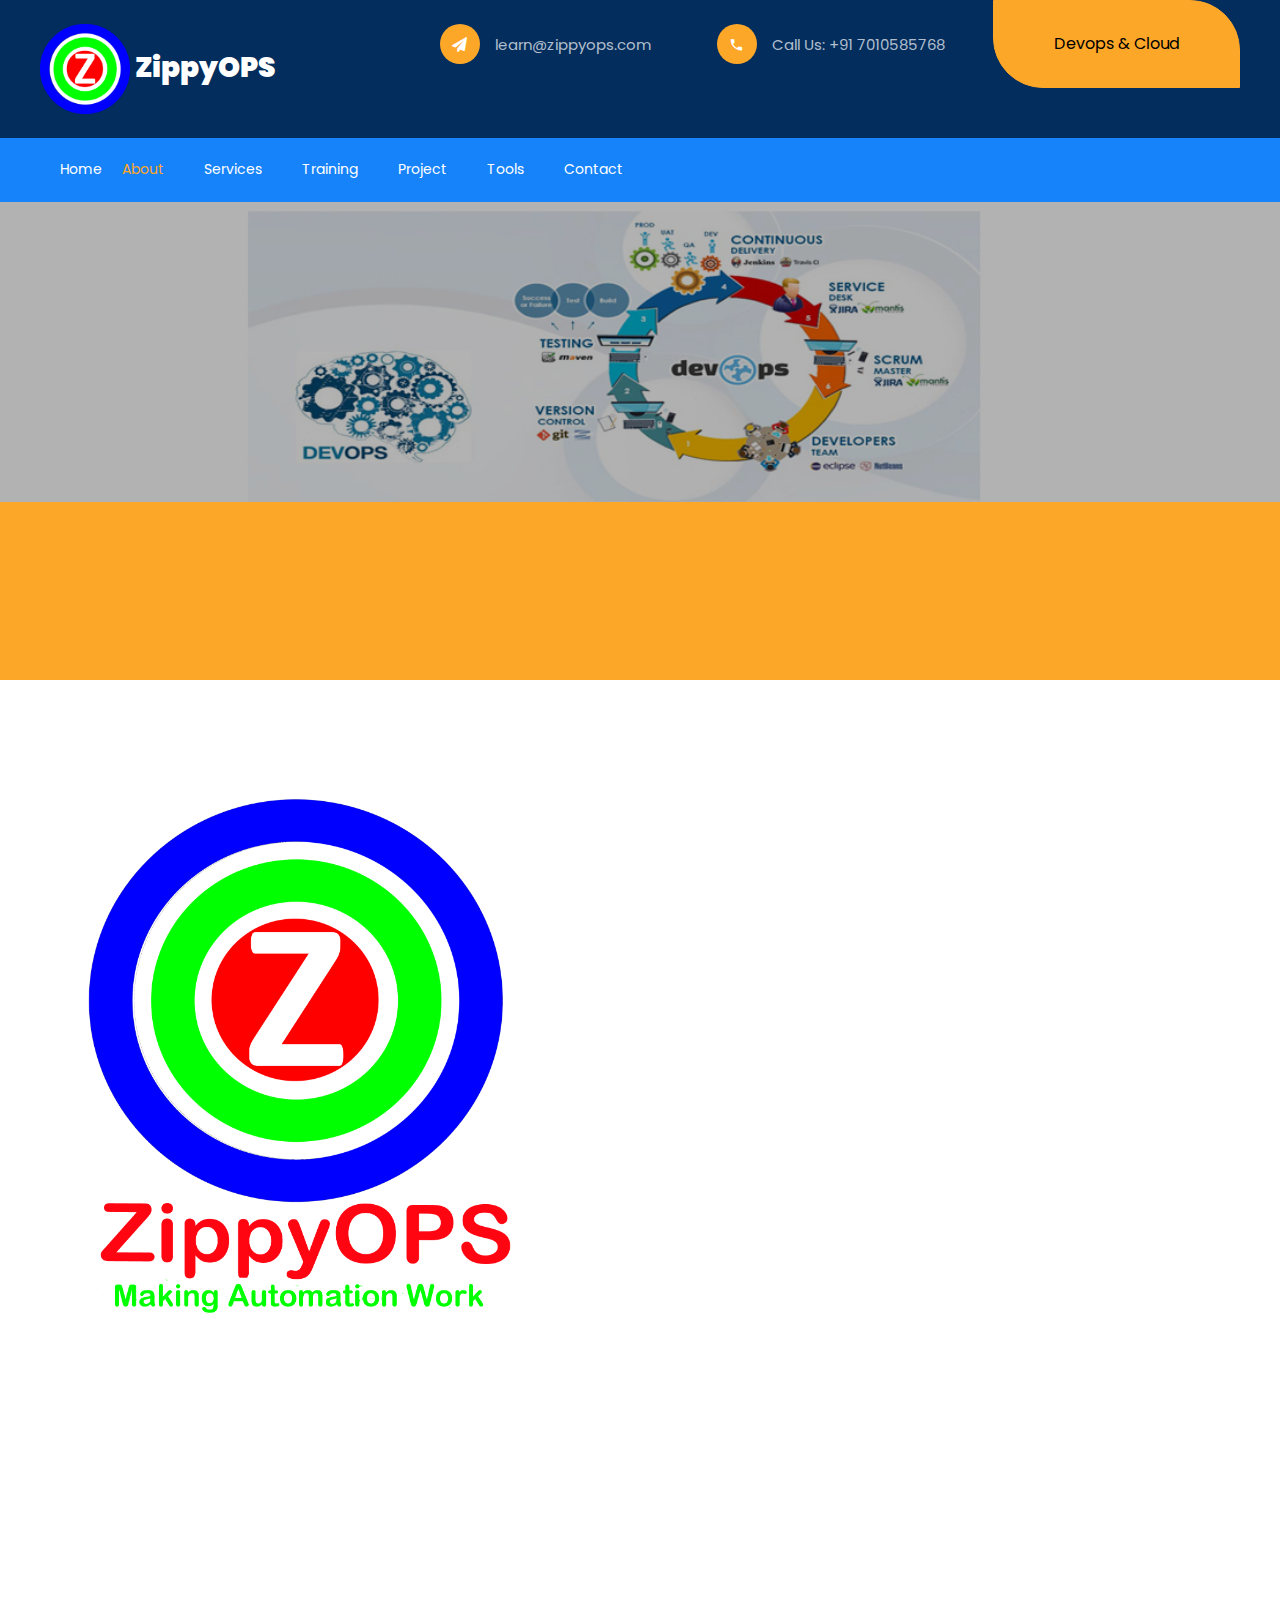
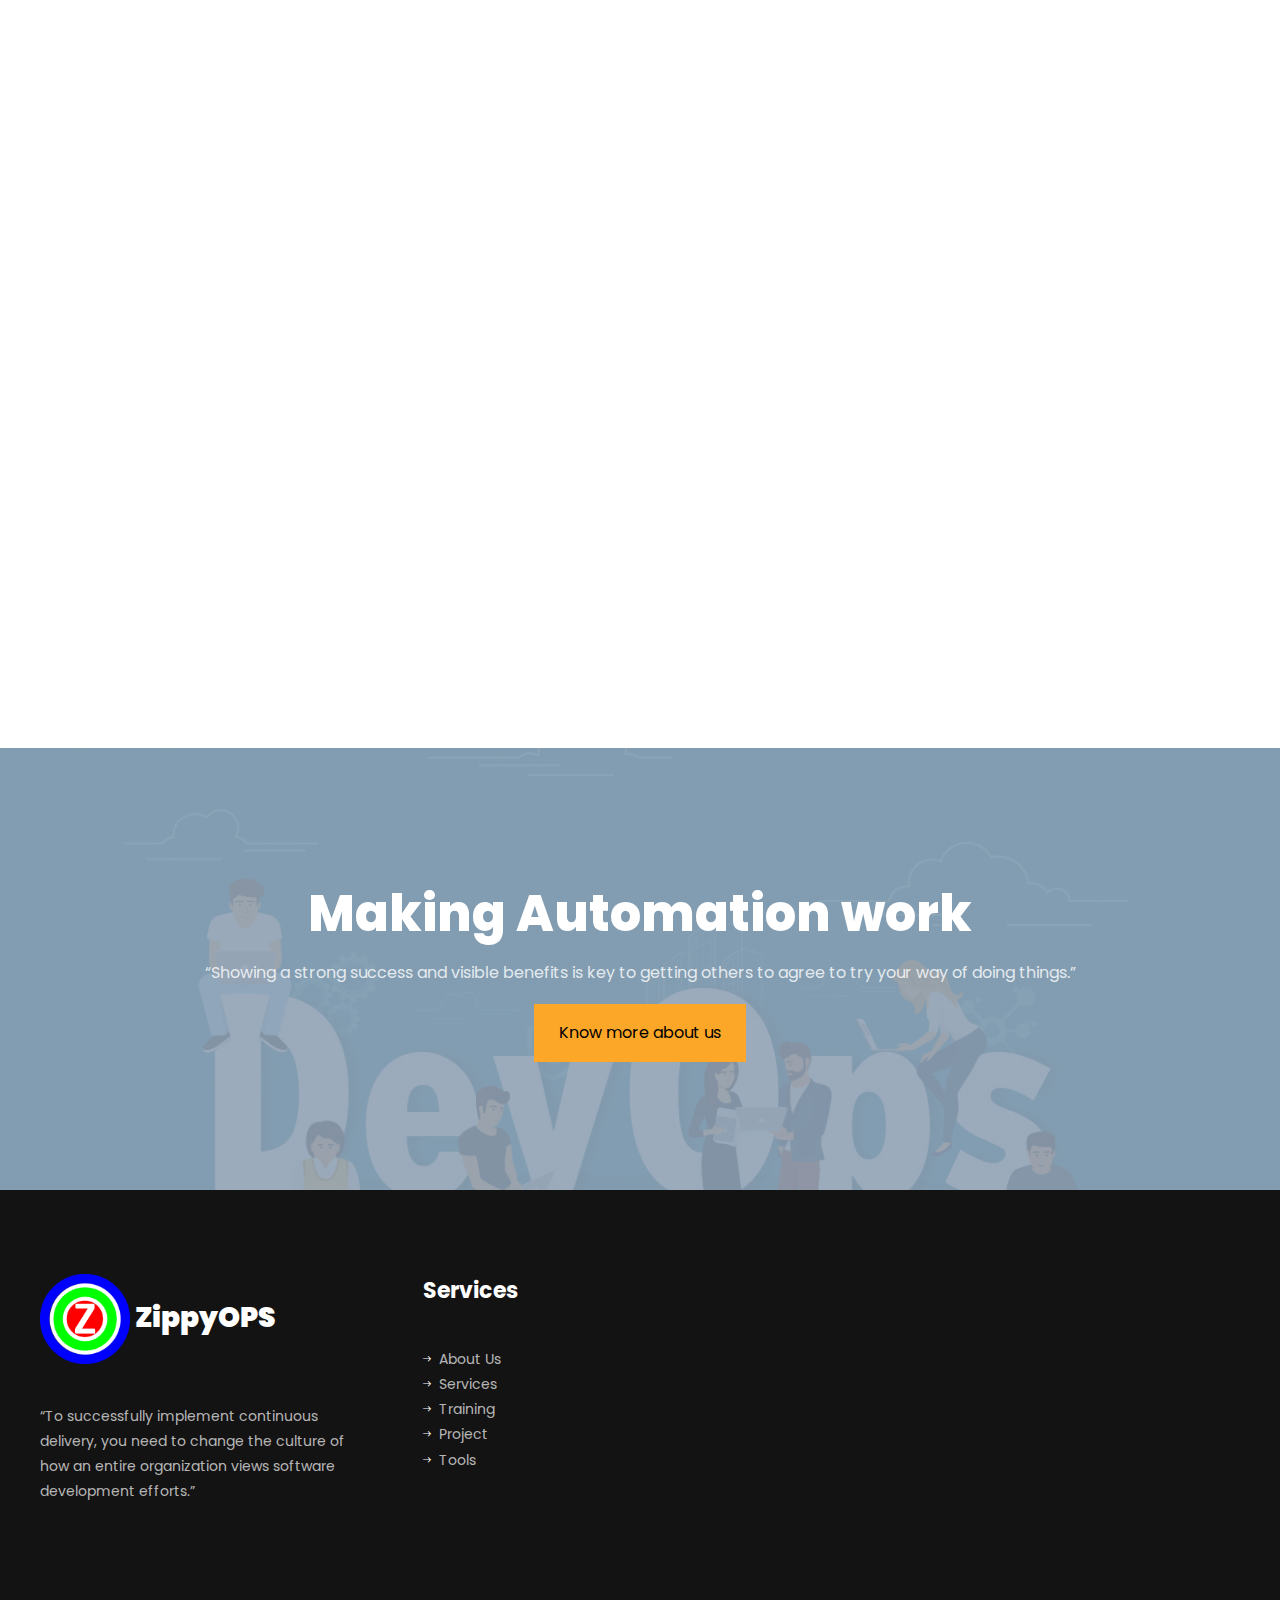
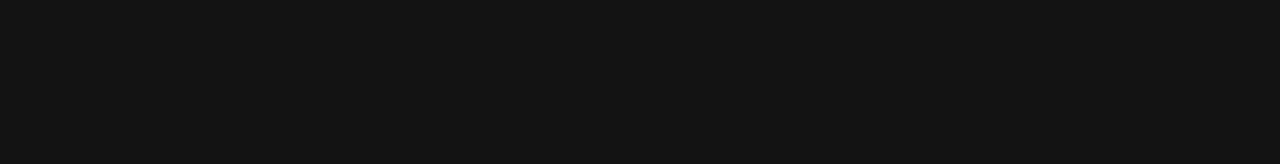
<file: about.html>
<!DOCTYPE html>
<html lang="en">
  <head>
        <title>zippyops | devops training | best devops training in chennai| devops consultant | </title>
    <meta charset="utf-8">
    <meta name="viewport" content="width=device-width, initial-scale=1, shrink-to-fit=no">
    
    <link href="https://fonts.googleapis.com/css?family=Poppins:300,400,500,600,700,800,900" rel="stylesheet">
    <link href="https://fonts.googleapis.com/css?family=Nunito+Sans:200,300,400,600,700,800,900" rel="stylesheet">

    <link rel="stylesheet" href="css/open-iconic-bootstrap.min.css">
    <link rel="stylesheet" href="css/animate.css">
    
    <link rel="stylesheet" href="css/owl.carousel.min.css">
    <link rel="stylesheet" href="css/owl.theme.default.min.css">
    <link rel="stylesheet" href="css/magnific-popup.css">

    <link rel="stylesheet" href="css/aos.css">

    <link rel="stylesheet" href="css/ionicons.min.css">

    <link rel="stylesheet" href="css/bootstrap-datepicker.css">
    <link rel="stylesheet" href="css/jquery.timepicker.css">

    
    <link rel="stylesheet" href="css/flaticon.css">
    <link rel="stylesheet" href="css/icomoon.css">
    <link rel="stylesheet" href="css/style.css">
	<link rel="shortcut icon" type="image/x-icon" href="images/logo-1981x1981.png"/>
  </head>
  <body>
   <div class="bg-top navbar-light">
    	<div class="container">
    		<div class="row no-gutters d-flex align-items-center align-items-stretch">
    			<div class="col-md-4 d-flex align-items-center py-4">
    				<a class="navbar-brand" href="index.html"><span class="flaticon"><img src="images/logo-1981x1981.png" height="90" width="90"></span>&nbsp;ZippyOPS</a>
    			</div>
	    		<div class="col-lg-8 d-block">
		    		<div class="row d-flex">
					    <div class="col-md d-flex topper align-items-center align-items-stretch py-md-4">
					    	<div class="icon d-flex justify-content-center align-items-center"><span class="icon-paper-plane"></span></div>
					    	<div class="text d-flex align-items-center">
						    	<span> learn@zippyops.com</span>
						    </div>
					    </div>
					    <div class="col-md d-flex topper align-items-center align-items-stretch py-md-4">
					    	<div class="icon d-flex justify-content-center align-items-center"><span class="icon-phone2"></span></div>
						    <div class="text d-flex align-items-center">
						    	<span>Call Us: +91 7010585768</span>
						    </div>
					    </div>
					    <div class="col-md topper d-flex align-items-center align-items-stretch">
					    	<p class="mb-0 d-flex d-block">
					    		<a href="#" class="btn btn-primary d-flex align-items-center justify-content-center">
					    			<span>Devops & Cloud</span>
					    		</a>
					    	</p>
					    </div>
				    </div>
			    </div>
		    </div>
		  </div>
    </div>
	  <nav class="navbar navbar-expand-lg navbar-dark bg-dark ftco-navbar-light" id="ftco-navbar">
	    <div class="container d-flex align-items-center">
				<button class="navbar-toggler" type="button" data-toggle="collapse" data-target="#ftco-nav" aria-controls="ftco-nav" aria-expanded="false" aria-label="Toggle navigation">
	        <span class="oi oi-menu"></span> Menu
	      </button>
	    <!--<form action="#" class="searchform order-lg-last">
          <div class="form-group d-flex">
            <input type="text" class="form-control pl-3" placeholder="Search">
            <button type="submit" placeholder="" class="form-control search"><span class="ion-ios-search"></span></button>
          </div>
        </form>-->
	      <div class="collapse navbar-collapse" id="ftco-nav">
	        <ul class="navbar-nav mr-auto">
	        	<li class="nav-item "><a href="index.html" class="nav-link">Home</a></li>
	        	<li class="nav-item active"><a href="about.html" class="nav-link  pl-0">About</a></li>
				<li class="nav-item"><a href="staff.html" class="nav-link">Services</a></li>
				<li class="nav-item"><a href="Training.html" class="nav-link">Training</a></li>

	        	<li class="nav-item"><a href="project.html" class="nav-link">Project</a></li>
	        	<li class="nav-item"><a href="blog.html" class="nav-link">Tools</a></li>
	          <li class="nav-item"><a href="contact.html" class="nav-link">Contact</a></li>
	        </ul>
	      </div>
	    </div>
	  </nav>
    <!-- END nav -->
    
    <section class="hero-wrap hero-wrap-2" style="background-image: url('images/bg_1.jpg');" data-stellar-background-ratio="0.5">
      <div class="overlay"></div>
      <div class="container">
        <div class="row no-gutters slider-text align-items-center justify-content-center">
          <div class="col-md-9 ftco-animate text-center">
            <h1 class="mb-2 bread">About Us</h1>
            <p class="breadcrumbs"><span class="mr-2"><a href="index.html">Home <i class="ion-ios-arrow-forward"></i></a></span> <span>About us <i class="ion-ios-arrow-forward"></i></span></p>
          </div>
        </div>
      </div>
    </section>

        <section class="ftco-counter img" id="section-counter" style="background-image: url(images/bg_3.jpg);" data-stellar-background-ratio="0.5">
    	<div class="container">
				<div class="row">
          <div class="col-md-6 col-lg-3 d-flex justify-content-center counter-wrap ftco-animate">
            <div class="block-18 d-flex">
              <div class="text d-flex align-items-center">
                <strong class="number" data-number="2">2</strong>
              </div>
              <div class="text-2">
              	<span>Years of <br>Experienced</span>
              </div>
            </div>
          </div>
          <div class="col-md-6 col-lg-3 d-flex justify-content-center counter-wrap ftco-animate">
            <div class="block-18 d-flex">
             <!-- <div class="text d-flex align-items-center">
                <strong class="number" data-number="1500">0</strong>
              </div>-->
              <div class="text-2">
              	<span>Automation<br>Projects</span>
              </div>
            </div>
          </div>
          <div class="col-md-6 col-lg-3 d-flex justify-content-center counter-wrap ftco-animate">
            <div class="block-18 d-flex">
              <!--<div class="text d-flex align-items-center">
                <strong class="number" data-number="100">0</strong>
              </div>-->
              <div class="text-2">
              	<span>Trainings</span>
              </div>
            </div>
          </div>
          <div class="col-md-6 col-lg-3 d-flex justify-content-center counter-wrap ftco-animate">
            <div class="block-18 d-flex">
              <!--<div class="text d-flex align-items-center">
                <strong class="number" data-number="300">0</strong>
              </div>-->
              <div class="text-2">
              	<span>Consulting</span>
              </div>
            </div>
          </div>
        </div>
    	</div>
    </section>

    <section class="ftco-section">
			<div class="container">
				<div class="row no-gutters">
					<div class="col-md-5 p-md-5 img img-2 mt-5 mt-md-0" style="background-image: url(images/main.png);">
					</div>
					<div class="col-md-7 wrap-about py-5 px-4 px-md-5 ftco-animate">
	          <div class="heading-section mb-5">
	            <h1 class="mb-4">ZippyOPS</h1>
				<h2>
				Cloud & DevOps Blog</h2>
	       
	          <div class="">
							<p>Moto of this blog is to explain complicated devops and cloud technologies in a simple way. This blog keeps you up to date with the latest industry news on devops and cloud and takes you deep into the weeds with technical how-tos and product reviews. You’ll find all types of commentary on the DevOps and cloud ecosystem, including news, product reviews and insights from the pros.</p>
							<p>Far far away, behind the word mountains, far from the countries Vokalia and Consonantia, there live the blind texts. Separated they live in Bookmarksgrove.</p>
				</div>
					</div>
				</div>
			</div>
		</section>
<style>
					.button {
    display: inline-block;
    text-align: center;
    vertical-align: middle;
    padding: 4px 6px;
    border: 3px solid #f5f5f5;
    border-radius: 25px;
    background: #333333;
    background: -webkit-gradient(linear, left top, left bottom, from(#333333), to(#f20c0c));
    background: -moz-linear-gradient(top, #333333, #f20c0c);
    background: linear-gradient(to bottom, #333333, #f20c0c);
    text-shadow: #591717 1px 1px 1px;
    font: normal normal bold 16px arial;
    color: #ffffff;
    text-decoration: none;
}
.button:hover,
.button:focus {
    background: #3d3d3d;
    background: -webkit-gradient(linear, left top, left bottom, from(#3d3d3d), to(#ff0e0e));
    background: -moz-linear-gradient(top, #3d3d3d, #ff0e0e);
    background: linear-gradient(to bottom, #3d3d3d, #ff0e0e);
    color: #ffffff;
    text-decoration: none;
}
.button:active {
    background: #1f1f1f;
    background: -webkit-gradient(linear, left top, left bottom, from(#1f1f1f), to(#f20c0c));
    background: -moz-linear-gradient(top, #1f1f1f, #f20c0c);
    background: linear-gradient(to bottom, #1f1f1f, #f20c0c);
}

					</style>
    <section class="ftco-section testimony-section ftco-no-pt">
      <div class="container">
        <div class="row ftco-animate">
        	<div class="col-md-6 col-lg-6 col-xl-4">
        		<div class="heading-section ftco-animate">
	          	<span class="subheading">Services</span>
	            <h2 class="mb-4"></h2>
	          </div>
        		<div class="services-flow">
        			<div class="services-2 p-4 d-flex ftco-animate">
        				<div class="icon">
        					<span class="flaticon-engineer"></span>
        				</div>
        				<div class="text">
	        				<h3>Staffing </h3>
	        				<p>Worried about high project cost due to expensive cloud and DevOps resources??
Here we are to help</p>
<a class="button" href="#">Readmore</a>

        				</div>
        			</div>
					
        			<div class="services-2 p-4 d-flex ftco-animate">
        				<div class="icon">
        					<span class="flaticon-engineer-1"></span>
        				</div>
        				<div class="text">
	        				<h3>Training</h3>
	        				<p>We provide training for all in all Configure  management Tools and micro Service.</p>
							<a class="button" href="#">Readmore</a>

	        			</div>
        			</div>
        			
        		</div>
        	</div>
        	<div class="col-xl-1 d-xl-block d-none"></div>
          <div class="col-md-6 col-lg-6 col-xl-7">
          	<!--<div class="heading-section ftco-animate mb-5">
	          	<span class="subheading">Testimonials</span>
	            <h2 class="mb-4">Satisfied Customer</h2>
	          </div>-->
            <div class="carousel-testimony owl-carousel">
              <div class="item">
                <div class="testimony-wrap">
                  <div class="text bg-light p-4">
                  	<span class="quote d-flex align-items-center justify-content-center">
                      <i class="icon-quote-left"></i>
                    </span>
					<h4> What is DevOPS </h4>
                    <p>A high-level introduction to what DevOps is.Communication, collaboration and integration are the three main principles of the ever-growing, modern approach to software delivery known as “DevOps.” Coined in 2009 by Patrick Debois, the term (development and operations) is an extension of agile development environments that aims to enhance the process of software delivery as a whole.</p>
                    <!--<p class="name">Racky Henderson</p>
                    <span class="position">Farmer</span>-->
                  </div>
                 <!-- <div class="user-img" style="background-image: url(images/dev1.png)">-->
				  <img src="images/dev1.png">></img>
               <!--   </div>-->
                </div>
              </div>
			   <div class="item">
                <div class="testimony-wrap">
                  <div class="text bg-light p-4">
                  	<span class="quote d-flex align-items-center justify-content-center">
                      <i class="icon-quote-left"></i>
                    </span>
					<h4> Why we need Devops </h4>
                    <p>DevOps describes a culture and set of processes that bring development and operations teams together to complete software development. It allows organizations to create and improve products at a faster pace than they can with traditional software development approaches. And, it’s gaining popularity at a rapid rate..</p>
                    <!--<p class="name">Racky Henderson</p>
                    <span class="position">Farmer</span>-->
                  </div>
                 <!-- <div class="user-img" style="background-image: url(images/dev1.png)">-->
				  <img src="images/download.png">></img>
               <!--   </div>-->
                </div>
              </div>
			   <div class="item">
                <div class="testimony-wrap">
                  <div class="text bg-light p-4">
                  	<span class="quote d-flex align-items-center justify-content-center">
                      <i class="icon-quote-left"></i>
                    </span>
					<h4> What is DevOPS </h4>
                    <p>A high-level introduction to what DevOps is.Communication, collaboration and integration are the three main principles of the ever-growing, modern approach to software delivery known as “DevOps.” Coined in 2009 by Patrick Debois, the term (development and operations) is an extension of agile development environments that aims to enhance the process of software delivery as a whole.</p>
                    <!--<p class="name">Racky Henderson</p>
                    <span class="position">Farmer</span>-->
                  </div>
                 <!-- <div class="user-img" style="background-image: url(images/dev1.png)">-->
				  <img src="images/dev1.png">></img>
               <!--   </div>-->
                </div>
              </div>
			   <div class="item">
                <div class="testimony-wrap">
                  <div class="text bg-light p-4">
                  	<span class="quote d-flex align-items-center justify-content-center">
                      <i class="icon-quote-left"></i>
                    </span>
					<h4> What is DevOPS </h4>
                    <p>A high-level introduction to what DevOps is.Communication, collaboration and integration are the three main principles of the ever-growing, modern approach to software delivery known as “DevOps.” Coined in 2009 by Patrick Debois, the term (development and operations) is an extension of agile development environments that aims to enhance the process of software delivery as a whole.</p>
                    <!--<p class="name">Racky Henderson</p>
                    <span class="position">Farmer</span>-->
                  </div>
                 <!-- <div class="user-img" style="background-image: url(images/dev1.png)">-->
				  <img src="images/dev1.png">></img>
               <!--   </div>-->
                </div>
              </div>
			  
			  
			  
			  
			  
             <!-- <div class="item">
                <div class="testimony-wrap">
                  <div class="text bg-light p-4">
                  	<span class="quote d-flex align-items-center justify-content-center">
                      <i class="icon-quote-left"></i>
                    </span>
                    <p>Far far away, behind the word mountains, far from the countries Vokalia and Consonantia, there live the blind texts.</p>
                    <p class="name">Henry Dee</p>
                    <span class="position">Businessman</span>
                  </div>
                  <div class="user-img" style="background-image: url(images/person_2.jpg)">
                  </div>
                </div>
              </div>
              <div class="item">
                <div class="testimony-wrap">
                  <div class="text bg-light p-4">
                  	<span class="quote d-flex align-items-center justify-content-center">
                      <i class="icon-quote-left"></i>
                    </span>
                    <p>Far far away, behind the word mountains, far from the countries Vokalia and Consonantia, there live the blind texts.</p>
                    <p class="name">Mark Huff</p>
                    <span class="position">Students</span>
                  </div>
                  <div class="user-img" style="background-image: url(images/person_3.jpg)">
                  </div>
                </div>
              </div>
              <div class="item">
                <div class="testimony-wrap">
                  <div class="text bg-light p-4">
                  	<span class="quote d-flex align-items-center justify-content-center">
                      <i class="icon-quote-left"></i>
                    </span>
                    <p>Far far away, behind the word mountains, far from the countries Vokalia and Consonantia, there live the blind texts.</p>
                    <p class="name">Rodel Golez</p>
                    <span class="position">Striper</span>
                  </div>
                  <div class="user-img" style="background-image: url(images/person_4.jpg)">
                  </div>
                </div>
              </div>
              <div class="item">
                <div class="testimony-wrap">
                  <div class="text bg-light p-4">
                  	<span class="quote d-flex align-items-center justify-content-center">
                      <i class="icon-quote-left"></i>
                    </span>
                    <p>Far far away, behind the word mountains, far from the countries Vokalia and Consonantia, there live the blind texts.</p>
                    <p class="name">Ken Bosh</p>
                    <span class="position">Manager</span>
                  </div>
                  <div class="user-img" style="background-image: url(images/person_1.jpg)">
                  </div>
                </div>-->
            </div>
          </div>
        </div>
        </div>
      </div>
    </section>
		
		
		<section class="ftco-intro" style="background-image: url(images/bg_3.jpg);" data-stellar-background-ratio="0.5">
			<div class="overlay"></div>
			<div class="container">
				<div class="row justify-content-center">
					<div class="col-md-9 text-center">
						<h2>Making Automation work</h2>
						<p>“Showing a strong success and visible benefits is key to getting others to agree to try your way of doing things.”</p>
						<p class="mb-0"><a href="#" class="btn btn-primary px-4 py-3">Know more about us</a></p>
					</div>
				</div>
			</div>
		</section>
		
		<!--<section class="ftco-section">
			<div class="container">
				<div class="row justify-content-center mb-5 pb-2">
          <div class="col-md-8 text-center heading-section ftco-animate">
          	<span class="subheading">Team</span>
            <h2 class="mb-4">Our Professional Team</h2>
            <p>Separated they live in. A small river named Duden flows by their place and supplies it with the necessary regelialia. It is a paradisematic country</p>
          </div>
        </div>	
				<div class="row">
					<div class="col-md-6 col-lg-3 ftco-animate">
						<div class="staff">
							<div class="img-wrap d-flex align-items-stretch">
								<div class="img align-self-stretch" style="background-image: url(images/team-1.jpg);"></div>
							</div>
							<div class="text pt-3 text-center">
								<h3>Daren Wilson</h3>
								<span class="position mb-2">Head Engineer</span>
								<div class="faded">
									<p>I am an ambitious workaholic, but apart from that, pretty simple person.</p>
									<ul class="ftco-social text-center">
		                <li class="ftco-animate"><a href="#"><span class="icon-twitter"></span></a></li>
		                <li class="ftco-animate"><a href="#"><span class="icon-facebook"></span></a></li>
		                <li class="ftco-animate"><a href="#"><span class="icon-google-plus"></span></a></li>
		                <li class="ftco-animate"><a href="#"><span class="icon-instagram"></span></a></li>
		              </ul>
	              </div>
							</div>
						</div>
					</div>
					<div class="col-md-6 col-lg-3 ftco-animate">
						<div class="staff">
							<div class="img-wrap d-flex align-items-stretch">
								<div class="img align-self-stretch" style="background-image: url(images/team-2.jpg);"></div>
							</div>
							<div class="text pt-3 text-center">
								<h3>Warren Parker</h3>
								<span class="position mb-2">Ass. Engineer</span>
								<div class="faded">
									<p>I am an ambitious workaholic, but apart from that, pretty simple person.</p>
									<ul class="ftco-social text-center">
		                <li class="ftco-animate"><a href="#"><span class="icon-twitter"></span></a></li>
		                <li class="ftco-animate"><a href="#"><span class="icon-facebook"></span></a></li>
		                <li class="ftco-animate"><a href="#"><span class="icon-google-plus"></span></a></li>
		                <li class="ftco-animate"><a href="#"><span class="icon-instagram"></span></a></li>
		              </ul>
	              </div>
							</div>
						</div>
					</div>
					<div class="col-md-6 col-lg-3 ftco-animate">
						<div class="staff">
							<div class="img-wrap d-flex align-items-stretch">
								<div class="img align-self-stretch" style="background-image: url(images/team-3.jpg);"></div>
							</div>
							<div class="text pt-3 text-center">
								<h3>Eva Gustavo</h3>
								<span class="position mb-2">Engineer</span>
								<div class="faded">
									<p>I am an ambitious workaholic, but apart from that, pretty simple person.</p>
									<ul class="ftco-social text-center">
		                <li class="ftco-animate"><a href="#"><span class="icon-twitter"></span></a></li>
		                <li class="ftco-animate"><a href="#"><span class="icon-facebook"></span></a></li>
		                <li class="ftco-animate"><a href="#"><span class="icon-google-plus"></span></a></li>
		                <li class="ftco-animate"><a href="#"><span class="icon-instagram"></span></a></li>
		              </ul>
	              </div>
							</div>
						</div>
					</div>
					<div class="col-md-6 col-lg-3 ftco-animate">
						<div class="staff">
							<div class="img-wrap d-flex align-items-stretch">
								<div class="img align-self-stretch" style="background-image: url(images/team-4.jpg);"></div>
							</div>
							<div class="text pt-3 text-center">
								<h3>Mike Henderson</h3>
								<span class="position mb-2">Architect</span>
								<div class="faded">
									<p>I am an ambitious workaholic, but apart from that, pretty simple person.</p>
									<ul class="ftco-social text-center">
		                <li class="ftco-animate"><a href="#"><span class="icon-twitter"></span></a></li>
		                <li class="ftco-animate"><a href="#"><span class="icon-facebook"></span></a></li>
		                <li class="ftco-animate"><a href="#"><span class="icon-google-plus"></span></a></li>
		                <li class="ftco-animate"><a href="#"><span class="icon-instagram"></span></a></li>
		              </ul>
	              </div>
							</div>
						</div>
					</div>
				</div>
			</div>
		</section>
-->
		
   <footer class="ftco-footer ftco-bg-dark ftco-section">
      <div class="container">
        <div class="row mb-5">
          <div class="col-md">
            <div class="ftco-footer-widget mb-5">
              <h2 class="ftco-heading-2 logo"><a class="navbar-brand" href="index.html"><span class="flaticon"><img src="images/logo-1981x1981.png" height="90" width="90"></span>&nbsp;ZippyOPS</a></h2>
              <p>“To successfully implement continuous delivery, you need to change the culture of how an entire organization views software development efforts.”</p>
              <ul class="ftco-footer-social list-unstyled float-md-left float-lft mt-3">
                <li class="ftco-animate"><a href="#"><span class="icon-twitter"></span></a></li>
                <li class="ftco-animate"><a href="#"><span class="icon-facebook"></span></a></li>
                <li class="ftco-animate"><a href="#"><span class="icon-instagram"></span></a></li>
              </ul>
            </div>
            
          </div>
          <div class="col-md">
            <div class="ftco-footer-widget mb-5 ml-md-4" >
              <h2 class="ftco-heading-2">Services</h2>
              <ul class="list-unstyled">
                <li><a href="#"><span class="ion-ios-arrow-round-forward mr-2"></span>About Us</a></li>
                <li><a href="#"><span class="ion-ios-arrow-round-forward mr-2"></span>Services</a></li>
                <li><a href="#"><span class="ion-ios-arrow-round-forward mr-2"></span>Training</a></li>
				  <li><a href="#"><span class="ion-ios-arrow-round-forward mr-2"></span>Project</a></li>
				    <li><a href="blog.html"><span class="ion-ios-arrow-round-forward mr-2"></span>Tools</a></li>
                
              </ul>
            </div>
          </div>
            <div class="col-md-5">
						<iframe src="https://www.google.com/maps/embed?pb=!1m18!1m12!1m3!1d7777.143401566496!2d80.23092213756838!3d12.935226445045464!2m3!1f0!2f0!3f0!3m2!1i1024!2i768!4f13.1!3m3!1m2!1s0x0%3A0xa2a3efd19a700b52!2sZippyOps+IT+Consulting+Services!5e0!3m2!1sen!2sin!4v1552458655391" width="400" height="350" frameborder="0" style="border:0" allowfullscreen></iframe></div>
        </div>             
      </div>
  </footer>
    
  

  <!-- loader -->
  <div id="ftco-loader" class="show fullscreen"><svg class="circular" width="48px" height="48px"><circle class="path-bg" cx="24" cy="24" r="22" fill="none" stroke-width="4" stroke="#eeeeee"/><circle class="path" cx="24" cy="24" r="22" fill="none" stroke-width="4" stroke-miterlimit="10" stroke="#F96D00"/></svg></div>


  <script src="js/jquery.min.js"></script>
  <script src="js/jquery-migrate-3.0.1.min.js"></script>
  <script src="js/popper.min.js"></script>
  <script src="js/bootstrap.min.js"></script>
  <script src="js/jquery.easing.1.3.js"></script>
  <script src="js/jquery.waypoints.min.js"></script>
  <script src="js/jquery.stellar.min.js"></script>
  <script src="js/owl.carousel.min.js"></script>
  <script src="js/jquery.magnific-popup.min.js"></script>
  <script src="js/aos.js"></script>
  <script src="js/jquery.animateNumber.min.js"></script>
  <script src="js/bootstrap-datepicker.js"></script>
  <script src="js/jquery.timepicker.min.js"></script>
  <script src="js/scrollax.min.js"></script>
  <script src="js/google-map.js"></script>
  <script src="js/main.js"></script>
    
  </body>
</html>
</file>
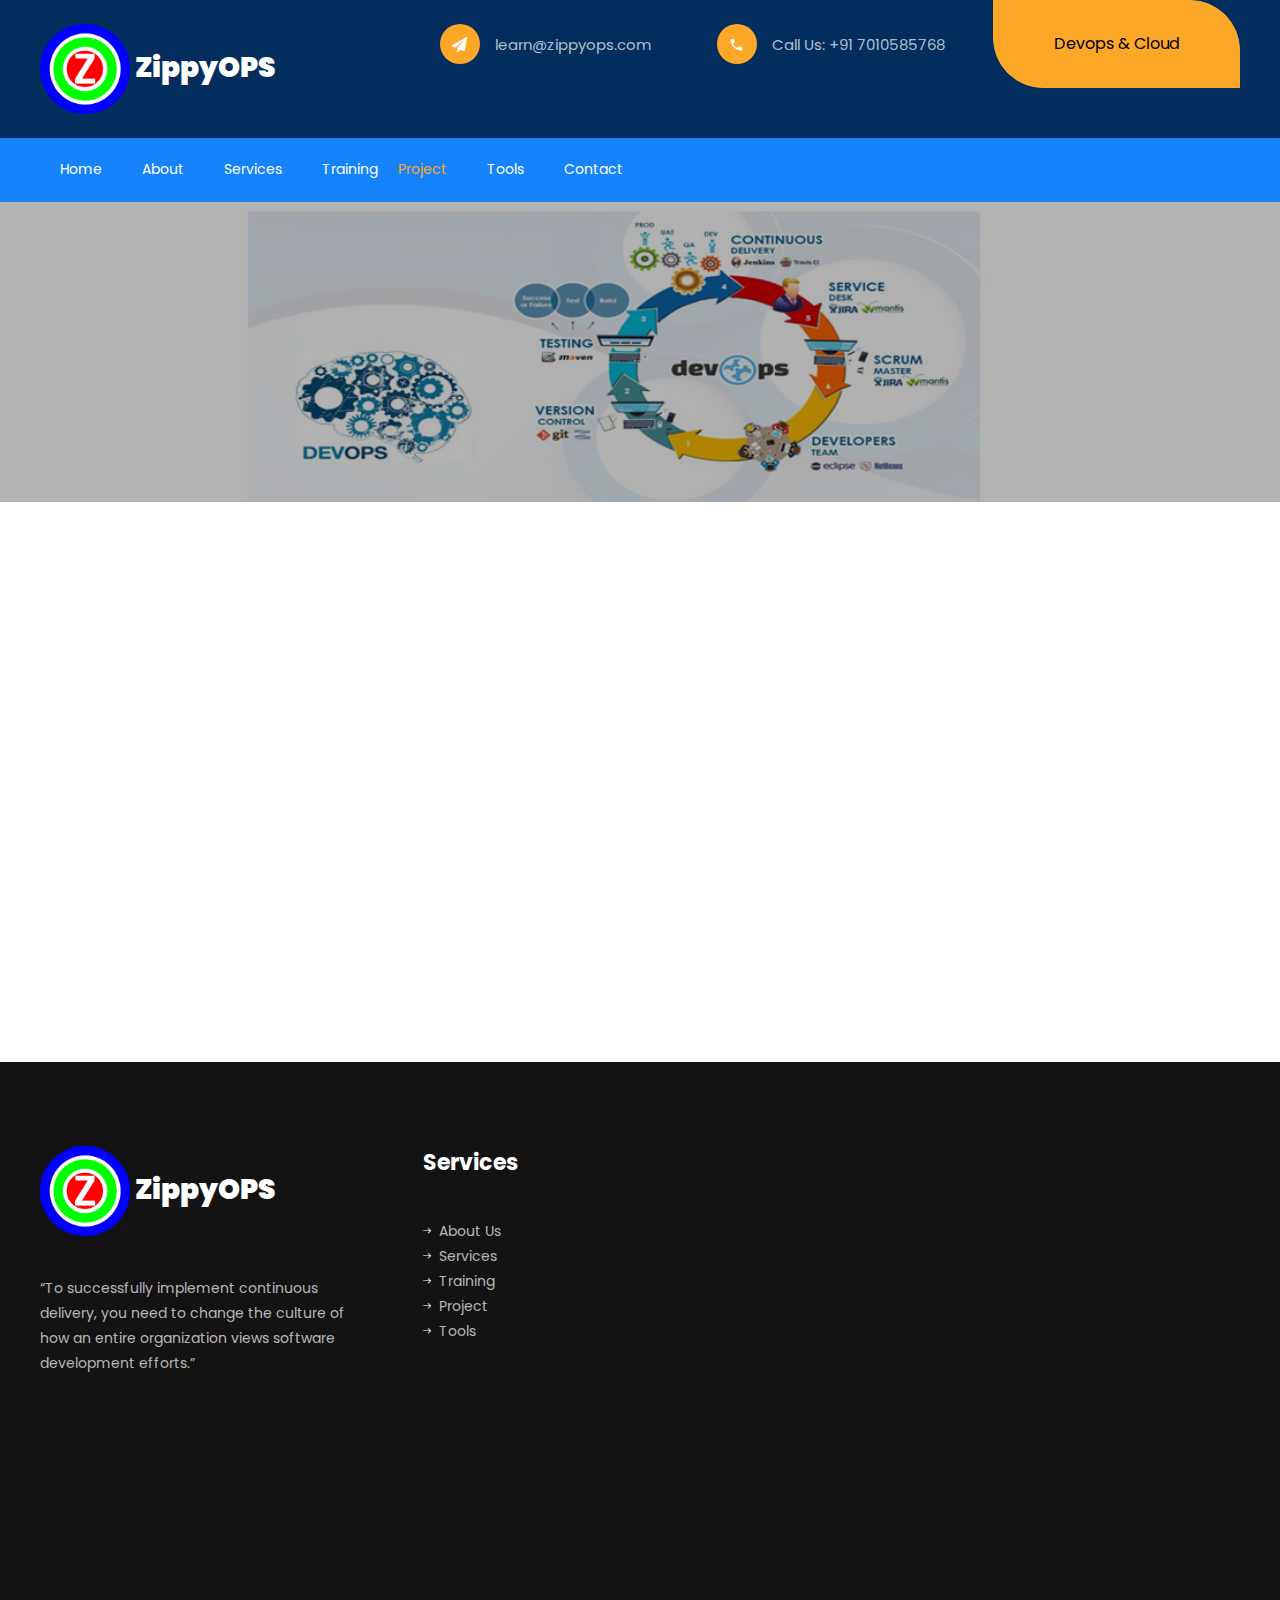
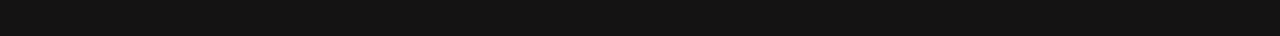
<file: project.html>
<!DOCTYPE html>
<html lang="en">
  <head>
        <title>zippyops | devops training | best devops training in chennai| devops consultant</title>
    <meta charset="utf-8">
    <meta name="viewport" content="width=device-width, initial-scale=1, shrink-to-fit=no">
    
    <link href="https://fonts.googleapis.com/css?family=Poppins:300,400,500,600,700,800,900" rel="stylesheet">
    <link href="https://fonts.googleapis.com/css?family=Nunito+Sans:200,300,400,600,700,800,900" rel="stylesheet">

    <link rel="stylesheet" href="css/open-iconic-bootstrap.min.css">
    <link rel="stylesheet" href="css/animate.css">
    
    <link rel="stylesheet" href="css/owl.carousel.min.css">
    <link rel="stylesheet" href="css/owl.theme.default.min.css">
    <link rel="stylesheet" href="css/magnific-popup.css">

    <link rel="stylesheet" href="css/aos.css">
<link rel="shortcut icon" type="image/x-icon" href="images/logo-1981x1981.png"/>
    <link rel="stylesheet" href="css/ionicons.min.css">

    <link rel="stylesheet" href="css/bootstrap-datepicker.css">
    <link rel="stylesheet" href="css/jquery.timepicker.css">

    
    <link rel="stylesheet" href="css/flaticon.css">
    <link rel="stylesheet" href="css/icomoon.css">
    <link rel="stylesheet" href="css/style.css">
  </head>
  <body>
         <div class="bg-top navbar-light">
    	<div class="container">
    		<div class="row no-gutters d-flex align-items-center align-items-stretch">
    			<div class="col-md-4 d-flex align-items-center py-4">
    				<a class="navbar-brand" href="index.html"><span class="flaticon"><img src="images/logo-1981x1981.png" height="90" width="90"></span>&nbsp;ZippyOPS</a>
    			</div>
	    		<div class="col-lg-8 d-block">
		    		<div class="row d-flex">
					    <div class="col-md d-flex topper align-items-center align-items-stretch py-md-4">
					    	<div class="icon d-flex justify-content-center align-items-center"><span class="icon-paper-plane"></span></div>
					    	<div class="text d-flex align-items-center">
						    	<span> learn@zippyops.com</span>
						    </div>
					    </div>
					    <div class="col-md d-flex topper align-items-center align-items-stretch py-md-4">
					    	<div class="icon d-flex justify-content-center align-items-center"><span class="icon-phone2"></span></div>
						    <div class="text d-flex align-items-center">
						    	<span>Call Us: +91 7010585768</span>
						    </div>
					    </div>
					    <div class="col-md topper d-flex align-items-center align-items-stretch">
					    	<p class="mb-0 d-flex d-block">
					    		<a href="#" class="btn btn-primary d-flex align-items-center justify-content-center">
					    			<span>Devops & Cloud</span>
					    		</a>
					    	</p>
					    </div>
				    </div>
			    </div>
		    </div>
		  </div>
    </div>
	  <nav class="navbar navbar-expand-lg navbar-dark bg-dark ftco-navbar-light" id="ftco-navbar">
	    <div class="container d-flex align-items-center">
				<button class="navbar-toggler" type="button" data-toggle="collapse" data-target="#ftco-nav" aria-controls="ftco-nav" aria-expanded="false" aria-label="Toggle navigation">
	        <span class="oi oi-menu"></span> Menu
	      </button>
	    <!--<form action="#" class="searchform order-lg-last">
          <div class="form-group d-flex">
            <input type="text" class="form-control pl-3" placeholder="Search">
            <button type="submit" placeholder="" class="form-control search"><span class="ion-ios-search"></span></button>
          </div>
        </form>-->
	      <div class="collapse navbar-collapse" id="ftco-nav">
	        <ul class="navbar-nav mr-auto">
	        	<li class="nav-item "><a href="index.html" class="nav-link">Home</a></li>
	        	<li class="nav-item "><a href="about.html" class="nav-link ">About</a></li>
				<li class="nav-item "><a href="staff.html" class="nav-link  ">Services</a></li>
				<li class="nav-item"><a href="Training.html" class="nav-link">Training</a></li>
				
	        	<li class="nav-item active"><a href="project.html" class="nav-link pl-0">Project</a></li>
	        	<li class="nav-item"><a href="blog.html" class="nav-link">Tools</a></li>
	          <li class="nav-item"><a href="contact.html" class="nav-link">Contact</a></li>
	        </ul>
	      </div>
	    </div>
	  </nav>
    <!-- END nav -->
    
    <section class="hero-wrap hero-wrap-2" style="background-image: url('images/bg_1.jpg');" data-stellar-background-ratio="0.5">
      <div class="overlay"></div>
      <div class="container">
        <div class="row no-gutters slider-text align-items-center justify-content-center">
          <div class="col-md-9 ftco-animate text-center">
            <h1 class="mb-2 bread">Project</h1>
            <p class="breadcrumbs"><span class="mr-2"><a href="index.html">Home <i class="ion-ios-arrow-forward"></i></a></span> <span>Project <i class="ion-ios-arrow-forward"></i></span></p>
          </div>
        </div>
      </div>
    </section>

    <section class="ftco-section ftco-no-pt ftco-no-pb">
			<div class="container-fluid p-0">
    		<div class="row no-gutters">
    			<div class="col-md-6 col-lg-3 ftco-animate">
    				<div class="project">
	    				<img src="images/work-1.jpg" class="img-fluid" alt="Colorlib Template">
	    				<div class="text">
	    					<span> GIT </span>
	    					<h3><a href="project.html">Repository Manager</a></h3>
	    				</div>
	    				<a href="images/work-1.jpg" class="icon image-popup d-flex justify-content-center align-items-center">
	    					<span class="icon-expand"></span>
	    				</a>
    				</div>
    			</div>
    			<div class="col-md-6 col-lg-3 ftco-animate">
    				<div class="project">
	    				<img src="images/work-2.jpg" class="img-fluid" alt="Colorlib Template">
	    				<div class="text">
	    					<span>Jenkins</span>
	    					<h3><a href="project.html">Continous Integration</a></h3>
	    				</div>
	    				<a href="images/work-2.jpg" class="icon image-popup d-flex justify-content-center align-items-center">
	    					<span class="icon-expand"></span>
	    				</a>
    				</div>
    			</div>
    			<div class="col-md-6 col-lg-3 ftco-animate">
    				<div class="project">
	    				<img src="images/work-3.jpg" class="img-fluid" alt="Colorlib Template">
	    				<div class="text">
	    					<span>puppet</span>
	    					<h3><a href="project.html">Configuration Management</a></h3>
	    				</div>
	    				<a href="images/work-3.jpg" class="icon image-popup d-flex justify-content-center align-items-center">
	    					<span class="icon-expand"></span>
	    				</a>
    				</div>
    			</div>
    			<div class="col-md-6 col-lg-3 ftco-animate">
    				<div class="project">
	    				<img src="images/work-4.jpg" class="img-fluid" alt="Colorlib Template">
	    				<div class="text">
	    					<span>Chef</span>
	    					<h3><a href="project.html">Configuration Management</a></h3>
	    				</div>
	    				<a href="images/work-4.jpg" class="icon image-popup d-flex justify-content-center align-items-center">
	    					<span class="icon-expand"></span>
	    				</a>
    				</div>
    			</div>
    			<div class="col-md-6 col-lg-3 ftco-animate">
    				<div class="project">
	    				<img src="images/work-5.jpg" class="img-fluid" alt="Colorlib Template">
	    				<div class="text">
	    					<span>Kubernetes</span>
	    					<h3><a href="project.html">Micro Services</a></h3>
	    				</div>
	    				<a href="images/work-5.jpg" class="icon image-popup d-flex justify-content-center align-items-center">
	    					<span class="icon-expand"></span>
	    				</a>
    				</div>
    			</div>
    			<div class="col-md-6 col-lg-3 ftco-animate">
    				<div class="project">
	    				<img src="images/work-6.jpg" class="img-fluid" alt="Colorlib Template">
	    				<div class="text">
	    					<span>VM Ware</span>
	    					<h3><a href="project.html">Virtual Memory</a></h3>
	    				</div>
	    				<a href="images/work-6.jpg" class="icon image-popup d-flex justify-content-center align-items-center">
	    					<span class="icon-expand"></span>
	    				</a>
    				</div>
    			</div>
    			<div class="col-md-6 col-lg-3 ftco-animate">
    				<div class="project">
	    				<img src="images/work-7.jpg" class="img-fluid" alt="Colorlib Template">
	    				<div class="text">
	    					<span>Open Stack</span>
	    					<h3><a href="project.html">Private Cloud</a></h3>
	    				</div>
	    				<a href="images/work-7.jpg" class="icon image-popup d-flex justify-content-center align-items-center">
	    					<span class="icon-expand"></span>
	    				</a>
    				</div>
    			</div>
    			<div class="col-md-6 col-lg-3 ftco-animate">
    				<div class="project">
	    				<img src="images/work-8.jpg" class="img-fluid" alt="Colorlib Template">
	    				<div class="text">
	    					<span>Amazon</span>
	    					<h3><a href="project.html">Public Cloud</a></h3>
	    				</div>
	    				<a href="images/work-8.jpg" class="icon image-popup d-flex justify-content-center align-items-center">
	    					<span class="icon-expand"></span>
	    				</a>
    				</div>
    			</div>
    		<!--	<div class="col-md-6 col-lg-3 ftco-animate">
    				<div class="project">
	    				<img src="images/work-9.jpg" class="img-fluid" alt="Colorlib Template">
	    				<div class="text">
	    					<span>Commercial</span>
	    					<h3><a href="project.html">San Francisco Tower</a></h3>
	    				</div>
	    				<a href="images/work-9.jpg" class="icon image-popup d-flex justify-content-center align-items-center">
	    					<span class="icon-expand"></span>
	    				</a>
    				</div>
    			</div>
    			<div class="col-md-6 col-lg-3 ftco-animate">
    				<div class="project">
	    				<img src="images/work-10.jpg" class="img-fluid" alt="Colorlib Template">
	    				<div class="text">
	    					<span>Resedencial</span>
	    					<h3><a href="project.html">Rose Villa House</a></h3>
	    				</div>
	    				<a href="images/work-10.jpg" class="icon image-popup d-flex justify-content-center align-items-center">
	    					<span class="icon-expand"></span>
	    				</a>
    				</div>
    			</div>
    			<div class="col-md-6 col-lg-3 ftco-animate">
    				<div class="project">
	    				<img src="images/work-11.jpg" class="img-fluid" alt="Colorlib Template">
	    				<div class="text">
	    					<span>Commercial</span>
	    					<h3><a href="project.html">San Francisco Tower</a></h3>
	    				</div>
	    				<a href="images/work-11.jpg" class="icon image-popup d-flex justify-content-center align-items-center">
	    					<span class="icon-expand"></span>
	    				</a>
    				</div>
    			</div>
    			<div class="col-md-6 col-lg-3 ftco-animate">
    				<div class="project">
	    				<img src="images/work-12.jpg" class="img-fluid" alt="Colorlib Template">
	    				<div class="text">
	    					<span>Commercial</span>
	    					<h3><a href="project.html">San Francisco Tower</a></h3>
	    				</div>
	    				<a href="images/work-12.jpg" class="icon image-popup d-flex justify-content-center align-items-center">
	    					<span class="icon-expand"></span>
	    				</a>
    				</div>
    			</div>
    		</div>-->
    	</div>
		</section>

		
   <footer class="ftco-footer ftco-bg-dark ftco-section">
      <div class="container">
        <div class="row mb-5">
          <div class="col-md">
            <div class="ftco-footer-widget mb-5">
              <h2 class="ftco-heading-2 logo"><a class="navbar-brand" href="index.html"><span class="flaticon"><img src="images/logo-1981x1981.png" height="90" width="90"></span>&nbsp;ZippyOPS</a></h2>
              <p>“To successfully implement continuous delivery, you need to change the culture of how an entire organization views software development efforts.”

</p>
              <ul class="ftco-footer-social list-unstyled float-md-left float-lft mt-3">
                <li class="ftco-animate"><a href="#"><span class="icon-twitter"></span></a></li>
                <li class="ftco-animate"><a href="#"><span class="icon-facebook"></span></a></li>
                <li class="ftco-animate"><a href="#"><span class="icon-instagram"></span></a></li>
              </ul>
            </div>
            
          </div>
          <div class="col-md">
            <div class="ftco-footer-widget mb-5 ml-md-4" >
              <h2 class="ftco-heading-2">Services</h2>
              <ul class="list-unstyled">
                <li><a href="#"><span class="ion-ios-arrow-round-forward mr-2"></span>About Us</a></li>
                <li><a href="#"><span class="ion-ios-arrow-round-forward mr-2"></span>Services</a></li>
                <li><a href="#"><span class="ion-ios-arrow-round-forward mr-2"></span>Training</a></li>
				  <li><a href="#"><span class="ion-ios-arrow-round-forward mr-2"></span>Project</a></li>
				    <li><a href="blog.html"><span class="ion-ios-arrow-round-forward mr-2"></span>Tools</a></li>
                
              </ul>
            </div>
          </div>
            <div class="col-md-5">
						<iframe src="https://www.google.com/maps/embed?pb=!1m18!1m12!1m3!1d7777.143401566496!2d80.23092213756838!3d12.935226445045464!2m3!1f0!2f0!3f0!3m2!1i1024!2i768!4f13.1!3m3!1m2!1s0x0%3A0xa2a3efd19a700b52!2sZippyOps+IT+Consulting+Services!5e0!3m2!1sen!2sin!4v1552458655391" width="400" height="350" frameborder="0" style="border:0" allowfullscreen></iframe></div>
          </div>
      
       
      </div>
    </footer>
    
    
  

  <!-- loader -->
  <div id="ftco-loader" class="show fullscreen"><svg class="circular" width="48px" height="48px"><circle class="path-bg" cx="24" cy="24" r="22" fill="none" stroke-width="4" stroke="#eeeeee"/><circle class="path" cx="24" cy="24" r="22" fill="none" stroke-width="4" stroke-miterlimit="10" stroke="#F96D00"/></svg></div>


  <script src="js/jquery.min.js"></script>
  <script src="js/jquery-migrate-3.0.1.min.js"></script>
  <script src="js/popper.min.js"></script>
  <script src="js/bootstrap.min.js"></script>
  <script src="js/jquery.easing.1.3.js"></script>
  <script src="js/jquery.waypoints.min.js"></script>
  <script src="js/jquery.stellar.min.js"></script>
  <script src="js/owl.carousel.min.js"></script>
  <script src="js/jquery.magnific-popup.min.js"></script>
  <script src="js/aos.js"></script>
  <script src="js/jquery.animateNumber.min.js"></script>
  <script src="js/bootstrap-datepicker.js"></script>
  <script src="js/jquery.timepicker.min.js"></script>
  <script src="js/scrollax.min.js"></script>

  <script src="js/google-map.js"></script>
  <script src="js/main.js"></script>
    
  </body>
</html>
</file>
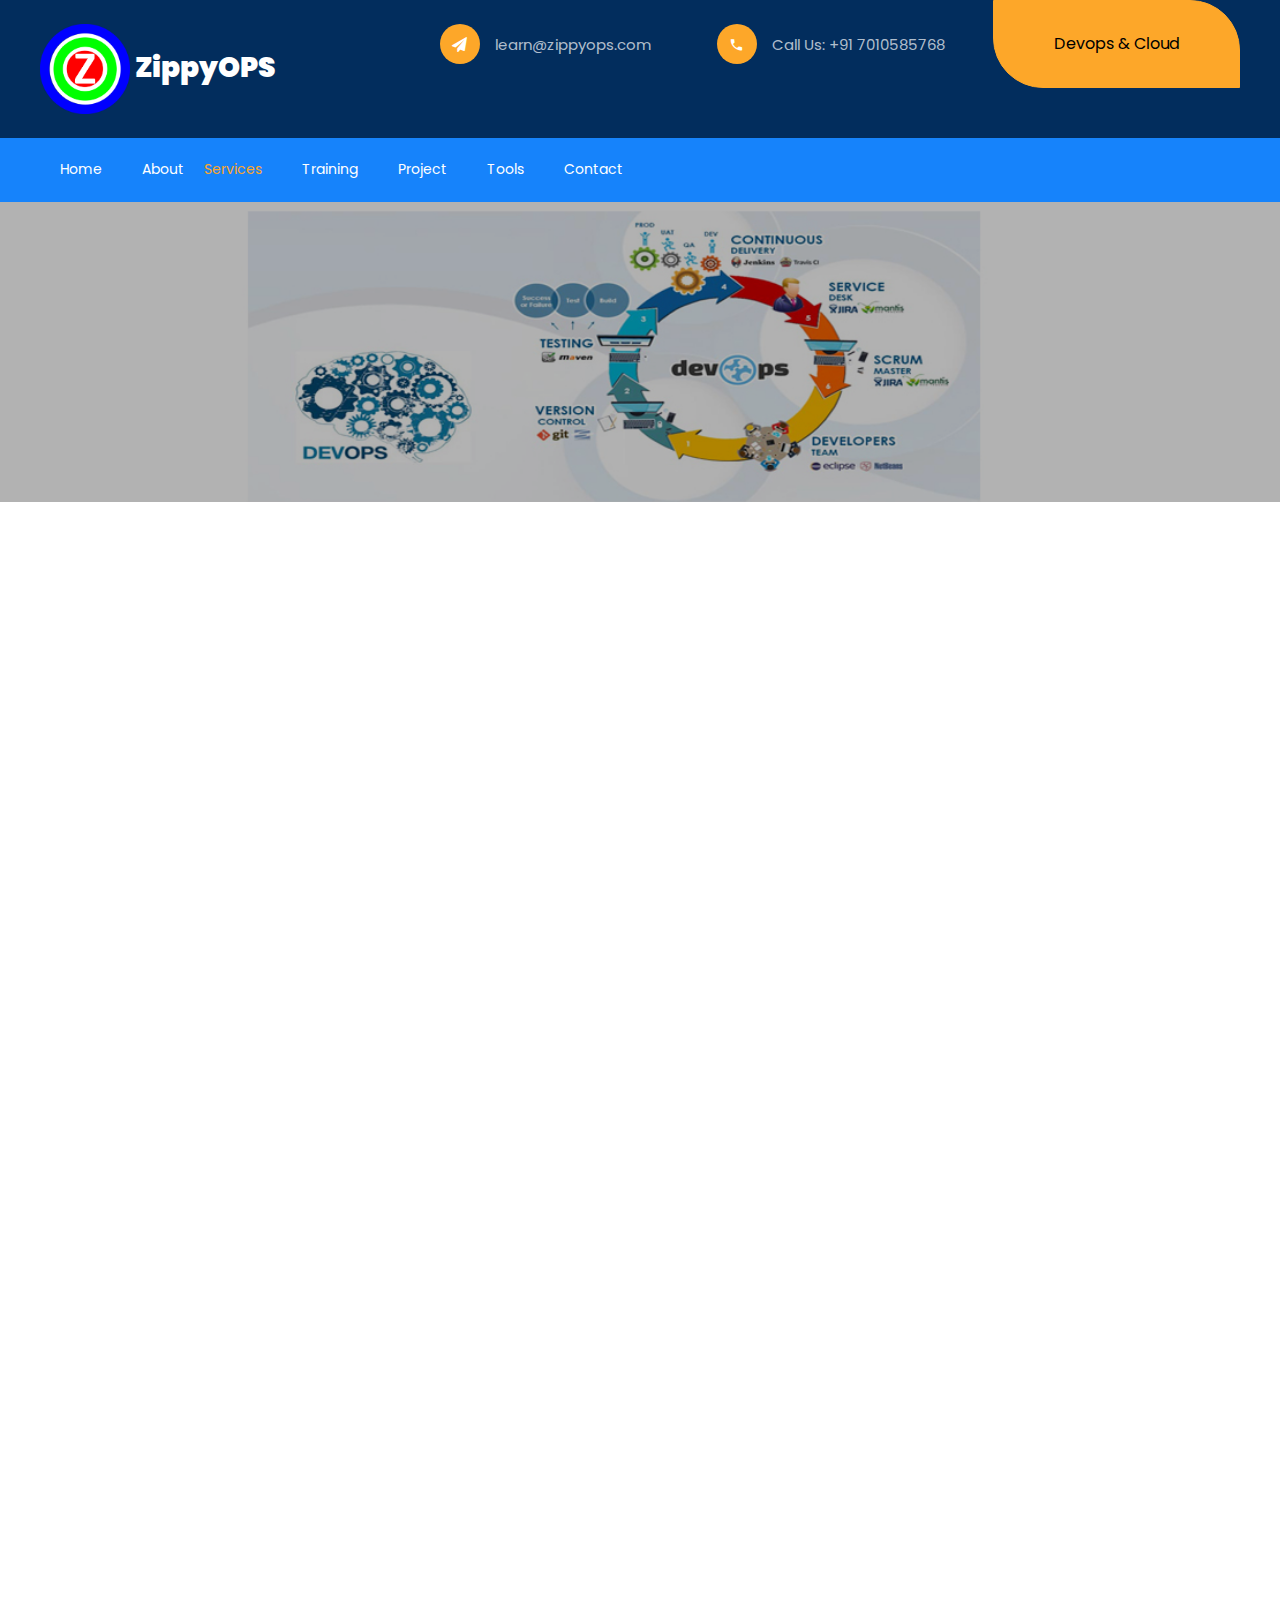
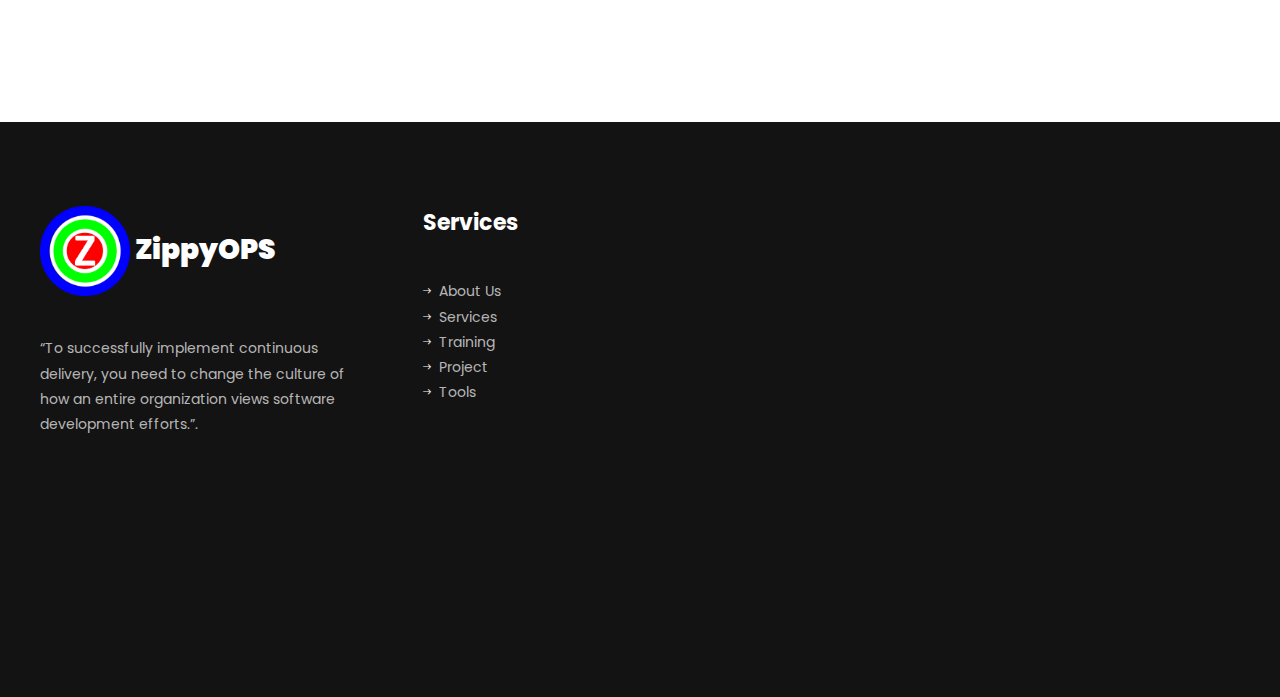
<file: staff.html>
<!DOCTYPE html>
<html lang="en">
  <head>
        <title>zippyops | devops training | best devops training in chennai| devops consultant</title>
    <meta charset="utf-8">
    <meta name="viewport" content="width=device-width, initial-scale=1, shrink-to-fit=no">
    
    <link href="https://fonts.googleapis.com/css?family=Poppins:300,400,500,600,700,800,900" rel="stylesheet">
    <link href="https://fonts.googleapis.com/css?family=Nunito+Sans:200,300,400,600,700,800,900" rel="stylesheet">

    <link rel="stylesheet" href="css/open-iconic-bootstrap.min.css">
    <link rel="stylesheet" href="css/animate.css">
    
    <link rel="stylesheet" href="css/owl.carousel.min.css">
    <link rel="stylesheet" href="css/owl.theme.default.min.css">
    <link rel="stylesheet" href="css/magnific-popup.css">

    <link rel="stylesheet" href="css/aos.css">

    <link rel="stylesheet" href="css/ionicons.min.css">

    <link rel="stylesheet" href="css/bootstrap-datepicker.css">
    <link rel="stylesheet" href="css/jquery.timepicker.css">

    
    <link rel="stylesheet" href="css/flaticon.css">
    <link rel="stylesheet" href="css/icomoon.css">
    <link rel="stylesheet" href="css/style.css">
	<link rel="shortcut icon" type="image/x-icon" href="images/logo-1981x1981.png"/>
  </head>
  <body>
     <div class="bg-top navbar-light">
    	<div class="container">
    		<div class="row no-gutters d-flex align-items-center align-items-stretch">
    			<div class="col-md-4 d-flex align-items-center py-4">
    				<a class="navbar-brand" href="index.html"><span class="flaticon"><img src="images/logo-1981x1981.png" height="90" width="90"></span>&nbsp;ZippyOPS</a>
    			</div>
	    		<div class="col-lg-8 d-block">
		    		<div class="row d-flex">
					    <div class="col-md d-flex topper align-items-center align-items-stretch py-md-4">
					    	<div class="icon d-flex justify-content-center align-items-center"><span class="icon-paper-plane"></span></div>
					    	<div class="text d-flex align-items-center">
						    	<span> learn@zippyops.com</span>
						    </div>
					    </div>
					    <div class="col-md d-flex topper align-items-center align-items-stretch py-md-4">
					    	<div class="icon d-flex justify-content-center align-items-center"><span class="icon-phone2"></span></div>
						    <div class="text d-flex align-items-center">
						    	<span>Call Us: +91 7010585768</span>
						    </div>
					    </div>
					    <div class="col-md topper d-flex align-items-center align-items-stretch">
					    	<p class="mb-0 d-flex d-block">
					    		<a href="#" class="btn btn-primary d-flex align-items-center justify-content-center">
					    			<span>Devops & Cloud</span>
					    		</a>
					    	</p>
					    </div>
				    </div>
			    </div>
		    </div>
		  </div>
    </div>
	  <nav class="navbar navbar-expand-lg navbar-dark bg-dark ftco-navbar-light" id="ftco-navbar">
	    <div class="container d-flex align-items-center">
				<button class="navbar-toggler" type="button" data-toggle="collapse" data-target="#ftco-nav" aria-controls="ftco-nav" aria-expanded="false" aria-label="Toggle navigation">
	        <span class="oi oi-menu"></span> Menu
	      </button>
	    <!--<form action="#" class="searchform order-lg-last">
          <div class="form-group d-flex">
            <input type="text" class="form-control pl-3" placeholder="Search">
            <button type="submit" placeholder="" class="form-control search"><span class="ion-ios-search"></span></button>
          </div>
        </form>-->
	      <div class="collapse navbar-collapse" id="ftco-nav">
	        <ul class="navbar-nav mr-auto">
	        	<li class="nav-item "><a href="index.html" class="nav-link">Home</a></li>
	        	<li class="nav-item "><a href="about.html" class="nav-link ">About</a></li>
				<li class="nav-item active"><a href="staff.html" class="nav-link  pl-0">Services</a></li>
				<li class="nav-item"><a href="Training.html" class="nav-link">Training</a></li>
				
	        	<li class="nav-item"><a href="project.html" class="nav-link">Project</a></li>
	        	<li class="nav-item"><a href="blog.html" class="nav-link">Tools</a></li>
	          <li class="nav-item"><a href="contact.html" class="nav-link">Contact</a></li>
	        </ul>
	      </div>
	    </div>
	  </nav>
    <!-- END nav -->
    
    <section class="hero-wrap hero-wrap-2" style="background-image: url('images/bg_1.jpg');" data-stellar-background-ratio="0.5">
      <div class="overlay"></div>
      <div class="container">
        <div class="row no-gutters slider-text align-items-center justify-content-center">
          <div class="col-md-9 ftco-animate text-center">
            <h1 class="mb-2 bread">Blog</h1>
            <p class="breadcrumbs"><span class="mr-2"><a href="index.html">Home <i class="ion-ios-arrow-forward"></i></a></span> <span class="mr-2"><a href="blog.html">Services <i class="ion-ios-arrow-forward"></i></a></span> <!--<span>Services <i class="ion-ios-arrow-forward"></i></span></p>-->
          </div>
        </div>
      </div>
    </section>

    <section class="ftco-section">
			<div class="container">
				<div class="row">
          <div class="col-lg-8 ftco-animate">
            <h1 class="mb-3" style="background:#fda729"> &nbsp;  &nbsp; Staffing</h1>
            <p>Worried about high project cost due to expensive cloud and DevOps resources??
Here we are to help. We are not regular Training and placement company , who demand money from trainees
All our candidates are salaried employees of zippyops.</p>
            <!--<p>
              <img src="images/image_2.jpg" alt="" class="img-fluid">
            </p>-->
           <!-- <p>Quisquam esse aliquam fuga distinctio, quidem delectus veritatis reiciendis. Nihil explicabo quod, est eos ipsum. Unde aut non tenetur tempore, nisi culpa voluptate maiores officiis quis vel ab consectetur suscipit veritatis nulla quos quia aspernatur perferendis, libero sint. Error, velit, porro. Deserunt minus, quibusdam iste enim veniam, modi rem maiores.</p>
            <p>Odit voluptatibus, eveniet vel nihil cum ullam dolores laborum, quo velit commodi rerum eum quidem pariatur! Quia fuga iste tenetur, ipsa vel nisi in dolorum consequatur, veritatis porro explicabo soluta commodi libero voluptatem similique id quidem? Blanditiis voluptates aperiam non magni. Reprehenderit nobis odit inventore, quia laboriosam harum excepturi ea.</p>
            <p>Adipisci vero culpa, eius nobis soluta. Dolore, maxime ullam ipsam quidem, dolor distinctio similique asperiores voluptas enim, exercitationem ratione aut adipisci modi quod quibusdam iusto, voluptates beatae iure nemo itaque laborum. Consequuntur et pariatur totam fuga eligendi vero dolorum provident. Voluptatibus, veritatis. Beatae numquam nam ab voluptatibus culpa, tenetur recusandae!</p>
            <p>Voluptas dolores dignissimos dolorum temporibus, autem aliquam ducimus at officia adipisci quasi nemo a perspiciatis provident magni laboriosam repudiandae iure iusto commodi debitis est blanditiis alias laborum sint dolore. Dolores, iure, reprehenderit. Error provident, pariatur cupiditate soluta doloremque aut ratione. Harum voluptates mollitia illo minus praesentium, rerum ipsa debitis, inventore?</p>-->
            <div class="tag-widget post-tag-container mb-5 mt-5">
              <div class="tagcloud">
                <a href="#" class="tag-cloud-link">High Contribution Marigin</a>
                <a href="#" class="tag-cloud-link">No Training cost</a>
                <a href="#" class="tag-cloud-link">Best Resources</a>
                <a href="#" class="tag-cloud-link">Effectual Training</a>
              </div>
            </div>
            
            <div class="about-author d-flex p-4 bg-light">
              <div class="bio mr-5">
                <img src="images/m1.png" alt="Image placeholder" class="img-fluid mb-4">
				
              </div>
              <div class="desc">
                <h3>High Contribution Marigin</h3>
                <p>Use inexpensive trained DevOps and Cloud resources instead of costly resources.</p>
				 <h3>Effectual Training</h3>
                <p>On -the job training, learning from basic of computer to Operating system till DevOps and Cloud Technologies.</p>
              </div>
			   
            </div>
			
			
			<!-- <div class="about-author d-flex p-4 bg-light">
              <div class="bio mr-5">
                <img src="images/int.png" alt="Image placeholder" class="img-fluid mb-4">
				<p>Shortlisting &  Pre-Screening candidates  </p>
              </div>
			  
              <div class="desc">
                <img src="images/int.png" alt="Image placeholder" class="img-fluid mb-4">
				<p>Shortlisting &  Pre-Screening candidates  </p>x
              </div>
			   
            </div>-->
			
			
			
			<div class="about-author d-flex p-4 bg-light">
              <div class="bio mr-5">
               <h3>No Training cost</h3>
                <p>Avoid huge investments on training.</p>
				 <h3>Best Resources</h3>
                <p>Multiple rounds of interview process including apptitude test, group discussion, technical interview and HR interview.</p>
              </div>
              <div class="desc">
			   <img src="images/save.png" alt="Image placeholder" class="img-fluid mb-4">
			  
                
              </div>
			   
            </div>


            <div class="pt-5 mt-5">
             
              <!-- END comment-list -->
              
             
            </div>
          </div> <!-- .col-md-8 -->

          <div class="col-lg-4 sidebar ftco-animate">
            <div class="sidebar-box">
             <img src="images/staff.jpg" alt="" class="img-fluid">
            </div>
            <div class="sidebar-box ftco-animate">
            	<h3>Services</h3>
              <ul class="categories">
                <li><a href="#">Training </li>
                <li><a href="#">Corporate Training </a></li>
                <li><a href="#">Consulting </a></li>
                <li><a href="Blog.html">Automation Tools </a></li>
                
              </ul>
            </div>

         

            <div class="sidebar-box ftco-animate">
              <h3>Simple devops tool tag</h3>
              <ul class="tagcloud m-0 p-0">
                <a href="#" class="tag-cloud-link">Jenkins</a>
                <a href="#" class="tag-cloud-link">Ansible</a>
                <a href="#" class="tag-cloud-link">Kubernetes</a>
                <a href="#" class="tag-cloud-link">Cloud Infrastructure</a>
                <a href="#" class="tag-cloud-link">Puppet</a>
               
              </ul>
            </div>
<!--
            <div class="sidebar-box ftco-animate">
            	<h3>Archives</h3>
              <ul class="categories">
              	<li><a href="#">December 2018 <span>(30)</span></a></li>
              	<li><a href="#">Novemmber 2018 <span>(20)</span></a></li>
                <li><a href="#">September 2018 <span>(6)</span></a></li>
                <li><a href="#">August 2018 <span>(8)</span></a></li>
              </ul>
            </div>-->


          <!--  <div class="sidebar-box ftco-animate">
              <h3>Paragraph</h3>
              <p>Lorem ipsum dolor sit amet, consectetur adipisicing elit. Ducimus itaque, autem necessitatibus voluptate quod mollitia delectus aut, sunt placeat nam vero culpa sapiente consectetur similique, inventore eos fugit cupiditate numquam!</p>
            </div>-->
          </div><!-- END COL -->
        </div>
			</div>
		</section>

		
    <footer class="ftco-footer ftco-bg-dark ftco-section">
      <div class="container">
        <div class="row mb-5">
          <div class="col-md">
            <div class="ftco-footer-widget mb-5">
              <h2 class="ftco-heading-2 logo"><a class="navbar-brand" href="index.html"><span class="flaticon"><img src="images/logo-1981x1981.png" height="90" width="90"></span>&nbsp;ZippyOPS</a></h2>
              <p>“To successfully implement continuous delivery, you need to change the culture of how an entire organization views software development efforts.”.</p>
              <ul class="ftco-footer-social list-unstyled float-md-left float-lft mt-3">
                <li class="ftco-animate"><a href="#"><span class="icon-twitter"></span></a></li>
                <li class="ftco-animate"><a href="#"><span class="icon-facebook"></span></a></li>
                <li class="ftco-animate"><a href="#"><span class="icon-instagram"></span></a></li>
              </ul>
            </div>
            
          </div>
          <div class="col-md">
            <div class="ftco-footer-widget mb-5 ml-md-4" >
              <h2 class="ftco-heading-2">Services</h2>
              <ul class="list-unstyled">
                <li><a href="#"><span class="ion-ios-arrow-round-forward mr-2"></span>About Us</a></li>
                <li><a href="#"><span class="ion-ios-arrow-round-forward mr-2"></span>Services</a></li>
                <li><a href="#"><span class="ion-ios-arrow-round-forward mr-2"></span>Training</a></li>
				  <li><a href="#"><span class="ion-ios-arrow-round-forward mr-2"></span>Project</a></li>
				    <li><a href="blog.html"><span class="ion-ios-arrow-round-forward mr-2"></span>Tools</a></li>
                
              </ul>
            </div>
          </div>
            <div class="col-md-5">
						<iframe src="https://www.google.com/maps/embed?pb=!1m18!1m12!1m3!1d7777.143401566496!2d80.23092213756838!3d12.935226445045464!2m3!1f0!2f0!3f0!3m2!1i1024!2i768!4f13.1!3m3!1m2!1s0x0%3A0xa2a3efd19a700b52!2sZippyOps+IT+Consulting+Services!5e0!3m2!1sen!2sin!4v1552458655391" width="400" height="350" frameborder="0" style="border:0" allowfullscreen></iframe></div>
          </div>
      
       
      </div>
    </footer>
    


  <!-- loader -->
  <div id="ftco-loader" class="show fullscreen"><svg class="circular" width="48px" height="48px"><circle class="path-bg" cx="24" cy="24" r="22" fill="none" stroke-width="4" stroke="#eeeeee"/><circle class="path" cx="24" cy="24" r="22" fill="none" stroke-width="4" stroke-miterlimit="10" stroke="#F96D00"/></svg></div>


  <script src="js/jquery.min.js"></script>
  <script src="js/jquery-migrate-3.0.1.min.js"></script>
  <script src="js/popper.min.js"></script>
  <script src="js/bootstrap.min.js"></script>
  <script src="js/jquery.easing.1.3.js"></script>
  <script src="js/jquery.waypoints.min.js"></script>
  <script src="js/jquery.stellar.min.js"></script>
  <script src="js/owl.carousel.min.js"></script>
  <script src="js/jquery.magnific-popup.min.js"></script>
  <script src="js/aos.js"></script>
  <script src="js/jquery.animateNumber.min.js"></script>
  <script src="js/bootstrap-datepicker.js"></script>
  <script src="js/jquery.timepicker.min.js"></script>
  <script src="js/scrollax.min.js"></script>
  <script src="js/google-map.js"></script>
  <script src="js/main.js"></script>
    
  </body>
</html>
</file>
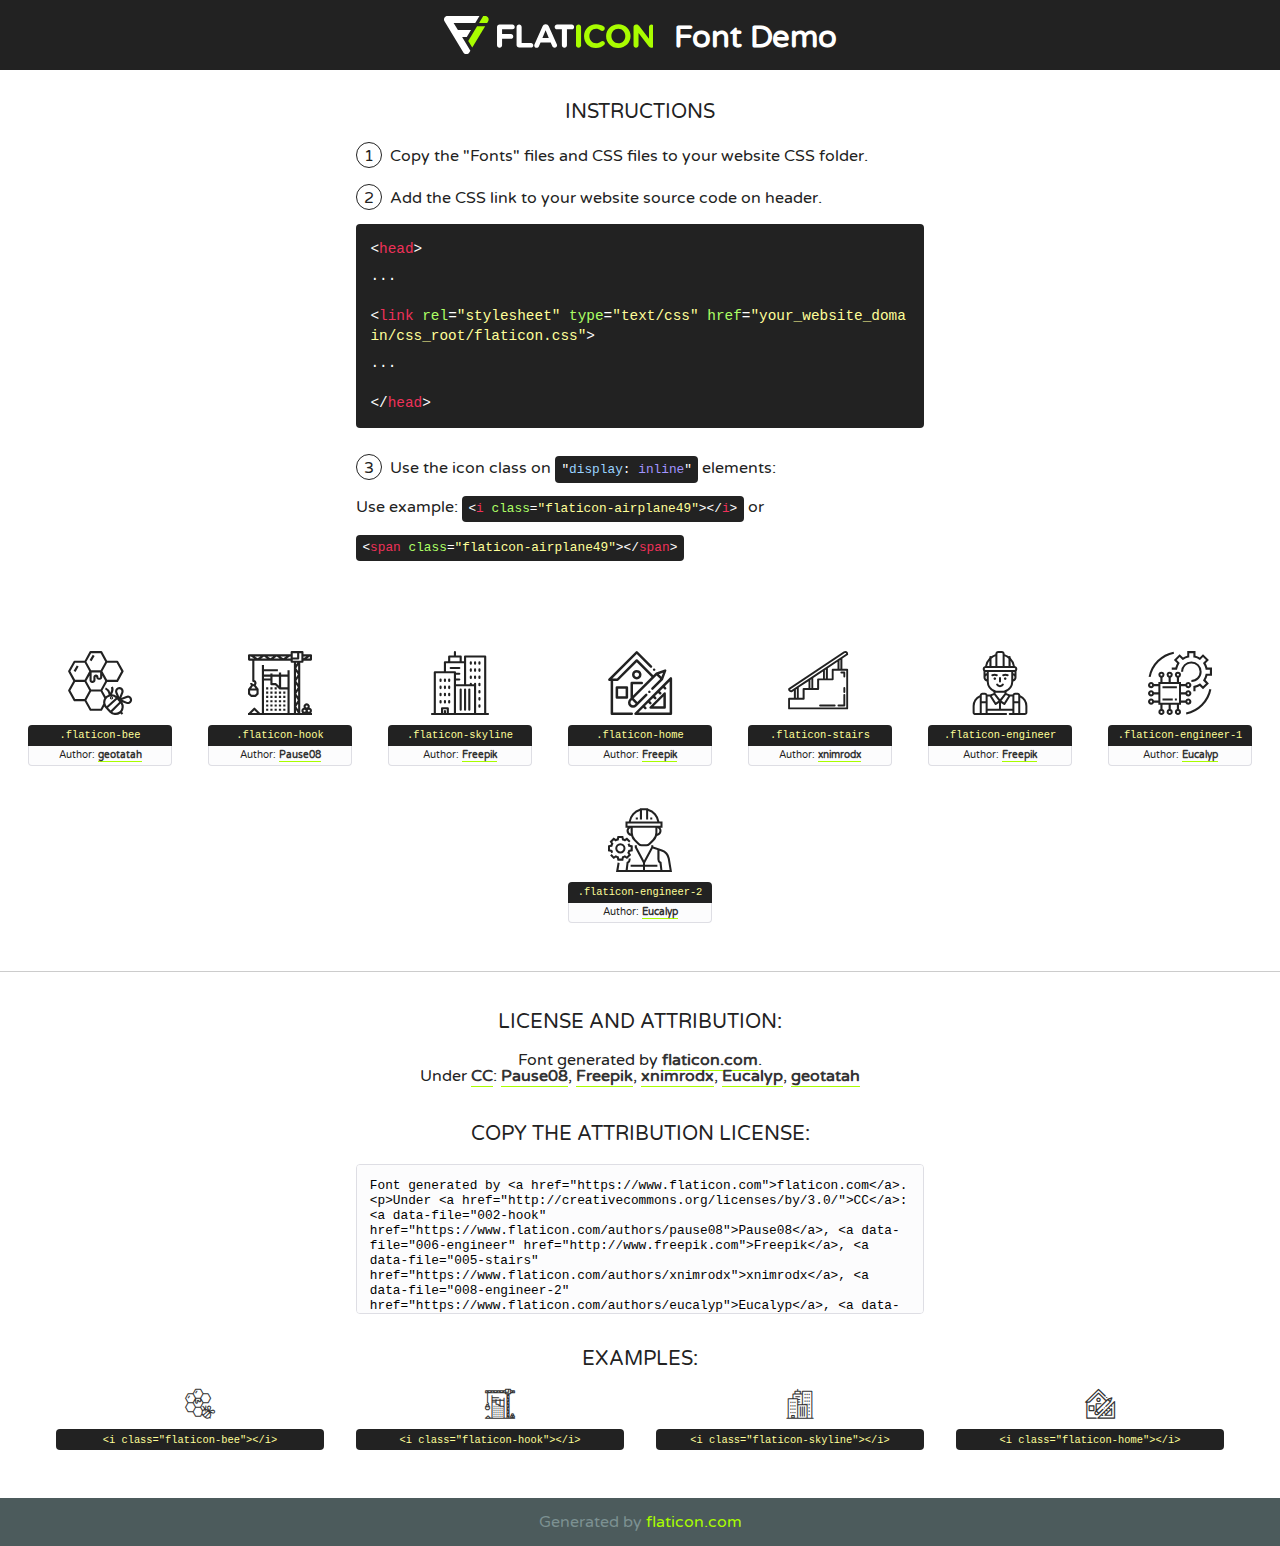
<file: fonts/flaticon/font/flaticon.html>
<!DOCTYPE html>
<!--
  Flaticon icon font: Flaticon
  Creation date: 07/02/2019 07:51
-->
<html>
<!DOCTYPE html>
<html>

<head>
    <title>Flaticon WebFont</title>
    <link href="http://fonts.googleapis.com/css?family=Varela+Round" rel="stylesheet" type="text/css" />
    <link rel="stylesheet" type="text/css" href="flaticon.css">
    <meta charset="UTF-8">
    <style>
    html, body, div, span, applet, object, iframe,
    h1, h2, h3, h4, h5, h6, p, blockquote, pre,
    a, abbr, acronym, address, big, cite, code,
    del, dfn, em, img, ins, kbd, q, s, samp,
    small, strike, strong, sub, sup, tt, var,
    b, u, i, center,
    dl, dt, dd, ol, ul, li,
    fieldset, form, label, legend,
    table, caption, tbody, tfoot, thead, tr, th, td,
    article, aside, canvas, details, embed, 
    figure, figcaption, footer, header, hgroup, 
    menu, nav, output, ruby, section, summary,
    time, mark, audio, video {
        margin: 0;
        padding: 0;
        border: 0;
        font-size: 100%;
        font: inherit;
        vertical-align: baseline;
    }
    /* HTML5 display-role reset for older browsers */
    article, aside, details, figcaption, figure, 
    footer, header, hgroup, menu, nav, section {
        display: block;
    }
    body {
        line-height: 1;
    }
    ol, ul {
        list-style: none;
    }
    blockquote, q {
        quotes: none;
    }
    blockquote:before, blockquote:after,
    q:before, q:after {
        content: '';
        content: none;
    }
    table {
        border-collapse: collapse;
        border-spacing: 0;
    }
    body {
        font-family: 'Varela Round', Helvetica, Arial, sans-serif;
        font-size: 16px;
        color: #222;
    }
    a {
        color: #333;
        border-bottom: 1px solid #a9fd00;
        font-weight: bold;
        text-decoration: none;
    }
    * {
        -moz-box-sizing: border-box;
        -webkit-box-sizing: border-box;
        box-sizing: border-box;
        margin: 0;
        padding: 0;
    }
    [class^="flaticon-"]:before, [class*=" flaticon-"]:before, [class^="flaticon-"]:after, [class*=" flaticon-"]:after {
        font-family: Flaticon;
        font-size: 30px;
        font-style: normal;
        margin-left: 20px;
        color: #333;
    }
    .wrapper {
        max-width: 600px;
        margin: auto;
        padding: 0 1em;
    }
    .title {
        font-size: 1.25em;
        text-align: center;
        margin-bottom: 1em;
        text-transform: uppercase;
    }
    header {
        text-align: center;
        background-color: #222;
        color: #fff;
        padding: 1em;
    }
    header .logo {
        width: 210px;
        height: 38px;
        display: inline-block;
        vertical-align: middle;
        margin-right: 1em;
        border: none;
    }
    header strong {
        font-size: 1.95em;
        font-weight: bold;
        vertical-align: middle;
        margin-top: 5px;
        display: inline-block;
    }
    .demo {
        margin: 2em auto;
        line-height: 1.25em;
    }
    .demo ul li {
        margin-bottom: 1em;
    }
    .demo ul li .num {
        color: #222;
        border-radius: 20px;
        display: inline-block;
        width: 26px;
        padding: 3px;
        height: 26px;
        text-align: center;
        margin-right: 0.5em;
        border: 1px solid #222;
    }
    .demo ul li code {
        background-color: #222;
        border-radius: 4px;
        padding: 0.25em 0.5em;
        display: inline-block;
        color: #fff;
        font-family: Consolas,Monaco,Lucida Console,Liberation Mono,DejaVu Sans Mono,Bitstream Vera Sans Mono,Courier New, monospace;
        font-weight: lighter;
        margin-top: 1em;
        font-size: 0.8em;
        word-break: break-all;
    }
    .demo ul li code.big {
        padding: 1em;
        font-size: 0.9em;
    }
    .demo ul li code .red {
        color: #EF3159;
    }
    .demo ul li code .green {
        color: #ACFF65;
    }
    .demo ul li code .yellow {
        color: #FFFF99;
    }
    .demo ul li code .blue {
        color: #99D3FF;
    }
    .demo ul li code .purple {
        color: #A295FF;
    }
    .demo ul li code .dots {
        margin-top: 0.5em;
        display: block;
    }
    #glyphs {
        border-bottom: 1px solid #ccc;
        padding: 2em 0;
        text-align: center;
    }
    .glyph {
        display: inline-block;
        width: 9em;
        margin: 1em;
        text-align: center;
        vertical-align: top;
        background: #FFF;
    }
    .glyph .glyph-icon {
        padding: 10px;
        display: block;
        font-family:"Flaticon";
        font-size: 64px;
        line-height: 1;
    }
    .glyph .glyph-icon:before {
        font-size: 64px;
        color: #222;
        margin-left: 0;
    }
    .class-name {
        font-size: 0.65em;
        background-color: #222;
        color: #fff;
        border-radius: 4px 4px 0 0;
        padding: 0.5em;
        color: #FFFF99;
        font-family: Consolas,Monaco,Lucida Console,Liberation Mono,DejaVu Sans Mono,Bitstream Vera Sans Mono,Courier New, monospace;
    }
    .author-name {
        font-size: 0.6em;
        background-color: #fcfcfd;
        border: 1px solid #DEDEE4;
        border-top: 0;
        border-radius: 0 0 4px 4px;
        padding: 0.5em;
    }
    .class-name:last-child {
        font-size: 10px;
        color:#888;
    }
    .class-name:last-child a {
        font-size: 10px;
        color:#555;
    }
    .class-name:last-child a:hover {
        color:#a9fd00;
    }
    .glyph > input {
        display: block;
        width: 100px;
        margin: 5px auto;
        text-align: center;
        font-size: 12px;
        cursor: text;
    }
    .glyph > input.icon-input {
        font-family:"Flaticon";
        font-size: 16px;
        margin-bottom: 10px;
    }
    .attribution .title {
        margin-top: 2em;
    }
    .attribution textarea {
        background-color: #fcfcfd;
        padding: 1em;
        border: none;
        box-shadow: none;
        border: 1px solid #DEDEE4;
        border-radius: 4px;
        resize: none;
        width: 100%;
        height: 150px;
        font-size: 0.8em;
        font-family: Consolas,Monaco,Lucida Console,Liberation Mono,DejaVu Sans Mono,Bitstream Vera Sans Mono,Courier New, monospace;
        -webkit-appearance: none;
    }
    .iconsuse {
        margin: 2em auto;
        text-align: center;
        max-width: 1200px;
    }
    .iconsuse:after {
        content: '';
        display: table;
        clear: both;
    }
    .iconsuse .image {
        float: left;
        width: 25%;
        padding: 0 1em;
    }
    .iconsuse .image p {
        margin-bottom: 1em;
    }
    .iconsuse .image span {
        display: block;
        font-size: 0.65em;
        background-color: #222;
        color: #fff;
        border-radius: 4px;
        padding: 0.5em;
        color: #FFFF99;
        margin-top: 1em;
        font-family: Consolas,Monaco,Lucida Console,Liberation Mono,DejaVu Sans Mono,Bitstream Vera Sans Mono,Courier New, monospace;
    }
    #footer {
        text-align: center;
        background-color: #4C5B5C;
        color: #7c9192;
        padding: 1em;
    }
    #footer a {
        border: none;
        color: #a9fd00;
        font-weight: normal;
    }
    @media (max-width: 960px) {
        .iconsuse .image {
            width: 50%;
        }
    }
    @media (max-width: 560px) {
        .iconsuse .image {
            width: 100%;
        }
    }
    </style>
</head>

<body class="characters-off">

    <header>
        <a href="https://www.flaticon.com" target="_blank" class="logo">
            <svg version="1.1" xmlns="http://www.w3.org/2000/svg" xmlns:xlink="http://www.w3.org/1999/xlink" xmlns:a="http://ns.adobe.com/AdobeSVGViewerExtensions/3.0/" viewBox="0 0 560.875 102.036" enable-background="new 0 0 560.875 102.036" xml:space="preserve">
                <defs>
                </defs>
                <g>
                    <g class="letters">
                        <path fill="#ffffff" d="M141.596,29.675c0-3.777,2.985-6.767,6.764-6.767h34.438c3.426,0,6.15,2.728,6.15,6.15
                        c0,3.43-2.724,6.149-6.15,6.149h-27.674v13.091h23.719c3.429,0,6.151,2.724,6.151,6.15c0,3.43-2.723,6.149-6.151,6.149h-23.719
                        v17.574c0,3.773-2.986,6.761-6.764,6.761c-3.779,0-6.764-2.989-6.764-6.761V29.675z"></path>
                        <path fill="#ffffff" d="M193.844,29.149c0-3.781,2.985-6.767,6.764-6.767c3.776,0,6.763,2.985,6.763,6.767v42.957h25.039
                        c3.426,0,6.149,2.726,6.149,6.153c0,3.425-2.723,6.15-6.149,6.15h-31.802c-3.779,0-6.764-2.986-6.764-6.768V29.149z"></path>
                        <path fill="#ffffff" d="M241.891,75.71l21.438-48.407c1.492-3.341,4.215-5.357,7.906-5.357h0.792
                        c3.686,0,6.323,2.017,7.815,5.357l21.439,48.407c0.436,0.967,0.701,1.845,0.701,2.723c0,3.602-2.809,6.501-6.414,6.501
                        c-3.161,0-5.269-1.845-6.499-4.655l-4.132-9.661h-27.059l-4.301,10.102c-1.144,2.631-3.426,4.214-6.237,4.214
                        c-3.517,0-6.24-2.81-6.24-6.325C241.1,77.64,241.451,76.677,241.891,75.71z M279.932,58.666l-8.521-20.297l-8.526,20.297H279.932
                        z"></path>
                        <path fill="#ffffff" d="M314.864,35.387H301.86c-3.429,0-6.239-2.813-6.239-6.238c0-3.429,2.811-6.24,6.239-6.24h39.533
                        c3.426,0,6.237,2.811,6.237,6.24c0,3.425-2.811,6.238-6.237,6.238h-13.001v42.785c0,3.773-2.99,6.761-6.764,6.761
                        c-3.779,0-6.764-2.989-6.764-6.761V35.387z"></path>
                        <path fill="#A9FD00" d="M352.615,29.149c0-3.781,2.985-6.767,6.767-6.767c3.774,0,6.761,2.985,6.761,6.767v49.024
                        c0,3.773-2.987,6.761-6.761,6.761c-3.781,0-6.767-2.989-6.767-6.761V29.149z"></path>
                        <path fill="#A9FD00" d="M374.132,53.836v-0.179c0-17.481,13.178-31.801,32.065-31.801c9.22,0,15.459,2.458,20.557,6.238
                        c1.402,1.054,2.637,2.985,2.637,5.357c0,3.692-2.985,6.59-6.681,6.59c-1.845,0-3.071-0.702-4.044-1.319
                        c-3.776-2.813-7.729-4.393-12.562-4.393c-10.364,0-17.831,8.611-17.831,19.154v0.173c0,10.542,7.291,19.329,17.831,19.329
                        c5.715,0,9.492-1.756,13.359-4.834c1.049-0.874,2.458-1.491,4.039-1.491c3.429,0,6.325,2.813,6.325,6.236
                        c0,2.106-1.056,3.78-2.282,4.834c-5.539,4.834-12.036,7.733-21.878,7.733C387.572,85.464,374.132,71.493,374.132,53.836z"></path>
                        <path fill="#A9FD00" d="M433.009,53.836v-0.179c0-17.481,13.79-31.801,32.766-31.801c18.981,0,32.592,14.143,32.592,31.628v0.173
                        c0,17.483-13.785,31.807-32.769,31.807C446.625,85.464,433.009,71.32,433.009,53.836z M484.224,53.836v-0.179
                        c0-10.539-7.725-19.326-18.626-19.326c-10.893,0-18.449,8.611-18.449,19.154v0.173c0,10.542,7.73,19.329,18.626,19.329
                        C476.676,72.986,484.224,64.378,484.224,53.836z"></path>
                        <path fill="#A9FD00" d="M506.233,29.321c0-3.774,2.99-6.763,6.767-6.763h1.401c3.252,0,5.183,1.583,7.029,3.953l26.093,34.265
                        V29.059c0-3.692,2.99-6.677,6.681-6.677c3.683,0,6.671,2.985,6.671,6.677v48.934c0,3.78-2.987,6.765-6.764,6.765h-0.436
                        c-3.257,0-5.188-1.581-7.034-3.953l-27.056-35.492v32.944c0,3.687-2.985,6.676-6.678,6.676c-3.683,0-6.673-2.989-6.673-6.676
                        V29.321z"></path>
                    </g>
                    <g class="insignia">
                        <path fill="#ffffff" d="M48.372,56.137h12.517l11.156-18.537H37.186L25.688,18.539h57.825L94.668,0H9.271
                        C5.925,0,2.842,1.801,1.198,4.716c-1.644,2.907-1.593,6.482,0.134,9.343l50.38,83.501c1.678,2.781,4.689,4.476,7.938,4.476
                        c3.246,0,6.257-1.695,7.935-4.476l2.898-4.804L48.372,56.137z"></path>
                        <g class="i">
                            <path fill="#A9FD00" d="M93.575,18.539h0.031v0.004l21.652,0.004l2.705-4.488c1.727-2.861,1.778-6.436,0.133-9.343
                            C116.454,1.801,113.371,0,110.026,0h-5.294L93.575,18.539z"></path>
                            <polygon fill="#A9FD00" points="88.291,27.356 64.725,66.486 75.519,84.404 109.942,27.356"></polygon>
                        </g>
                    </g>
                </g>
            </svg>
        </a>
        <strong>Font Demo</strong>
    </header>


    <section class="demo wrapper">

        <p class="title">Instructions</p>

        <ul>
            <li>
                <span class="num">1</span>Copy the "Fonts" files and CSS files to your website CSS folder.
            </li>
            <li>
                <span class="num">2</span>Add the CSS link to your website source code on header.
                <code class="big">
                    &lt;<span class="red">head</span>&gt;
                    <br/><span class="dots">...</span>
                    <br/>&lt;<span class="red">link</span> <span class="green">rel</span>=<span class="yellow">"stylesheet"</span> <span class="green">type</span>=<span class="yellow">"text/css"</span> <span class="green">href</span>=<span class="yellow">"your_website_domain/css_root/flaticon.css"</span>&gt;
                    <br/><span class="dots">...</span>
                    <br/>&lt;/<span class="red">head</span>&gt;
                </code>
            </li>

            <li>
                <p>
                    <span class="num">3</span>Use the icon class on <code>"<span class="blue">display</span>:<span class="purple"> inline</span>"</code> elements:
                    <br />
                    Use example: <code>&lt;<span class="red">i</span> <span class="green">class</span>=<span class="yellow">&quot;flaticon-airplane49&quot;</span>&gt;&lt;/<span class="red">i</span>&gt;</code> or <code>&lt;<span class="red">span</span> <span class="green">class</span>=<span class="yellow">&quot;flaticon-airplane49&quot;</span>&gt;&lt;/<span class="red">span</span>&gt;</code>
            </li>
        </ul>

    </section>




   <section id="glyphs">          
    
      
        <div class="glyph"><div class="glyph-icon flaticon-bee"></div>
            <div class="class-name">.flaticon-bee</div>
            <div class="author-name">Author: <a data-file="001-bee" href="https://www.flaticon.com/authors/geotatah">geotatah</a> </div> 
        </div>        
        
        <div class="glyph"><div class="glyph-icon flaticon-hook"></div>
            <div class="class-name">.flaticon-hook</div>
            <div class="author-name">Author: <a data-file="002-hook" href="https://www.flaticon.com/authors/pause08">Pause08</a> </div> 
        </div>        
        
        <div class="glyph"><div class="glyph-icon flaticon-skyline"></div>
            <div class="class-name">.flaticon-skyline</div>
            <div class="author-name">Author: <a data-file="003-skyline" href="http://www.freepik.com">Freepik</a> </div> 
        </div>        
        
        <div class="glyph"><div class="glyph-icon flaticon-home"></div>
            <div class="class-name">.flaticon-home</div>
            <div class="author-name">Author: <a data-file="004-home" href="http://www.freepik.com">Freepik</a> </div> 
        </div>        
        
        <div class="glyph"><div class="glyph-icon flaticon-stairs"></div>
            <div class="class-name">.flaticon-stairs</div>
            <div class="author-name">Author: <a data-file="005-stairs" href="https://www.flaticon.com/authors/xnimrodx">xnimrodx</a> </div> 
        </div>        
        
        <div class="glyph"><div class="glyph-icon flaticon-engineer"></div>
            <div class="class-name">.flaticon-engineer</div>
            <div class="author-name">Author: <a data-file="006-engineer" href="http://www.freepik.com">Freepik</a> </div> 
        </div>        
        
        <div class="glyph"><div class="glyph-icon flaticon-engineer-1"></div>
            <div class="class-name">.flaticon-engineer-1</div>
            <div class="author-name">Author: <a data-file="007-engineer-1" href="https://www.flaticon.com/authors/eucalyp">Eucalyp</a> </div> 
        </div>        
        
        <div class="glyph"><div class="glyph-icon flaticon-engineer-2"></div>
            <div class="class-name">.flaticon-engineer-2</div>
            <div class="author-name">Author: <a data-file="008-engineer-2" href="https://www.flaticon.com/authors/eucalyp">Eucalyp</a> </div> 
        </div>        
        

    </section>



    <section class="attribution wrapper"   style="text-align:center;">

      <div class="title">License and attribution:</div><div class="attrDiv">Font generated by <a href="https://www.flaticon.com">flaticon.com</a>. <div><p>Under <a href="http://creativecommons.org/licenses/by/3.0/">CC</a>: <a data-file="002-hook" href="https://www.flaticon.com/authors/pause08">Pause08</a>, <a data-file="006-engineer" href="http://www.freepik.com">Freepik</a>, <a data-file="005-stairs" href="https://www.flaticon.com/authors/xnimrodx">xnimrodx</a>, <a data-file="008-engineer-2" href="https://www.flaticon.com/authors/eucalyp">Eucalyp</a>, <a data-file="001-bee" href="https://www.flaticon.com/authors/geotatah">geotatah</a></p>  </div>
      </div>
      <div class="title">Copy the Attribution License:</div>

    <textarea onclick="this.focus();this.select();">Font generated by &lt;a href=&quot;https://www.flaticon.com&quot;&gt;flaticon.com&lt;/a&gt;. <p>Under <a href="http://creativecommons.org/licenses/by/3.0/">CC</a>: <a data-file="002-hook" href="https://www.flaticon.com/authors/pause08">Pause08</a>, <a data-file="006-engineer" href="http://www.freepik.com">Freepik</a>, <a data-file="005-stairs" href="https://www.flaticon.com/authors/xnimrodx">xnimrodx</a>, <a data-file="008-engineer-2" href="https://www.flaticon.com/authors/eucalyp">Eucalyp</a>, <a data-file="001-bee" href="https://www.flaticon.com/authors/geotatah">geotatah</a></p>  
     </textarea>

    </section>

    <section class="iconsuse">

          <div class="title">Examples:</div>            
             
            <div class="image">
                <p>
                    <i class="glyph-icon flaticon-bee"></i> 
                    <span>&lt;i class=&quot;flaticon-bee&quot;&gt;&lt;/i&gt;</span>
                </p>
            </div>
            
            <div class="image">
                <p>
                    <i class="glyph-icon flaticon-hook"></i> 
                    <span>&lt;i class=&quot;flaticon-hook&quot;&gt;&lt;/i&gt;</span>
                </p>
            </div>
            
            <div class="image">
                <p>
                    <i class="glyph-icon flaticon-skyline"></i> 
                    <span>&lt;i class=&quot;flaticon-skyline&quot;&gt;&lt;/i&gt;</span>
                </p>
            </div>
            
            <div class="image">
                <p>
                    <i class="glyph-icon flaticon-home"></i> 
                    <span>&lt;i class=&quot;flaticon-home&quot;&gt;&lt;/i&gt;</span>
                </p>
            </div>
                       
        </div>
                            
    </section>

<div id="footer">
    <div>Generated by <a href="https://www.flaticon.com">flaticon.com</a>
    </div>
</div>



</body>
</html>
</file>
<file: css/flaticon.css>
/*
  	Flaticon icon font: Flaticon
  	Creation date: 06/10/2018 08:32
  	*/


@font-face {
  font-family: "Flaticon";
  src: url("../fonts/flaticon/font/Flaticon.eot");
  src: url("../fonts/flaticon/font/Flaticon.eot?#iefix") format("embedded-opentype"),
       url("../fonts/flaticon/font/Flaticon.woff") format("woff"),
       url("../fonts/flaticon/font/Flaticon.ttf") format("truetype"),
       url("../fonts/flaticon/font/Flaticon.svg#Flaticon") format("svg");
  font-weight: normal;
  font-style: normal;
}

@media screen and (-webkit-min-device-pixel-ratio:0) {
  @font-face {
    font-family: "Flaticon";
    src: url("../fonts/flaticon/font/Flaticon.svg#Flaticon") format("svg");
  }
}

[class^="flaticon-"]:before, [class*=" flaticon-"]:before,
[class^="flaticon-"]:after, [class*=" flaticon-"]:after {   
  font-family: Flaticon;
  font-style: normal;
  font-weight: normal;
  font-variant: normal;
  text-transform: none;
  line-height: 1;

  /* Better Font Rendering =========== */
  -webkit-font-smoothing: antialiased;
  -moz-osx-font-smoothing: grayscale;
}

.flaticon-bee:before { content: "\f100"; }
.flaticon-hook:before { content: "\f101"; }
.flaticon-skyline:before { content: "\f102"; }
.flaticon-home:before { content: "\f103"; }
.flaticon-stairs:before { content: "\f104"; }
.flaticon-engineer:before { content: "\f105"; }
.flaticon-engineer-1:before { content: "\f106"; }
.flaticon-engineer-2:before { content: "\f107"; }
</file>
<file: css/icomoon.css>
@font-face {
  font-family: 'icomoon';
  src:  url('../fonts/icomoon/icomoon.eot?6tt51o');
  src:  url('../fonts/icomoon/icomoon.eot?6tt51o#iefix') format('embedded-opentype'),
    url('../fonts/icomoon/icomoon.ttf?6tt51o') format('truetype'),
    url('../fonts/icomoon/icomoon.woff?6tt51o') format('woff'),
    url('../fonts/icomoon/icomoon.svg?6tt51o#icomoon') format('svg');
  font-weight: normal;
  font-style: normal;
}

[class^="icon-"], [class*=" icon-"] {
  /* use !important to prevent issues with browser extensions that change fonts */
  font-family: 'icomoon' !important;
  speak: none;
  font-style: normal;
  font-weight: normal;
  font-variant: normal;
  text-transform: none;
  line-height: 1;

  /* Better Font Rendering =========== */
  -webkit-font-smoothing: antialiased;
  -moz-osx-font-smoothing: grayscale;
}

.icon-asterisk:before {
  content: "\f069";
}
.icon-plus:before {
  content: "\f067";
}
.icon-question:before {
  content: "\f128";
}
.icon-minus:before {
  content: "\f068";
}
.icon-glass:before {
  content: "\f000";
}
.icon-music:before {
  content: "\f001";
}
.icon-search:before {
  content: "\f002";
}
.icon-envelope-o:before {
  content: "\f003";
}
.icon-heart:before {
  content: "\f004";
}
.icon-star:before {
  content: "\f005";
}
.icon-star-o:before {
  content: "\f006";
}
.icon-user:before {
  content: "\f007";
}
.icon-film:before {
  content: "\f008";
}
.icon-th-large:before {
  content: "\f009";
}
.icon-th:before {
  content: "\f00a";
}
.icon-th-list:before {
  content: "\f00b";
}
.icon-check:before {
  content: "\f00c";
}
.icon-close:before {
  content: "\f00d";
}
.icon-remove:before {
  content: "\f00d";
}
.icon-times:before {
  content: "\f00d";
}
.icon-search-plus:before {
  content: "\f00e";
}
.icon-search-minus:before {
  content: "\f010";
}
.icon-power-off:before {
  content: "\f011";
}
.icon-signal:before {
  content: "\f012";
}
.icon-cog:before {
  content: "\f013";
}
.icon-gear:before {
  content: "\f013";
}
.icon-trash-o:before {
  content: "\f014";
}
.icon-home:before {
  content: "\f015";
}
.icon-file-o:before {
  content: "\f016";
}
.icon-clock-o:before {
  content: "\f017";
}
.icon-road:before {
  content: "\f018";
}
.icon-download:before {
  content: "\f019";
}
.icon-arrow-circle-o-down:before {
  content: "\f01a";
}
.icon-arrow-circle-o-up:before {
  content: "\f01b";
}
.icon-inbox:before {
  content: "\f01c";
}
.icon-play-circle-o:before {
  content: "\f01d";
}
.icon-repeat:before {
  content: "\f01e";
}
.icon-rotate-right:before {
  content: "\f01e";
}
.icon-refresh:before {
  content: "\f021";
}
.icon-list-alt:before {
  content: "\f022";
}
.icon-lock:before {
  content: "\f023";
}
.icon-flag:before {
  content: "\f024";
}
.icon-headphones:before {
  content: "\f025";
}
.icon-volume-off:before {
  content: "\f026";
}
.icon-volume-down:before {
  content: "\f027";
}
.icon-volume-up:before {
  content: "\f028";
}
.icon-qrcode:before {
  content: "\f029";
}
.icon-barcode:before {
  content: "\f02a";
}
.icon-tag:before {
  content: "\f02b";
}
.icon-tags:before {
  content: "\f02c";
}
.icon-book:before {
  content: "\f02d";
}
.icon-bookmark:before {
  content: "\f02e";
}
.icon-print:before {
  content: "\f02f";
}
.icon-camera:before {
  content: "\f030";
}
.icon-font:before {
  content: "\f031";
}
.icon-bold:before {
  content: "\f032";
}
.icon-italic:before {
  content: "\f033";
}
.icon-text-height:before {
  content: "\f034";
}
.icon-text-width:before {
  content: "\f035";
}
.icon-align-left:before {
  content: "\f036";
}
.icon-align-center:before {
  content: "\f037";
}
.icon-align-right:before {
  content: "\f038";
}
.icon-align-justify:before {
  content: "\f039";
}
.icon-list:before {
  content: "\f03a";
}
.icon-dedent:before {
  content: "\f03b";
}
.icon-outdent:before {
  content: "\f03b";
}
.icon-indent:before {
  content: "\f03c";
}
.icon-video-camera:before {
  content: "\f03d";
}
.icon-image:before {
  content: "\f03e";
}
.icon-photo:before {
  content: "\f03e";
}
.icon-picture-o:before {
  content: "\f03e";
}
.icon-pencil:before {
  content: "\f040";
}
.icon-map-marker:before {
  content: "\f041";
}
.icon-adjust:before {
  content: "\f042";
}
.icon-tint:before {
  content: "\f043";
}
.icon-edit:before {
  content: "\f044";
}
.icon-pencil-square-o:before {
  content: "\f044";
}
.icon-share-square-o:before {
  content: "\f045";
}
.icon-check-square-o:before {
  content: "\f046";
}
.icon-arrows:before {
  content: "\f047";
}
.icon-step-backward:before {
  content: "\f048";
}
.icon-fast-backward:before {
  content: "\f049";
}
.icon-backward:before {
  content: "\f04a";
}
.icon-play:before {
  content: "\f04b";
}
.icon-pause:before {
  content: "\f04c";
}
.icon-stop:before {
  content: "\f04d";
}
.icon-forward:before {
  content: "\f04e";
}
.icon-fast-forward:before {
  content: "\f050";
}
.icon-step-forward:before {
  content: "\f051";
}
.icon-eject:before {
  content: "\f052";
}
.icon-chevron-left:before {
  content: "\f053";
}
.icon-chevron-right:before {
  content: "\f054";
}
.icon-plus-circle:before {
  content: "\f055";
}
.icon-minus-circle:before {
  content: "\f056";
}
.icon-times-circle:before {
  content: "\f057";
}
.icon-check-circle:before {
  content: "\f058";
}
.icon-question-circle:before {
  content: "\f059";
}
.icon-info-circle:before {
  content: "\f05a";
}
.icon-crosshairs:before {
  content: "\f05b";
}
.icon-times-circle-o:before {
  content: "\f05c";
}
.icon-check-circle-o:before {
  content: "\f05d";
}
.icon-ban:before {
  content: "\f05e";
}
.icon-arrow-left:before {
  content: "\f060";
}
.icon-arrow-right:before {
  content: "\f061";
}
.icon-arrow-up:before {
  content: "\f062";
}
.icon-arrow-down:before {
  content: "\f063";
}
.icon-mail-forward:before {
  content: "\f064";
}
.icon-share:before {
  content: "\f064";
}
.icon-expand:before {
  content: "\f065";
}
.icon-compress:before {
  content: "\f066";
}
.icon-exclamation-circle:before {
  content: "\f06a";
}
.icon-gift:before {
  content: "\f06b";
}
.icon-leaf:before {
  content: "\f06c";
}
.icon-fire:before {
  content: "\f06d";
}
.icon-eye:before {
  content: "\f06e";
}
.icon-eye-slash:before {
  content: "\f070";
}
.icon-exclamation-triangle:before {
  content: "\f071";
}
.icon-warning:before {
  content: "\f071";
}
.icon-plane:before {
  content: "\f072";
}
.icon-calendar:before {
  content: "\f073";
}
.icon-random:before {
  content: "\f074";
}
.icon-comment:before {
  content: "\f075";
}
.icon-magnet:before {
  content: "\f076";
}
.icon-chevron-up:before {
  content: "\f077";
}
.icon-chevron-down:before {
  content: "\f078";
}
.icon-retweet:before {
  content: "\f079";
}
.icon-shopping-cart:before {
  content: "\f07a";
}
.icon-folder:before {
  content: "\f07b";
}
.icon-folder-open:before {
  content: "\f07c";
}
.icon-arrows-v:before {
  content: "\f07d";
}
.icon-arrows-h:before {
  content: "\f07e";
}
.icon-bar-chart:before {
  content: "\f080";
}
.icon-bar-chart-o:before {
  content: "\f080";
}
.icon-twitter-square:before {
  content: "\f081";
}
.icon-facebook-square:before {
  content: "\f082";
}
.icon-camera-retro:before {
  content: "\f083";
}
.icon-key:before {
  content: "\f084";
}
.icon-cogs:before {
  content: "\f085";
}
.icon-gears:before {
  content: "\f085";
}
.icon-comments:before {
  content: "\f086";
}
.icon-thumbs-o-up:before {
  content: "\f087";
}
.icon-thumbs-o-down:before {
  content: "\f088";
}
.icon-star-half:before {
  content: "\f089";
}
.icon-heart-o:before {
  content: "\f08a";
}
.icon-sign-out:before {
  content: "\f08b";
}
.icon-linkedin-square:before {
  content: "\f08c";
}
.icon-thumb-tack:before {
  content: "\f08d";
}
.icon-external-link:before {
  content: "\f08e";
}
.icon-sign-in:before {
  content: "\f090";
}
.icon-trophy:before {
  content: "\f091";
}
.icon-github-square:before {
  content: "\f092";
}
.icon-upload:before {
  content: "\f093";
}
.icon-lemon-o:before {
  content: "\f094";
}
.icon-phone:before {
  content: "\f095";
}
.icon-square-o:before {
  content: "\f096";
}
.icon-bookmark-o:before {
  content: "\f097";
}
.icon-phone-square:before {
  content: "\f098";
}
.icon-twitter:before {
  content: "\f099";
}
.icon-facebook:before {
  content: "\f09a";
}
.icon-facebook-f:before {
  content: "\f09a";
}
.icon-github:before {
  content: "\f09b";
}
.icon-unlock:before {
  content: "\f09c";
}
.icon-credit-card:before {
  content: "\f09d";
}
.icon-feed:before {
  content: "\f09e";
}
.icon-rss:before {
  content: "\f09e";
}
.icon-hdd-o:before {
  content: "\f0a0";
}
.icon-bullhorn:before {
  content: "\f0a1";
}
.icon-bell-o:before {
  content: "\f0a2";
}
.icon-certificate:before {
  content: "\f0a3";
}
.icon-hand-o-right:before {
  content: "\f0a4";
}
.icon-hand-o-left:before {
  content: "\f0a5";
}
.icon-hand-o-up:before {
  content: "\f0a6";
}
.icon-hand-o-down:before {
  content: "\f0a7";
}
.icon-arrow-circle-left:before {
  content: "\f0a8";
}
.icon-arrow-circle-right:before {
  content: "\f0a9";
}
.icon-arrow-circle-up:before {
  content: "\f0aa";
}
.icon-arrow-circle-down:before {
  content: "\f0ab";
}
.icon-globe:before {
  content: "\f0ac";
}
.icon-wrench:before {
  content: "\f0ad";
}
.icon-tasks:before {
  content: "\f0ae";
}
.icon-filter:before {
  content: "\f0b0";
}
.icon-briefcase:before {
  content: "\f0b1";
}
.icon-arrows-alt:before {
  content: "\f0b2";
}
.icon-group:before {
  content: "\f0c0";
}
.icon-users:before {
  content: "\f0c0";
}
.icon-chain:before {
  content: "\f0c1";
}
.icon-link:before {
  content: "\f0c1";
}
.icon-cloud:before {
  content: "\f0c2";
}
.icon-flask:before {
  content: "\f0c3";
}
.icon-cut:before {
  content: "\f0c4";
}
.icon-scissors:before {
  content: "\f0c4";
}
.icon-copy:before {
  content: "\f0c5";
}
.icon-files-o:before {
  content: "\f0c5";
}
.icon-paperclip:before {
  content: "\f0c6";
}
.icon-floppy-o:before {
  content: "\f0c7";
}
.icon-save:before {
  content: "\f0c7";
}
.icon-square:before {
  content: "\f0c8";
}
.icon-bars:before {
  content: "\f0c9";
}
.icon-navicon:before {
  content: "\f0c9";
}
.icon-reorder:before {
  content: "\f0c9";
}
.icon-list-ul:before {
  content: "\f0ca";
}
.icon-list-ol:before {
  content: "\f0cb";
}
.icon-strikethrough:before {
  content: "\f0cc";
}
.icon-underline:before {
  content: "\f0cd";
}
.icon-table:before {
  content: "\f0ce";
}
.icon-magic:before {
  content: "\f0d0";
}
.icon-truck:before {
  content: "\f0d1";
}
.icon-pinterest:before {
  content: "\f0d2";
}
.icon-pinterest-square:before {
  content: "\f0d3";
}
.icon-google-plus-square:before {
  content: "\f0d4";
}
.icon-google-plus:before {
  content: "\f0d5";
}
.icon-money:before {
  content: "\f0d6";
}
.icon-caret-down:before {
  content: "\f0d7";
}
.icon-caret-up:before {
  content: "\f0d8";
}
.icon-caret-left:before {
  content: "\f0d9";
}
.icon-caret-right:before {
  content: "\f0da";
}
.icon-columns:before {
  content: "\f0db";
}
.icon-sort:before {
  content: "\f0dc";
}
.icon-unsorted:before {
  content: "\f0dc";
}
.icon-sort-desc:before {
  content: "\f0dd";
}
.icon-sort-down:before {
  content: "\f0dd";
}
.icon-sort-asc:before {
  content: "\f0de";
}
.icon-sort-up:before {
  content: "\f0de";
}
.icon-envelope:before {
  content: "\f0e0";
}
.icon-linkedin:before {
  content: "\f0e1";
}
.icon-rotate-left:before {
  content: "\f0e2";
}
.icon-undo:before {
  content: "\f0e2";
}
.icon-gavel:before {
  content: "\f0e3";
}
.icon-legal:before {
  content: "\f0e3";
}
.icon-dashboard:before {
  content: "\f0e4";
}
.icon-tachometer:before {
  content: "\f0e4";
}
.icon-comment-o:before {
  content: "\f0e5";
}
.icon-comments-o:before {
  content: "\f0e6";
}
.icon-bolt:before {
  content: "\f0e7";
}
.icon-flash:before {
  content: "\f0e7";
}
.icon-sitemap:before {
  content: "\f0e8";
}
.icon-umbrella:before {
  content: "\f0e9";
}
.icon-clipboard:before {
  content: "\f0ea";
}
.icon-paste:before {
  content: "\f0ea";
}
.icon-lightbulb-o:before {
  content: "\f0eb";
}
.icon-exchange:before {
  content: "\f0ec";
}
.icon-cloud-download:before {
  content: "\f0ed";
}
.icon-cloud-upload:before {
  content: "\f0ee";
}
.icon-user-md:before {
  content: "\f0f0";
}
.icon-stethoscope:before {
  content: "\f0f1";
}
.icon-suitcase:before {
  content: "\f0f2";
}
.icon-bell:before {
  content: "\f0f3";
}
.icon-coffee:before {
  content: "\f0f4";
}
.icon-cutlery:before {
  content: "\f0f5";
}
.icon-file-text-o:before {
  content: "\f0f6";
}
.icon-building-o:before {
  content: "\f0f7";
}
.icon-hospital-o:before {
  content: "\f0f8";
}
.icon-ambulance:before {
  content: "\f0f9";
}
.icon-medkit:before {
  content: "\f0fa";
}
.icon-fighter-jet:before {
  content: "\f0fb";
}
.icon-beer:before {
  content: "\f0fc";
}
.icon-h-square:before {
  content: "\f0fd";
}
.icon-plus-square:before {
  content: "\f0fe";
}
.icon-angle-double-left:before {
  content: "\f100";
}
.icon-angle-double-right:before {
  content: "\f101";
}
.icon-angle-double-up:before {
  content: "\f102";
}
.icon-angle-double-down:before {
  content: "\f103";
}
.icon-angle-left:before {
  content: "\f104";
}
.icon-angle-right:before {
  content: "\f105";
}
.icon-angle-up:before {
  content: "\f106";
}
.icon-angle-down:before {
  content: "\f107";
}
.icon-desktop:before {
  content: "\f108";
}
.icon-laptop:before {
  content: "\f109";
}
.icon-tablet:before {
  content: "\f10a";
}
.icon-mobile:before {
  content: "\f10b";
}
.icon-mobile-phone:before {
  content: "\f10b";
}
.icon-circle-o:before {
  content: "\f10c";
}
.icon-quote-left:before {
  content: "\f10d";
}
.icon-quote-right:before {
  content: "\f10e";
}
.icon-spinner:before {
  content: "\f110";
}
.icon-circle:before {
  content: "\f111";
}
.icon-mail-reply:before {
  content: "\f112";
}
.icon-reply:before {
  content: "\f112";
}
.icon-github-alt:before {
  content: "\f113";
}
.icon-folder-o:before {
  content: "\f114";
}
.icon-folder-open-o:before {
  content: "\f115";
}
.icon-smile-o:before {
  content: "\f118";
}
.icon-frown-o:before {
  content: "\f119";
}
.icon-meh-o:before {
  content: "\f11a";
}
.icon-gamepad:before {
  content: "\f11b";
}
.icon-keyboard-o:before {
  content: "\f11c";
}
.icon-flag-o:before {
  content: "\f11d";
}
.icon-flag-checkered:before {
  content: "\f11e";
}
.icon-terminal:before {
  content: "\f120";
}
.icon-code:before {
  content: "\f121";
}
.icon-mail-reply-all:before {
  content: "\f122";
}
.icon-reply-all:before {
  content: "\f122";
}
.icon-star-half-empty:before {
  content: "\f123";
}
.icon-star-half-full:before {
  content: "\f123";
}
.icon-star-half-o:before {
  content: "\f123";
}
.icon-location-arrow:before {
  content: "\f124";
}
.icon-crop:before {
  content: "\f125";
}
.icon-code-fork:before {
  content: "\f126";
}
.icon-chain-broken:before {
  content: "\f127";
}
.icon-unlink:before {
  content: "\f127";
}
.icon-info:before {
  content: "\f129";
}
.icon-exclamation:before {
  content: "\f12a";
}
.icon-superscript:before {
  content: "\f12b";
}
.icon-subscript:before {
  content: "\f12c";
}
.icon-eraser:before {
  content: "\f12d";
}
.icon-puzzle-piece:before {
  content: "\f12e";
}
.icon-microphone:before {
  content: "\f130";
}
.icon-microphone-slash:before {
  content: "\f131";
}
.icon-shield:before {
  content: "\f132";
}
.icon-calendar-o:before {
  content: "\f133";
}
.icon-fire-extinguisher:before {
  content: "\f134";
}
.icon-rocket:before {
  content: "\f135";
}
.icon-maxcdn:before {
  content: "\f136";
}
.icon-chevron-circle-left:before {
  content: "\f137";
}
.icon-chevron-circle-right:before {
  content: "\f138";
}
.icon-chevron-circle-up:before {
  content: "\f139";
}
.icon-chevron-circle-down:before {
  content: "\f13a";
}
.icon-html5:before {
  content: "\f13b";
}
.icon-css3:before {
  content: "\f13c";
}
.icon-anchor:before {
  content: "\f13d";
}
.icon-unlock-alt:before {
  content: "\f13e";
}
.icon-bullseye:before {
  content: "\f140";
}
.icon-ellipsis-h:before {
  content: "\f141";
}
.icon-ellipsis-v:before {
  content: "\f142";
}
.icon-rss-square:before {
  content: "\f143";
}
.icon-play-circle:before {
  content: "\f144";
}
.icon-ticket:before {
  content: "\f145";
}
.icon-minus-square:before {
  content: "\f146";
}
.icon-minus-square-o:before {
  content: "\f147";
}
.icon-level-up:before {
  content: "\f148";
}
.icon-level-down:before {
  content: "\f149";
}
.icon-check-square:before {
  content: "\f14a";
}
.icon-pencil-square:before {
  content: "\f14b";
}
.icon-external-link-square:before {
  content: "\f14c";
}
.icon-share-square:before {
  content: "\f14d";
}
.icon-compass:before {
  content: "\f14e";
}
.icon-caret-square-o-down:before {
  content: "\f150";
}
.icon-toggle-down:before {
  content: "\f150";
}
.icon-caret-square-o-up:before {
  content: "\f151";
}
.icon-toggle-up:before {
  content: "\f151";
}
.icon-caret-square-o-right:before {
  content: "\f152";
}
.icon-toggle-right:before {
  content: "\f152";
}
.icon-eur:before {
  content: "\f153";
}
.icon-euro:before {
  content: "\f153";
}
.icon-gbp:before {
  content: "\f154";
}
.icon-dollar:before {
  content: "\f155";
}
.icon-usd:before {
  content: "\f155";
}
.icon-inr:before {
  content: "\f156";
}
.icon-rupee:before {
  content: "\f156";
}
.icon-cny:before {
  content: "\f157";
}
.icon-jpy:before {
  content: "\f157";
}
.icon-rmb:before {
  content: "\f157";
}
.icon-yen:before {
  content: "\f157";
}
.icon-rouble:before {
  content: "\f158";
}
.icon-rub:before {
  content: "\f158";
}
.icon-ruble:before {
  content: "\f158";
}
.icon-krw:before {
  content: "\f159";
}
.icon-won:before {
  content: "\f159";
}
.icon-bitcoin:before {
  content: "\f15a";
}
.icon-btc:before {
  content: "\f15a";
}
.icon-file:before {
  content: "\f15b";
}
.icon-file-text:before {
  content: "\f15c";
}
.icon-sort-alpha-asc:before {
  content: "\f15d";
}
.icon-sort-alpha-desc:before {
  content: "\f15e";
}
.icon-sort-amount-asc:before {
  content: "\f160";
}
.icon-sort-amount-desc:before {
  content: "\f161";
}
.icon-sort-numeric-asc:before {
  content: "\f162";
}
.icon-sort-numeric-desc:before {
  content: "\f163";
}
.icon-thumbs-up:before {
  content: "\f164";
}
.icon-thumbs-down:before {
  content: "\f165";
}
.icon-youtube-square:before {
  content: "\f166";
}
.icon-youtube:before {
  content: "\f167";
}
.icon-xing:before {
  content: "\f168";
}
.icon-xing-square:before {
  content: "\f169";
}
.icon-youtube-play:before {
  content: "\f16a";
}
.icon-dropbox:before {
  content: "\f16b";
}
.icon-stack-overflow:before {
  content: "\f16c";
}
.icon-instagram:before {
  content: "\f16d";
}
.icon-flickr:before {
  content: "\f16e";
}
.icon-adn:before {
  content: "\f170";
}
.icon-bitbucket:before {
  content: "\f171";
}
.icon-bitbucket-square:before {
  content: "\f172";
}
.icon-tumblr:before {
  content: "\f173";
}
.icon-tumblr-square:before {
  content: "\f174";
}
.icon-long-arrow-down:before {
  content: "\f175";
}
.icon-long-arrow-up:before {
  content: "\f176";
}
.icon-long-arrow-left:before {
  content: "\f177";
}
.icon-long-arrow-right:before {
  content: "\f178";
}
.icon-apple:before {
  content: "\f179";
}
.icon-windows:before {
  content: "\f17a";
}
.icon-android:before {
  content: "\f17b";
}
.icon-linux:before {
  content: "\f17c";
}
.icon-dribbble:before {
  content: "\f17d";
}
.icon-skype:before {
  content: "\f17e";
}
.icon-foursquare:before {
  content: "\f180";
}
.icon-trello:before {
  content: "\f181";
}
.icon-female:before {
  content: "\f182";
}
.icon-male:before {
  content: "\f183";
}
.icon-gittip:before {
  content: "\f184";
}
.icon-gratipay:before {
  content: "\f184";
}
.icon-sun-o:before {
  content: "\f185";
}
.icon-moon-o:before {
  content: "\f186";
}
.icon-archive:before {
  content: "\f187";
}
.icon-bug:before {
  content: "\f188";
}
.icon-vk:before {
  content: "\f189";
}
.icon-weibo:before {
  content: "\f18a";
}
.icon-renren:before {
  content: "\f18b";
}
.icon-pagelines:before {
  content: "\f18c";
}
.icon-stack-exchange:before {
  content: "\f18d";
}
.icon-arrow-circle-o-right:before {
  content: "\f18e";
}
.icon-arrow-circle-o-left:before {
  content: "\f190";
}
.icon-caret-square-o-left:before {
  content: "\f191";
}
.icon-toggle-left:before {
  content: "\f191";
}
.icon-dot-circle-o:before {
  content: "\f192";
}
.icon-wheelchair:before {
  content: "\f193";
}
.icon-vimeo-square:before {
  content: "\f194";
}
.icon-try:before {
  content: "\f195";
}
.icon-turkish-lira:before {
  content: "\f195";
}
.icon-plus-square-o:before {
  content: "\f196";
}
.icon-space-shuttle:before {
  content: "\f197";
}
.icon-slack:before {
  content: "\f198";
}
.icon-envelope-square:before {
  content: "\f199";
}
.icon-wordpress:before {
  content: "\f19a";
}
.icon-openid:before {
  content: "\f19b";
}
.icon-bank:before {
  content: "\f19c";
}
.icon-institution:before {
  content: "\f19c";
}
.icon-university:before {
  content: "\f19c";
}
.icon-graduation-cap:before {
  content: "\f19d";
}
.icon-mortar-board:before {
  content: "\f19d";
}
.icon-yahoo:before {
  content: "\f19e";
}
.icon-google:before {
  content: "\f1a0";
}
.icon-reddit:before {
  content: "\f1a1";
}
.icon-reddit-square:before {
  content: "\f1a2";
}
.icon-stumbleupon-circle:before {
  content: "\f1a3";
}
.icon-stumbleupon:before {
  content: "\f1a4";
}
.icon-delicious:before {
  content: "\f1a5";
}
.icon-digg:before {
  content: "\f1a6";
}
.icon-pied-piper-pp:before {
  content: "\f1a7";
}
.icon-pied-piper-alt:before {
  content: "\f1a8";
}
.icon-drupal:before {
  content: "\f1a9";
}
.icon-joomla:before {
  content: "\f1aa";
}
.icon-language:before {
  content: "\f1ab";
}
.icon-fax:before {
  content: "\f1ac";
}
.icon-building:before {
  content: "\f1ad";
}
.icon-child:before {
  content: "\f1ae";
}
.icon-paw:before {
  content: "\f1b0";
}
.icon-spoon:before {
  content: "\f1b1";
}
.icon-cube:before {
  content: "\f1b2";
}
.icon-cubes:before {
  content: "\f1b3";
}
.icon-behance:before {
  content: "\f1b4";
}
.icon-behance-square:before {
  content: "\f1b5";
}
.icon-steam:before {
  content: "\f1b6";
}
.icon-steam-square:before {
  content: "\f1b7";
}
.icon-recycle:before {
  content: "\f1b8";
}
.icon-automobile:before {
  content: "\f1b9";
}
.icon-car:before {
  content: "\f1b9";
}
.icon-cab:before {
  content: "\f1ba";
}
.icon-taxi:before {
  content: "\f1ba";
}
.icon-tree:before {
  content: "\f1bb";
}
.icon-spotify:before {
  content: "\f1bc";
}
.icon-deviantart:before {
  content: "\f1bd";
}
.icon-soundcloud:before {
  content: "\f1be";
}
.icon-database:before {
  content: "\f1c0";
}
.icon-file-pdf-o:before {
  content: "\f1c1";
}
.icon-file-word-o:before {
  content: "\f1c2";
}
.icon-file-excel-o:before {
  content: "\f1c3";
}
.icon-file-powerpoint-o:before {
  content: "\f1c4";
}
.icon-file-image-o:before {
  content: "\f1c5";
}
.icon-file-photo-o:before {
  content: "\f1c5";
}
.icon-file-picture-o:before {
  content: "\f1c5";
}
.icon-file-archive-o:before {
  content: "\f1c6";
}
.icon-file-zip-o:before {
  content: "\f1c6";
}
.icon-file-audio-o:before {
  content: "\f1c7";
}
.icon-file-sound-o:before {
  content: "\f1c7";
}
.icon-file-movie-o:before {
  content: "\f1c8";
}
.icon-file-video-o:before {
  content: "\f1c8";
}
.icon-file-code-o:before {
  content: "\f1c9";
}
.icon-vine:before {
  content: "\f1ca";
}
.icon-codepen:before {
  content: "\f1cb";
}
.icon-jsfiddle:before {
  content: "\f1cc";
}
.icon-life-bouy:before {
  content: "\f1cd";
}
.icon-life-buoy:before {
  content: "\f1cd";
}
.icon-life-ring:before {
  content: "\f1cd";
}
.icon-life-saver:before {
  content: "\f1cd";
}
.icon-support:before {
  content: "\f1cd";
}
.icon-circle-o-notch:before {
  content: "\f1ce";
}
.icon-ra:before {
  content: "\f1d0";
}
.icon-rebel:before {
  content: "\f1d0";
}
.icon-resistance:before {
  content: "\f1d0";
}
.icon-empire:before {
  content: "\f1d1";
}
.icon-ge:before {
  content: "\f1d1";
}
.icon-git-square:before {
  content: "\f1d2";
}
.icon-git:before {
  content: "\f1d3";
}
.icon-hacker-news:before {
  content: "\f1d4";
}
.icon-y-combinator-square:before {
  content: "\f1d4";
}
.icon-yc-square:before {
  content: "\f1d4";
}
.icon-tencent-weibo:before {
  content: "\f1d5";
}
.icon-qq:before {
  content: "\f1d6";
}
.icon-wechat:before {
  content: "\f1d7";
}
.icon-weixin:before {
  content: "\f1d7";
}
.icon-paper-plane:before {
  content: "\f1d8";
}
.icon-send:before {
  content: "\f1d8";
}
.icon-paper-plane-o:before {
  content: "\f1d9";
}
.icon-send-o:before {
  content: "\f1d9";
}
.icon-history:before {
  content: "\f1da";
}
.icon-circle-thin:before {
  content: "\f1db";
}
.icon-header:before {
  content: "\f1dc";
}
.icon-paragraph:before {
  content: "\f1dd";
}
.icon-sliders:before {
  content: "\f1de";
}
.icon-share-alt:before {
  content: "\f1e0";
}
.icon-share-alt-square:before {
  content: "\f1e1";
}
.icon-bomb:before {
  content: "\f1e2";
}
.icon-futbol-o:before {
  content: "\f1e3";
}
.icon-soccer-ball-o:before {
  content: "\f1e3";
}
.icon-tty:before {
  content: "\f1e4";
}
.icon-binoculars:before {
  content: "\f1e5";
}
.icon-plug:before {
  content: "\f1e6";
}
.icon-slideshare:before {
  content: "\f1e7";
}
.icon-twitch:before {
  content: "\f1e8";
}
.icon-yelp:before {
  content: "\f1e9";
}
.icon-newspaper-o:before {
  content: "\f1ea";
}
.icon-wifi:before {
  content: "\f1eb";
}
.icon-calculator:before {
  content: "\f1ec";
}
.icon-paypal:before {
  content: "\f1ed";
}
.icon-google-wallet:before {
  content: "\f1ee";
}
.icon-cc-visa:before {
  content: "\f1f0";
}
.icon-cc-mastercard:before {
  content: "\f1f1";
}
.icon-cc-discover:before {
  content: "\f1f2";
}
.icon-cc-amex:before {
  content: "\f1f3";
}
.icon-cc-paypal:before {
  content: "\f1f4";
}
.icon-cc-stripe:before {
  content: "\f1f5";
}
.icon-bell-slash:before {
  content: "\f1f6";
}
.icon-bell-slash-o:before {
  content: "\f1f7";
}
.icon-trash:before {
  content: "\f1f8";
}
.icon-copyright:before {
  content: "\f1f9";
}
.icon-at:before {
  content: "\f1fa";
}
.icon-eyedropper:before {
  content: "\f1fb";
}
.icon-paint-brush:before {
  content: "\f1fc";
}
.icon-birthday-cake:before {
  content: "\f1fd";
}
.icon-area-chart:before {
  content: "\f1fe";
}
.icon-pie-chart:before {
  content: "\f200";
}
.icon-line-chart:before {
  content: "\f201";
}
.icon-lastfm:before {
  content: "\f202";
}
.icon-lastfm-square:before {
  content: "\f203";
}
.icon-toggle-off:before {
  content: "\f204";
}
.icon-toggle-on:before {
  content: "\f205";
}
.icon-bicycle:before {
  content: "\f206";
}
.icon-bus:before {
  content: "\f207";
}
.icon-ioxhost:before {
  content: "\f208";
}
.icon-angellist:before {
  content: "\f209";
}
.icon-cc:before {
  content: "\f20a";
}
.icon-ils:before {
  content: "\f20b";
}
.icon-shekel:before {
  content: "\f20b";
}
.icon-sheqel:before {
  content: "\f20b";
}
.icon-meanpath:before {
  content: "\f20c";
}
.icon-buysellads:before {
  content: "\f20d";
}
.icon-connectdevelop:before {
  content: "\f20e";
}
.icon-dashcube:before {
  content: "\f210";
}
.icon-forumbee:before {
  content: "\f211";
}
.icon-leanpub:before {
  content: "\f212";
}
.icon-sellsy:before {
  content: "\f213";
}
.icon-shirtsinbulk:before {
  content: "\f214";
}
.icon-simplybuilt:before {
  content: "\f215";
}
.icon-skyatlas:before {
  content: "\f216";
}
.icon-cart-plus:before {
  content: "\f217";
}
.icon-cart-arrow-down:before {
  content: "\f218";
}
.icon-diamond:before {
  content: "\f219";
}
.icon-ship:before {
  content: "\f21a";
}
.icon-user-secret:before {
  content: "\f21b";
}
.icon-motorcycle:before {
  content: "\f21c";
}
.icon-street-view:before {
  content: "\f21d";
}
.icon-heartbeat:before {
  content: "\f21e";
}
.icon-venus:before {
  content: "\f221";
}
.icon-mars:before {
  content: "\f222";
}
.icon-mercury:before {
  content: "\f223";
}
.icon-intersex:before {
  content: "\f224";
}
.icon-transgender:before {
  content: "\f224";
}
.icon-transgender-alt:before {
  content: "\f225";
}
.icon-venus-double:before {
  content: "\f226";
}
.icon-mars-double:before {
  content: "\f227";
}
.icon-venus-mars:before {
  content: "\f228";
}
.icon-mars-stroke:before {
  content: "\f229";
}
.icon-mars-stroke-v:before {
  content: "\f22a";
}
.icon-mars-stroke-h:before {
  content: "\f22b";
}
.icon-neuter:before {
  content: "\f22c";
}
.icon-genderless:before {
  content: "\f22d";
}
.icon-facebook-official:before {
  content: "\f230";
}
.icon-pinterest-p:before {
  content: "\f231";
}
.icon-whatsapp:before {
  content: "\f232";
}
.icon-server:before {
  content: "\f233";
}
.icon-user-plus:before {
  content: "\f234";
}
.icon-user-times:before {
  content: "\f235";
}
.icon-bed:before {
  content: "\f236";
}
.icon-hotel:before {
  content: "\f236";
}
.icon-viacoin:before {
  content: "\f237";
}
.icon-train:before {
  content: "\f238";
}
.icon-subway:before {
  content: "\f239";
}
.icon-medium:before {
  content: "\f23a";
}
.icon-y-combinator:before {
  content: "\f23b";
}
.icon-yc:before {
  content: "\f23b";
}
.icon-optin-monster:before {
  content: "\f23c";
}
.icon-opencart:before {
  content: "\f23d";
}
.icon-expeditedssl:before {
  content: "\f23e";
}
.icon-battery:before {
  content: "\f240";
}
.icon-battery-4:before {
  content: "\f240";
}
.icon-battery-full:before {
  content: "\f240";
}
.icon-battery-3:before {
  content: "\f241";
}
.icon-battery-three-quarters:before {
  content: "\f241";
}
.icon-battery-2:before {
  content: "\f242";
}
.icon-battery-half:before {
  content: "\f242";
}
.icon-battery-1:before {
  content: "\f243";
}
.icon-battery-quarter:before {
  content: "\f243";
}
.icon-battery-0:before {
  content: "\f244";
}
.icon-battery-empty:before {
  content: "\f244";
}
.icon-mouse-pointer:before {
  content: "\f245";
}
.icon-i-cursor:before {
  content: "\f246";
}
.icon-object-group:before {
  content: "\f247";
}
.icon-object-ungroup:before {
  content: "\f248";
}
.icon-sticky-note:before {
  content: "\f249";
}
.icon-sticky-note-o:before {
  content: "\f24a";
}
.icon-cc-jcb:before {
  content: "\f24b";
}
.icon-cc-diners-club:before {
  content: "\f24c";
}
.icon-clone:before {
  content: "\f24d";
}
.icon-balance-scale:before {
  content: "\f24e";
}
.icon-hourglass-o:before {
  content: "\f250";
}
.icon-hourglass-1:before {
  content: "\f251";
}
.icon-hourglass-start:before {
  content: "\f251";
}
.icon-hourglass-2:before {
  content: "\f252";
}
.icon-hourglass-half:before {
  content: "\f252";
}
.icon-hourglass-3:before {
  content: "\f253";
}
.icon-hourglass-end:before {
  content: "\f253";
}
.icon-hourglass:before {
  content: "\f254";
}
.icon-hand-grab-o:before {
  content: "\f255";
}
.icon-hand-rock-o:before {
  content: "\f255";
}
.icon-hand-paper-o:before {
  content: "\f256";
}
.icon-hand-stop-o:before {
  content: "\f256";
}
.icon-hand-scissors-o:before {
  content: "\f257";
}
.icon-hand-lizard-o:before {
  content: "\f258";
}
.icon-hand-spock-o:before {
  content: "\f259";
}
.icon-hand-pointer-o:before {
  content: "\f25a";
}
.icon-hand-peace-o:before {
  content: "\f25b";
}
.icon-trademark:before {
  content: "\f25c";
}
.icon-registered:before {
  content: "\f25d";
}
.icon-creative-commons:before {
  content: "\f25e";
}
.icon-gg:before {
  content: "\f260";
}
.icon-gg-circle:before {
  content: "\f261";
}
.icon-tripadvisor:before {
  content: "\f262";
}
.icon-odnoklassniki:before {
  content: "\f263";
}
.icon-odnoklassniki-square:before {
  content: "\f264";
}
.icon-get-pocket:before {
  content: "\f265";
}
.icon-wikipedia-w:before {
  content: "\f266";
}
.icon-safari:before {
  content: "\f267";
}
.icon-chrome:before {
  content: "\f268";
}
.icon-firefox:before {
  content: "\f269";
}
.icon-opera:before {
  content: "\f26a";
}
.icon-internet-explorer:before {
  content: "\f26b";
}
.icon-television:before {
  content: "\f26c";
}
.icon-tv:before {
  content: "\f26c";
}
.icon-contao:before {
  content: "\f26d";
}
.icon-500px:before {
  content: "\f26e";
}
.icon-amazon:before {
  content: "\f270";
}
.icon-calendar-plus-o:before {
  content: "\f271";
}
.icon-calendar-minus-o:before {
  content: "\f272";
}
.icon-calendar-times-o:before {
  content: "\f273";
}
.icon-calendar-check-o:before {
  content: "\f274";
}
.icon-industry:before {
  content: "\f275";
}
.icon-map-pin:before {
  content: "\f276";
}
.icon-map-signs:before {
  content: "\f277";
}
.icon-map-o:before {
  content: "\f278";
}
.icon-map:before {
  content: "\f279";
}
.icon-commenting:before {
  content: "\f27a";
}
.icon-commenting-o:before {
  content: "\f27b";
}
.icon-houzz:before {
  content: "\f27c";
}
.icon-vimeo:before {
  content: "\f27d";
}
.icon-black-tie:before {
  content: "\f27e";
}
.icon-fonticons:before {
  content: "\f280";
}
.icon-reddit-alien:before {
  content: "\f281";
}
.icon-edge:before {
  content: "\f282";
}
.icon-credit-card-alt:before {
  content: "\f283";
}
.icon-codiepie:before {
  content: "\f284";
}
.icon-modx:before {
  content: "\f285";
}
.icon-fort-awesome:before {
  content: "\f286";
}
.icon-usb:before {
  content: "\f287";
}
.icon-product-hunt:before {
  content: "\f288";
}
.icon-mixcloud:before {
  content: "\f289";
}
.icon-scribd:before {
  content: "\f28a";
}
.icon-pause-circle:before {
  content: "\f28b";
}
.icon-pause-circle-o:before {
  content: "\f28c";
}
.icon-stop-circle:before {
  content: "\f28d";
}
.icon-stop-circle-o:before {
  content: "\f28e";
}
.icon-shopping-bag:before {
  content: "\f290";
}
.icon-shopping-basket:before {
  content: "\f291";
}
.icon-hashtag:before {
  content: "\f292";
}
.icon-bluetooth:before {
  content: "\f293";
}
.icon-bluetooth-b:before {
  content: "\f294";
}
.icon-percent:before {
  content: "\f295";
}
.icon-gitlab:before {
  content: "\f296";
}
.icon-wpbeginner:before {
  content: "\f297";
}
.icon-wpforms:before {
  content: "\f298";
}
.icon-envira:before {
  content: "\f299";
}
.icon-universal-access:before {
  content: "\f29a";
}
.icon-wheelchair-alt:before {
  content: "\f29b";
}
.icon-question-circle-o:before {
  content: "\f29c";
}
.icon-blind:before {
  content: "\f29d";
}
.icon-audio-description:before {
  content: "\f29e";
}
.icon-volume-control-phone:before {
  content: "\f2a0";
}
.icon-braille:before {
  content: "\f2a1";
}
.icon-assistive-listening-systems:before {
  content: "\f2a2";
}
.icon-american-sign-language-interpreting:before {
  content: "\f2a3";
}
.icon-asl-interpreting:before {
  content: "\f2a3";
}
.icon-deaf:before {
  content: "\f2a4";
}
.icon-deafness:before {
  content: "\f2a4";
}
.icon-hard-of-hearing:before {
  content: "\f2a4";
}
.icon-glide:before {
  content: "\f2a5";
}
.icon-glide-g:before {
  content: "\f2a6";
}
.icon-sign-language:before {
  content: "\f2a7";
}
.icon-signing:before {
  content: "\f2a7";
}
.icon-low-vision:before {
  content: "\f2a8";
}
.icon-viadeo:before {
  content: "\f2a9";
}
.icon-viadeo-square:before {
  content: "\f2aa";
}
.icon-snapchat:before {
  content: "\f2ab";
}
.icon-snapchat-ghost:before {
  content: "\f2ac";
}
.icon-snapchat-square:before {
  content: "\f2ad";
}
.icon-pied-piper:before {
  content: "\f2ae";
}
.icon-first-order:before {
  content: "\f2b0";
}
.icon-yoast:before {
  content: "\f2b1";
}
.icon-themeisle:before {
  content: "\f2b2";
}
.icon-google-plus-circle:before {
  content: "\f2b3";
}
.icon-google-plus-official:before {
  content: "\f2b3";
}
.icon-fa:before {
  content: "\f2b4";
}
.icon-font-awesome:before {
  content: "\f2b4";
}
.icon-handshake-o:before {
  content: "\f2b5";
}
.icon-envelope-open:before {
  content: "\f2b6";
}
.icon-envelope-open-o:before {
  content: "\f2b7";
}
.icon-linode:before {
  content: "\f2b8";
}
.icon-address-book:before {
  content: "\f2b9";
}
.icon-address-book-o:before {
  content: "\f2ba";
}
.icon-address-card:before {
  content: "\f2bb";
}
.icon-vcard:before {
  content: "\f2bb";
}
.icon-address-card-o:before {
  content: "\f2bc";
}
.icon-vcard-o:before {
  content: "\f2bc";
}
.icon-user-circle:before {
  content: "\f2bd";
}
.icon-user-circle-o:before {
  content: "\f2be";
}
.icon-user-o:before {
  content: "\f2c0";
}
.icon-id-badge:before {
  content: "\f2c1";
}
.icon-drivers-license:before {
  content: "\f2c2";
}
.icon-id-card:before {
  content: "\f2c2";
}
.icon-drivers-license-o:before {
  content: "\f2c3";
}
.icon-id-card-o:before {
  content: "\f2c3";
}
.icon-quora:before {
  content: "\f2c4";
}
.icon-free-code-camp:before {
  content: "\f2c5";
}
.icon-telegram:before {
  content: "\f2c6";
}
.icon-thermometer:before {
  content: "\f2c7";
}
.icon-thermometer-4:before {
  content: "\f2c7";
}
.icon-thermometer-full:before {
  content: "\f2c7";
}
.icon-thermometer-3:before {
  content: "\f2c8";
}
.icon-thermometer-three-quarters:before {
  content: "\f2c8";
}
.icon-thermometer-2:before {
  content: "\f2c9";
}
.icon-thermometer-half:before {
  content: "\f2c9";
}
.icon-thermometer-1:before {
  content: "\f2ca";
}
.icon-thermometer-quarter:before {
  content: "\f2ca";
}
.icon-thermometer-0:before {
  content: "\f2cb";
}
.icon-thermometer-empty:before {
  content: "\f2cb";
}
.icon-shower:before {
  content: "\f2cc";
}
.icon-bath:before {
  content: "\f2cd";
}
.icon-bathtub:before {
  content: "\f2cd";
}
.icon-s15:before {
  content: "\f2cd";
}
.icon-podcast:before {
  content: "\f2ce";
}
.icon-window-maximize:before {
  content: "\f2d0";
}
.icon-window-minimize:before {
  content: "\f2d1";
}
.icon-window-restore:before {
  content: "\f2d2";
}
.icon-times-rectangle:before {
  content: "\f2d3";
}
.icon-window-close:before {
  content: "\f2d3";
}
.icon-times-rectangle-o:before {
  content: "\f2d4";
}
.icon-window-close-o:before {
  content: "\f2d4";
}
.icon-bandcamp:before {
  content: "\f2d5";
}
.icon-grav:before {
  content: "\f2d6";
}
.icon-etsy:before {
  content: "\f2d7";
}
.icon-imdb:before {
  content: "\f2d8";
}
.icon-ravelry:before {
  content: "\f2d9";
}
.icon-eercast:before {
  content: "\f2da";
}
.icon-microchip:before {
  content: "\f2db";
}
.icon-snowflake-o:before {
  content: "\f2dc";
}
.icon-superpowers:before {
  content: "\f2dd";
}
.icon-wpexplorer:before {
  content: "\f2de";
}
.icon-meetup:before {
  content: "\f2e0";
}
.icon-3d_rotation:before {
  content: "\e84d";
}
.icon-ac_unit:before {
  content: "\eb3b";
}
.icon-alarm:before {
  content: "\e855";
}
.icon-access_alarms:before {
  content: "\e191";
}
.icon-schedule:before {
  content: "\e8b5";
}
.icon-accessibility:before {
  content: "\e84e";
}
.icon-accessible:before {
  content: "\e914";
}
.icon-account_balance:before {
  content: "\e84f";
}
.icon-account_balance_wallet:before {
  content: "\e850";
}
.icon-account_box:before {
  content: "\e851";
}
.icon-account_circle:before {
  content: "\e853";
}
.icon-adb:before {
  content: "\e60e";
}
.icon-add:before {
  content: "\e145";
}
.icon-add_a_photo:before {
  content: "\e439";
}
.icon-alarm_add:before {
  content: "\e856";
}
.icon-add_alert:before {
  content: "\e003";
}
.icon-add_box:before {
  content: "\e146";
}
.icon-add_circle:before {
  content: "\e147";
}
.icon-control_point:before {
  content: "\e3ba";
}
.icon-add_location:before {
  content: "\e567";
}
.icon-add_shopping_cart:before {
  content: "\e854";
}
.icon-queue:before {
  content: "\e03c";
}
.icon-add_to_queue:before {
  content: "\e05c";
}
.icon-adjust2:before {
  content: "\e39e";
}
.icon-airline_seat_flat:before {
  content: "\e630";
}
.icon-airline_seat_flat_angled:before {
  content: "\e631";
}
.icon-airline_seat_individual_suite:before {
  content: "\e632";
}
.icon-airline_seat_legroom_extra:before {
  content: "\e633";
}
.icon-airline_seat_legroom_normal:before {
  content: "\e634";
}
.icon-airline_seat_legroom_reduced:before {
  content: "\e635";
}
.icon-airline_seat_recline_extra:before {
  content: "\e636";
}
.icon-airline_seat_recline_normal:before {
  content: "\e637";
}
.icon-flight:before {
  content: "\e539";
}
.icon-airplanemode_inactive:before {
  content: "\e194";
}
.icon-airplay:before {
  content: "\e055";
}
.icon-airport_shuttle:before {
  content: "\eb3c";
}
.icon-alarm_off:before {
  content: "\e857";
}
.icon-alarm_on:before {
  content: "\e858";
}
.icon-album:before {
  content: "\e019";
}
.icon-all_inclusive:before {
  content: "\eb3d";
}
.icon-all_out:before {
  content: "\e90b";
}
.icon-android2:before {
  content: "\e859";
}
.icon-announcement:before {
  content: "\e85a";
}
.icon-apps:before {
  content: "\e5c3";
}
.icon-archive2:before {
  content: "\e149";
}
.icon-arrow_back:before {
  content: "\e5c4";
}
.icon-arrow_downward:before {
  content: "\e5db";
}
.icon-arrow_drop_down:before {
  content: "\e5c5";
}
.icon-arrow_drop_down_circle:before {
  content: "\e5c6";
}
.icon-arrow_drop_up:before {
  content: "\e5c7";
}
.icon-arrow_forward:before {
  content: "\e5c8";
}
.icon-arrow_upward:before {
  content: "\e5d8";
}
.icon-art_track:before {
  content: "\e060";
}
.icon-aspect_ratio:before {
  content: "\e85b";
}
.icon-poll:before {
  content: "\e801";
}
.icon-assignment:before {
  content: "\e85d";
}
.icon-assignment_ind:before {
  content: "\e85e";
}
.icon-assignment_late:before {
  content: "\e85f";
}
.icon-assignment_return:before {
  content: "\e860";
}
.icon-assignment_returned:before {
  content: "\e861";
}
.icon-assignment_turned_in:before {
  content: "\e862";
}
.icon-assistant:before {
  content: "\e39f";
}
.icon-flag2:before {
  content: "\e153";
}
.icon-attach_file:before {
  content: "\e226";
}
.icon-attach_money:before {
  content: "\e227";
}
.icon-attachment:before {
  content: "\e2bc";
}
.icon-audiotrack:before {
  content: "\e3a1";
}
.icon-autorenew:before {
  content: "\e863";
}
.icon-av_timer:before {
  content: "\e01b";
}
.icon-backspace:before {
  content: "\e14a";
}
.icon-cloud_upload:before {
  content: "\e2c3";
}
.icon-battery_alert:before {
  content: "\e19c";
}
.icon-battery_charging_full:before {
  content: "\e1a3";
}
.icon-battery_std:before {
  content: "\e1a5";
}
.icon-battery_unknown:before {
  content: "\e1a6";
}
.icon-beach_access:before {
  content: "\eb3e";
}
.icon-beenhere:before {
  content: "\e52d";
}
.icon-block:before {
  content: "\e14b";
}
.icon-bluetooth2:before {
  content: "\e1a7";
}
.icon-bluetooth_searching:before {
  content: "\e1aa";
}
.icon-bluetooth_connected:before {
  content: "\e1a8";
}
.icon-bluetooth_disabled:before {
  content: "\e1a9";
}
.icon-blur_circular:before {
  content: "\e3a2";
}
.icon-blur_linear:before {
  content: "\e3a3";
}
.icon-blur_off:before {
  content: "\e3a4";
}
.icon-blur_on:before {
  content: "\e3a5";
}
.icon-class:before {
  content: "\e86e";
}
.icon-turned_in:before {
  content: "\e8e6";
}
.icon-turned_in_not:before {
  content: "\e8e7";
}
.icon-border_all:before {
  content: "\e228";
}
.icon-border_bottom:before {
  content: "\e229";
}
.icon-border_clear:before {
  content: "\e22a";
}
.icon-border_color:before {
  content: "\e22b";
}
.icon-border_horizontal:before {
  content: "\e22c";
}
.icon-border_inner:before {
  content: "\e22d";
}
.icon-border_left:before {
  content: "\e22e";
}
.icon-border_outer:before {
  content: "\e22f";
}
.icon-border_right:before {
  content: "\e230";
}
.icon-border_style:before {
  content: "\e231";
}
.icon-border_top:before {
  content: "\e232";
}
.icon-border_vertical:before {
  content: "\e233";
}
.icon-branding_watermark:before {
  content: "\e06b";
}
.icon-brightness_1:before {
  content: "\e3a6";
}
.icon-brightness_2:before {
  content: "\e3a7";
}
.icon-brightness_3:before {
  content: "\e3a8";
}
.icon-brightness_4:before {
  content: "\e3a9";
}
.icon-brightness_low:before {
  content: "\e1ad";
}
.icon-brightness_medium:before {
  content: "\e1ae";
}
.icon-brightness_high:before {
  content: "\e1ac";
}
.icon-brightness_auto:before {
  content: "\e1ab";
}
.icon-broken_image:before {
  content: "\e3ad";
}
.icon-brush:before {
  content: "\e3ae";
}
.icon-bubble_chart:before {
  content: "\e6dd";
}
.icon-bug_report:before {
  content: "\e868";
}
.icon-build:before {
  content: "\e869";
}
.icon-burst_mode:before {
  content: "\e43c";
}
.icon-domain:before {
  content: "\e7ee";
}
.icon-business_center:before {
  content: "\eb3f";
}
.icon-cached:before {
  content: "\e86a";
}
.icon-cake:before {
  content: "\e7e9";
}
.icon-phone2:before {
  content: "\e0cd";
}
.icon-call_end:before {
  content: "\e0b1";
}
.icon-call_made:before {
  content: "\e0b2";
}
.icon-merge_type:before {
  content: "\e252";
}
.icon-call_missed:before {
  content: "\e0b4";
}
.icon-call_missed_outgoing:before {
  content: "\e0e4";
}
.icon-call_received:before {
  content: "\e0b5";
}
.icon-call_split:before {
  content: "\e0b6";
}
.icon-call_to_action:before {
  content: "\e06c";
}
.icon-camera2:before {
  content: "\e3af";
}
.icon-photo_camera:before {
  content: "\e412";
}
.icon-camera_enhance:before {
  content: "\e8fc";
}
.icon-camera_front:before {
  content: "\e3b1";
}
.icon-camera_rear:before {
  content: "\e3b2";
}
.icon-camera_roll:before {
  content: "\e3b3";
}
.icon-cancel:before {
  content: "\e5c9";
}
.icon-redeem:before {
  content: "\e8b1";
}
.icon-card_membership:before {
  content: "\e8f7";
}
.icon-card_travel:before {
  content: "\e8f8";
}
.icon-casino:before {
  content: "\eb40";
}
.icon-cast:before {
  content: "\e307";
}
.icon-cast_connected:before {
  content: "\e308";
}
.icon-center_focus_strong:before {
  content: "\e3b4";
}
.icon-center_focus_weak:before {
  content: "\e3b5";
}
.icon-change_history:before {
  content: "\e86b";
}
.icon-chat:before {
  content: "\e0b7";
}
.icon-chat_bubble:before {
  content: "\e0ca";
}
.icon-chat_bubble_outline:before {
  content: "\e0cb";
}
.icon-check2:before {
  content: "\e5ca";
}
.icon-check_box:before {
  content: "\e834";
}
.icon-check_box_outline_blank:before {
  content: "\e835";
}
.icon-check_circle:before {
  content: "\e86c";
}
.icon-navigate_before:before {
  content: "\e408";
}
.icon-navigate_next:before {
  content: "\e409";
}
.icon-child_care:before {
  content: "\eb41";
}
.icon-child_friendly:before {
  content: "\eb42";
}
.icon-chrome_reader_mode:before {
  content: "\e86d";
}
.icon-close2:before {
  content: "\e5cd";
}
.icon-clear_all:before {
  content: "\e0b8";
}
.icon-closed_caption:before {
  content: "\e01c";
}
.icon-wb_cloudy:before {
  content: "\e42d";
}
.icon-cloud_circle:before {
  content: "\e2be";
}
.icon-cloud_done:before {
  content: "\e2bf";
}
.icon-cloud_download:before {
  content: "\e2c0";
}
.icon-cloud_off:before {
  content: "\e2c1";
}
.icon-cloud_queue:before {
  content: "\e2c2";
}
.icon-code2:before {
  content: "\e86f";
}
.icon-photo_library:before {
  content: "\e413";
}
.icon-collections_bookmark:before {
  content: "\e431";
}
.icon-palette:before {
  content: "\e40a";
}
.icon-colorize:before {
  content: "\e3b8";
}
.icon-comment2:before {
  content: "\e0b9";
}
.icon-compare:before {
  content: "\e3b9";
}
.icon-compare_arrows:before {
  content: "\e915";
}
.icon-laptop2:before {
  content: "\e31e";
}
.icon-confirmation_number:before {
  content: "\e638";
}
.icon-contact_mail:before {
  content: "\e0d0";
}
.icon-contact_phone:before {
  content: "\e0cf";
}
.icon-contacts:before {
  content: "\e0ba";
}
.icon-content_copy:before {
  content: "\e14d";
}
.icon-content_cut:before {
  content: "\e14e";
}
.icon-content_paste:before {
  content: "\e14f";
}
.icon-control_point_duplicate:before {
  content: "\e3bb";
}
.icon-copyright2:before {
  content: "\e90c";
}
.icon-mode_edit:before {
  content: "\e254";
}
.icon-create_new_folder:before {
  content: "\e2cc";
}
.icon-payment:before {
  content: "\e8a1";
}
.icon-crop2:before {
  content: "\e3be";
}
.icon-crop_16_9:before {
  content: "\e3bc";
}
.icon-crop_3_2:before {
  content: "\e3bd";
}
.icon-crop_landscape:before {
  content: "\e3c3";
}
.icon-crop_7_5:before {
  content: "\e3c0";
}
.icon-crop_din:before {
  content: "\e3c1";
}
.icon-crop_free:before {
  content: "\e3c2";
}
.icon-crop_original:before {
  content: "\e3c4";
}
.icon-crop_portrait:before {
  content: "\e3c5";
}
.icon-crop_rotate:before {
  content: "\e437";
}
.icon-crop_square:before {
  content: "\e3c6";
}
.icon-dashboard2:before {
  content: "\e871";
}
.icon-data_usage:before {
  content: "\e1af";
}
.icon-date_range:before {
  content: "\e916";
}
.icon-dehaze:before {
  content: "\e3c7";
}
.icon-delete:before {
  content: "\e872";
}
.icon-delete_forever:before {
  content: "\e92b";
}
.icon-delete_sweep:before {
  content: "\e16c";
}
.icon-description:before {
  content: "\e873";
}
.icon-desktop_mac:before {
  content: "\e30b";
}
.icon-desktop_windows:before {
  content: "\e30c";
}
.icon-details:before {
  content: "\e3c8";
}
.icon-developer_board:before {
  content: "\e30d";
}
.icon-developer_mode:before {
  content: "\e1b0";
}
.icon-device_hub:before {
  content: "\e335";
}
.icon-phonelink:before {
  content: "\e326";
}
.icon-devices_other:before {
  content: "\e337";
}
.icon-dialer_sip:before {
  content: "\e0bb";
}
.icon-dialpad:before {
  content: "\e0bc";
}
.icon-directions:before {
  content: "\e52e";
}
.icon-directions_bike:before {
  content: "\e52f";
}
.icon-directions_boat:before {
  content: "\e532";
}
.icon-directions_bus:before {
  content: "\e530";
}
.icon-directions_car:before {
  content: "\e531";
}
.icon-directions_railway:before {
  content: "\e534";
}
.icon-directions_run:before {
  content: "\e566";
}
.icon-directions_transit:before {
  content: "\e535";
}
.icon-directions_walk:before {
  content: "\e536";
}
.icon-disc_full:before {
  content: "\e610";
}
.icon-dns:before {
  content: "\e875";
}
.icon-not_interested:before {
  content: "\e033";
}
.icon-do_not_disturb_alt:before {
  content: "\e611";
}
.icon-do_not_disturb_off:before {
  content: "\e643";
}
.icon-remove_circle:before {
  content: "\e15c";
}
.icon-dock:before {
  content: "\e30e";
}
.icon-done:before {
  content: "\e876";
}
.icon-done_all:before {
  content: "\e877";
}
.icon-donut_large:before {
  content: "\e917";
}
.icon-donut_small:before {
  content: "\e918";
}
.icon-drafts:before {
  content: "\e151";
}
.icon-drag_handle:before {
  content: "\e25d";
}
.icon-time_to_leave:before {
  content: "\e62c";
}
.icon-dvr:before {
  content: "\e1b2";
}
.icon-edit_location:before {
  content: "\e568";
}
.icon-eject2:before {
  content: "\e8fb";
}
.icon-markunread:before {
  content: "\e159";
}
.icon-enhanced_encryption:before {
  content: "\e63f";
}
.icon-equalizer:before {
  content: "\e01d";
}
.icon-error:before {
  content: "\e000";
}
.icon-error_outline:before {
  content: "\e001";
}
.icon-euro_symbol:before {
  content: "\e926";
}
.icon-ev_station:before {
  content: "\e56d";
}
.icon-insert_invitation:before {
  content: "\e24f";
}
.icon-event_available:before {
  content: "\e614";
}
.icon-event_busy:before {
  content: "\e615";
}
.icon-event_note:before {
  content: "\e616";
}
.icon-event_seat:before {
  content: "\e903";
}
.icon-exit_to_app:before {
  content: "\e879";
}
.icon-expand_less:before {
  content: "\e5ce";
}
.icon-expand_more:before {
  content: "\e5cf";
}
.icon-explicit:before {
  content: "\e01e";
}
.icon-explore:before {
  content: "\e87a";
}
.icon-exposure:before {
  content: "\e3ca";
}
.icon-exposure_neg_1:before {
  content: "\e3cb";
}
.icon-exposure_neg_2:before {
  content: "\e3cc";
}
.icon-exposure_plus_1:before {
  content: "\e3cd";
}
.icon-exposure_plus_2:before {
  content: "\e3ce";
}
.icon-exposure_zero:before {
  content: "\e3cf";
}
.icon-extension:before {
  content: "\e87b";
}
.icon-face:before {
  content: "\e87c";
}
.icon-fast_forward:before {
  content: "\e01f";
}
.icon-fast_rewind:before {
  content: "\e020";
}
.icon-favorite:before {
  content: "\e87d";
}
.icon-favorite_border:before {
  content: "\e87e";
}
.icon-featured_play_list:before {
  content: "\e06d";
}
.icon-featured_video:before {
  content: "\e06e";
}
.icon-sms_failed:before {
  content: "\e626";
}
.icon-fiber_dvr:before {
  content: "\e05d";
}
.icon-fiber_manual_record:before {
  content: "\e061";
}
.icon-fiber_new:before {
  content: "\e05e";
}
.icon-fiber_pin:before {
  content: "\e06a";
}
.icon-fiber_smart_record:before {
  content: "\e062";
}
.icon-get_app:before {
  content: "\e884";
}
.icon-file_upload:before {
  content: "\e2c6";
}
.icon-filter2:before {
  content: "\e3d3";
}
.icon-filter_1:before {
  content: "\e3d0";
}
.icon-filter_2:before {
  content: "\e3d1";
}
.icon-filter_3:before {
  content: "\e3d2";
}
.icon-filter_4:before {
  content: "\e3d4";
}
.icon-filter_5:before {
  content: "\e3d5";
}
.icon-filter_6:before {
  content: "\e3d6";
}
.icon-filter_7:before {
  content: "\e3d7";
}
.icon-filter_8:before {
  content: "\e3d8";
}
.icon-filter_9:before {
  content: "\e3d9";
}
.icon-filter_9_plus:before {
  content: "\e3da";
}
.icon-filter_b_and_w:before {
  content: "\e3db";
}
.icon-filter_center_focus:before {
  content: "\e3dc";
}
.icon-filter_drama:before {
  content: "\e3dd";
}
.icon-filter_frames:before {
  content: "\e3de";
}
.icon-terrain:before {
  content: "\e564";
}
.icon-filter_list:before {
  content: "\e152";
}
.icon-filter_none:before {
  content: "\e3e0";
}
.icon-filter_tilt_shift:before {
  content: "\e3e2";
}
.icon-filter_vintage:before {
  content: "\e3e3";
}
.icon-find_in_page:before {
  content: "\e880";
}
.icon-find_replace:before {
  content: "\e881";
}
.icon-fingerprint:before {
  content: "\e90d";
}
.icon-first_page:before {
  content: "\e5dc";
}
.icon-fitness_center:before {
  content: "\eb43";
}
.icon-flare:before {
  content: "\e3e4";
}
.icon-flash_auto:before {
  content: "\e3e5";
}
.icon-flash_off:before {
  content: "\e3e6";
}
.icon-flash_on:before {
  content: "\e3e7";
}
.icon-flight_land:before {
  content: "\e904";
}
.icon-flight_takeoff:before {
  content: "\e905";
}
.icon-flip:before {
  content: "\e3e8";
}
.icon-flip_to_back:before {
  content: "\e882";
}
.icon-flip_to_front:before {
  content: "\e883";
}
.icon-folder2:before {
  content: "\e2c7";
}
.icon-folder_open:before {
  content: "\e2c8";
}
.icon-folder_shared:before {
  content: "\e2c9";
}
.icon-folder_special:before {
  content: "\e617";
}
.icon-font_download:before {
  content: "\e167";
}
.icon-format_align_center:before {
  content: "\e234";
}
.icon-format_align_justify:before {
  content: "\e235";
}
.icon-format_align_left:before {
  content: "\e236";
}
.icon-format_align_right:before {
  content: "\e237";
}
.icon-format_bold:before {
  content: "\e238";
}
.icon-format_clear:before {
  content: "\e239";
}
.icon-format_color_fill:before {
  content: "\e23a";
}
.icon-format_color_reset:before {
  content: "\e23b";
}
.icon-format_color_text:before {
  content: "\e23c";
}
.icon-format_indent_decrease:before {
  content: "\e23d";
}
.icon-format_indent_increase:before {
  content: "\e23e";
}
.icon-format_italic:before {
  content: "\e23f";
}
.icon-format_line_spacing:before {
  content: "\e240";
}
.icon-format_list_bulleted:before {
  content: "\e241";
}
.icon-format_list_numbered:before {
  content: "\e242";
}
.icon-format_paint:before {
  content: "\e243";
}
.icon-format_quote:before {
  content: "\e244";
}
.icon-format_shapes:before {
  content: "\e25e";
}
.icon-format_size:before {
  content: "\e245";
}
.icon-format_strikethrough:before {
  content: "\e246";
}
.icon-format_textdirection_l_to_r:before {
  content: "\e247";
}
.icon-format_textdirection_r_to_l:before {
  content: "\e248";
}
.icon-format_underlined:before {
  content: "\e249";
}
.icon-question_answer:before {
  content: "\e8af";
}
.icon-forward2:before {
  content: "\e154";
}
.icon-forward_10:before {
  content: "\e056";
}
.icon-forward_30:before {
  content: "\e057";
}
.icon-forward_5:before {
  content: "\e058";
}
.icon-free_breakfast:before {
  content: "\eb44";
}
.icon-fullscreen:before {
  content: "\e5d0";
}
.icon-fullscreen_exit:before {
  content: "\e5d1";
}
.icon-functions:before {
  content: "\e24a";
}
.icon-g_translate:before {
  content: "\e927";
}
.icon-games:before {
  content: "\e021";
}
.icon-gavel2:before {
  content: "\e90e";
}
.icon-gesture:before {
  content: "\e155";
}
.icon-gif:before {
  content: "\e908";
}
.icon-goat:before {
  content: "\e900";
}
.icon-golf_course:before {
  content: "\eb45";
}
.icon-my_location:before {
  content: "\e55c";
}
.icon-location_searching:before {
  content: "\e1b7";
}
.icon-location_disabled:before {
  content: "\e1b6";
}
.icon-star2:before {
  content: "\e838";
}
.icon-gradient:before {
  content: "\e3e9";
}
.icon-grain:before {
  content: "\e3ea";
}
.icon-graphic_eq:before {
  content: "\e1b8";
}
.icon-grid_off:before {
  content: "\e3eb";
}
.icon-grid_on:before {
  content: "\e3ec";
}
.icon-people:before {
  content: "\e7fb";
}
.icon-group_add:before {
  content: "\e7f0";
}
.icon-group_work:before {
  content: "\e886";
}
.icon-hd:before {
  content: "\e052";
}
.icon-hdr_off:before {
  content: "\e3ed";
}
.icon-hdr_on:before {
  content: "\e3ee";
}
.icon-hdr_strong:before {
  content: "\e3f1";
}
.icon-hdr_weak:before {
  content: "\e3f2";
}
.icon-headset:before {
  content: "\e310";
}
.icon-headset_mic:before {
  content: "\e311";
}
.icon-healing:before {
  content: "\e3f3";
}
.icon-hearing:before {
  content: "\e023";
}
.icon-help:before {
  content: "\e887";
}
.icon-help_outline:before {
  content: "\e8fd";
}
.icon-high_quality:before {
  content: "\e024";
}
.icon-highlight:before {
  content: "\e25f";
}
.icon-highlight_off:before {
  content: "\e888";
}
.icon-restore:before {
  content: "\e8b3";
}
.icon-home2:before {
  content: "\e88a";
}
.icon-hot_tub:before {
  content: "\eb46";
}
.icon-local_hotel:before {
  content: "\e549";
}
.icon-hourglass_empty:before {
  content: "\e88b";
}
.icon-hourglass_full:before {
  content: "\e88c";
}
.icon-http:before {
  content: "\e902";
}
.icon-lock2:before {
  content: "\e897";
}
.icon-photo2:before {
  content: "\e410";
}
.icon-image_aspect_ratio:before {
  content: "\e3f5";
}
.icon-import_contacts:before {
  content: "\e0e0";
}
.icon-import_export:before {
  content: "\e0c3";
}
.icon-important_devices:before {
  content: "\e912";
}
.icon-inbox2:before {
  content: "\e156";
}
.icon-indeterminate_check_box:before {
  content: "\e909";
}
.icon-info2:before {
  content: "\e88e";
}
.icon-info_outline:before {
  content: "\e88f";
}
.icon-input:before {
  content: "\e890";
}
.icon-insert_comment:before {
  content: "\e24c";
}
.icon-insert_drive_file:before {
  content: "\e24d";
}
.icon-tag_faces:before {
  content: "\e420";
}
.icon-link2:before {
  content: "\e157";
}
.icon-invert_colors:before {
  content: "\e891";
}
.icon-invert_colors_off:before {
  content: "\e0c4";
}
.icon-iso:before {
  content: "\e3f6";
}
.icon-keyboard:before {
  content: "\e312";
}
.icon-keyboard_arrow_down:before {
  content: "\e313";
}
.icon-keyboard_arrow_left:before {
  content: "\e314";
}
.icon-keyboard_arrow_right:before {
  content: "\e315";
}
.icon-keyboard_arrow_up:before {
  content: "\e316";
}
.icon-keyboard_backspace:before {
  content: "\e317";
}
.icon-keyboard_capslock:before {
  content: "\e318";
}
.icon-keyboard_hide:before {
  content: "\e31a";
}
.icon-keyboard_return:before {
  content: "\e31b";
}
.icon-keyboard_tab:before {
  content: "\e31c";
}
.icon-keyboard_voice:before {
  content: "\e31d";
}
.icon-kitchen:before {
  content: "\eb47";
}
.icon-label:before {
  content: "\e892";
}
.icon-label_outline:before {
  content: "\e893";
}
.icon-language2:before {
  content: "\e894";
}
.icon-laptop_chromebook:before {
  content: "\e31f";
}
.icon-laptop_mac:before {
  content: "\e320";
}
.icon-laptop_windows:before {
  content: "\e321";
}
.icon-last_page:before {
  content: "\e5dd";
}
.icon-open_in_new:before {
  content: "\e89e";
}
.icon-layers:before {
  content: "\e53b";
}
.icon-layers_clear:before {
  content: "\e53c";
}
.icon-leak_add:before {
  content: "\e3f8";
}
.icon-leak_remove:before {
  content: "\e3f9";
}
.icon-lens:before {
  content: "\e3fa";
}
.icon-library_books:before {
  content: "\e02f";
}
.icon-library_music:before {
  content: "\e030";
}
.icon-lightbulb_outline:before {
  content: "\e90f";
}
.icon-line_style:before {
  content: "\e919";
}
.icon-line_weight:before {
  content: "\e91a";
}
.icon-linear_scale:before {
  content: "\e260";
}
.icon-linked_camera:before {
  content: "\e438";
}
.icon-list2:before {
  content: "\e896";
}
.icon-live_help:before {
  content: "\e0c6";
}
.icon-live_tv:before {
  content: "\e639";
}
.icon-local_play:before {
  content: "\e553";
}
.icon-local_airport:before {
  content: "\e53d";
}
.icon-local_atm:before {
  content: "\e53e";
}
.icon-local_bar:before {
  content: "\e540";
}
.icon-local_cafe:before {
  content: "\e541";
}
.icon-local_car_wash:before {
  content: "\e542";
}
.icon-local_convenience_store:before {
  content: "\e543";
}
.icon-restaurant_menu:before {
  content: "\e561";
}
.icon-local_drink:before {
  content: "\e544";
}
.icon-local_florist:before {
  content: "\e545";
}
.icon-local_gas_station:before {
  content: "\e546";
}
.icon-shopping_cart:before {
  content: "\e8cc";
}
.icon-local_hospital:before {
  content: "\e548";
}
.icon-local_laundry_service:before {
  content: "\e54a";
}
.icon-local_library:before {
  content: "\e54b";
}
.icon-local_mall:before {
  content: "\e54c";
}
.icon-theaters:before {
  content: "\e8da";
}
.icon-local_offer:before {
  content: "\e54e";
}
.icon-local_parking:before {
  content: "\e54f";
}
.icon-local_pharmacy:before {
  content: "\e550";
}
.icon-local_pizza:before {
  content: "\e552";
}
.icon-print2:before {
  content: "\e8ad";
}
.icon-local_shipping:before {
  content: "\e558";
}
.icon-local_taxi:before {
  content: "\e559";
}
.icon-location_city:before {
  content: "\e7f1";
}
.icon-location_off:before {
  content: "\e0c7";
}
.icon-room:before {
  content: "\e8b4";
}
.icon-lock_open:before {
  content: "\e898";
}
.icon-lock_outline:before {
  content: "\e899";
}
.icon-looks:before {
  content: "\e3fc";
}
.icon-looks_3:before {
  content: "\e3fb";
}
.icon-looks_4:before {
  content: "\e3fd";
}
.icon-looks_5:before {
  content: "\e3fe";
}
.icon-looks_6:before {
  content: "\e3ff";
}
.icon-looks_one:before {
  content: "\e400";
}
.icon-looks_two:before {
  content: "\e401";
}
.icon-sync:before {
  content: "\e627";
}
.icon-loupe:before {
  content: "\e402";
}
.icon-low_priority:before {
  content: "\e16d";
}
.icon-loyalty:before {
  content: "\e89a";
}
.icon-mail_outline:before {
  content: "\e0e1";
}
.icon-map2:before {
  content: "\e55b";
}
.icon-markunread_mailbox:before {
  content: "\e89b";
}
.icon-memory:before {
  content: "\e322";
}
.icon-menu:before {
  content: "\e5d2";
}
.icon-message:before {
  content: "\e0c9";
}
.icon-mic:before {
  content: "\e029";
}
.icon-mic_none:before {
  content: "\e02a";
}
.icon-mic_off:before {
  content: "\e02b";
}
.icon-mms:before {
  content: "\e618";
}
.icon-mode_comment:before {
  content: "\e253";
}
.icon-monetization_on:before {
  content: "\e263";
}
.icon-money_off:before {
  content: "\e25c";
}
.icon-monochrome_photos:before {
  content: "\e403";
}
.icon-mood_bad:before {
  content: "\e7f3";
}
.icon-more:before {
  content: "\e619";
}
.icon-more_horiz:before {
  content: "\e5d3";
}
.icon-more_vert:before {
  content: "\e5d4";
}
.icon-motorcycle2:before {
  content: "\e91b";
}
.icon-mouse:before {
  content: "\e323";
}
.icon-move_to_inbox:before {
  content: "\e168";
}
.icon-movie_creation:before {
  content: "\e404";
}
.icon-movie_filter:before {
  content: "\e43a";
}
.icon-multiline_chart:before {
  content: "\e6df";
}
.icon-music_note:before {
  content: "\e405";
}
.icon-music_video:before {
  content: "\e063";
}
.icon-nature:before {
  content: "\e406";
}
.icon-nature_people:before {
  content: "\e407";
}
.icon-navigation:before {
  content: "\e55d";
}
.icon-near_me:before {
  content: "\e569";
}
.icon-network_cell:before {
  content: "\e1b9";
}
.icon-network_check:before {
  content: "\e640";
}
.icon-network_locked:before {
  content: "\e61a";
}
.icon-network_wifi:before {
  content: "\e1ba";
}
.icon-new_releases:before {
  content: "\e031";
}
.icon-next_week:before {
  content: "\e16a";
}
.icon-nfc:before {
  content: "\e1bb";
}
.icon-no_encryption:before {
  content: "\e641";
}
.icon-signal_cellular_no_sim:before {
  content: "\e1ce";
}
.icon-note:before {
  content: "\e06f";
}
.icon-note_add:before {
  content: "\e89c";
}
.icon-notifications:before {
  content: "\e7f4";
}
.icon-notifications_active:before {
  content: "\e7f7";
}
.icon-notifications_none:before {
  content: "\e7f5";
}
.icon-notifications_off:before {
  content: "\e7f6";
}
.icon-notifications_paused:before {
  content: "\e7f8";
}
.icon-offline_pin:before {
  content: "\e90a";
}
.icon-ondemand_video:before {
  content: "\e63a";
}
.icon-opacity:before {
  content: "\e91c";
}
.icon-open_in_browser:before {
  content: "\e89d";
}
.icon-open_with:before {
  content: "\e89f";
}
.icon-pages:before {
  content: "\e7f9";
}
.icon-pageview:before {
  content: "\e8a0";
}
.icon-pan_tool:before {
  content: "\e925";
}
.icon-panorama:before {
  content: "\e40b";
}
.icon-radio_button_unchecked:before {
  content: "\e836";
}
.icon-panorama_horizontal:before {
  content: "\e40d";
}
.icon-panorama_vertical:before {
  content: "\e40e";
}
.icon-panorama_wide_angle:before {
  content: "\e40f";
}
.icon-party_mode:before {
  content: "\e7fa";
}
.icon-pause2:before {
  content: "\e034";
}
.icon-pause_circle_filled:before {
  content: "\e035";
}
.icon-pause_circle_outline:before {
  content: "\e036";
}
.icon-people_outline:before {
  content: "\e7fc";
}
.icon-perm_camera_mic:before {
  content: "\e8a2";
}
.icon-perm_contact_calendar:before {
  content: "\e8a3";
}
.icon-perm_data_setting:before {
  content: "\e8a4";
}
.icon-perm_device_information:before {
  content: "\e8a5";
}
.icon-person_outline:before {
  content: "\e7ff";
}
.icon-perm_media:before {
  content: "\e8a7";
}
.icon-perm_phone_msg:before {
  content: "\e8a8";
}
.icon-perm_scan_wifi:before {
  content: "\e8a9";
}
.icon-person:before {
  content: "\e7fd";
}
.icon-person_add:before {
  content: "\e7fe";
}
.icon-person_pin:before {
  content: "\e55a";
}
.icon-person_pin_circle:before {
  content: "\e56a";
}
.icon-personal_video:before {
  content: "\e63b";
}
.icon-pets:before {
  content: "\e91d";
}
.icon-phone_android:before {
  content: "\e324";
}
.icon-phone_bluetooth_speaker:before {
  content: "\e61b";
}
.icon-phone_forwarded:before {
  content: "\e61c";
}
.icon-phone_in_talk:before {
  content: "\e61d";
}
.icon-phone_iphone:before {
  content: "\e325";
}
.icon-phone_locked:before {
  content: "\e61e";
}
.icon-phone_missed:before {
  content: "\e61f";
}
.icon-phone_paused:before {
  content: "\e620";
}
.icon-phonelink_erase:before {
  content: "\e0db";
}
.icon-phonelink_lock:before {
  content: "\e0dc";
}
.icon-phonelink_off:before {
  content: "\e327";
}
.icon-phonelink_ring:before {
  content: "\e0dd";
}
.icon-phonelink_setup:before {
  content: "\e0de";
}
.icon-photo_album:before {
  content: "\e411";
}
.icon-photo_filter:before {
  content: "\e43b";
}
.icon-photo_size_select_actual:before {
  content: "\e432";
}
.icon-photo_size_select_large:before {
  content: "\e433";
}
.icon-photo_size_select_small:before {
  content: "\e434";
}
.icon-picture_as_pdf:before {
  content: "\e415";
}
.icon-picture_in_picture:before {
  content: "\e8aa";
}
.icon-picture_in_picture_alt:before {
  content: "\e911";
}
.icon-pie_chart:before {
  content: "\e6c4";
}
.icon-pie_chart_outlined:before {
  content: "\e6c5";
}
.icon-pin_drop:before {
  content: "\e55e";
}
.icon-play_arrow:before {
  content: "\e037";
}
.icon-play_circle_filled:before {
  content: "\e038";
}
.icon-play_circle_outline:before {
  content: "\e039";
}
.icon-play_for_work:before {
  content: "\e906";
}
.icon-playlist_add:before {
  content: "\e03b";
}
.icon-playlist_add_check:before {
  content: "\e065";
}
.icon-playlist_play:before {
  content: "\e05f";
}
.icon-plus_one:before {
  content: "\e800";
}
.icon-polymer:before {
  content: "\e8ab";
}
.icon-pool:before {
  content: "\eb48";
}
.icon-portable_wifi_off:before {
  content: "\e0ce";
}
.icon-portrait:before {
  content: "\e416";
}
.icon-power:before {
  content: "\e63c";
}
.icon-power_input:before {
  content: "\e336";
}
.icon-power_settings_new:before {
  content: "\e8ac";
}
.icon-pregnant_woman:before {
  content: "\e91e";
}
.icon-present_to_all:before {
  content: "\e0df";
}
.icon-priority_high:before {
  content: "\e645";
}
.icon-public:before {
  content: "\e80b";
}
.icon-publish:before {
  content: "\e255";
}
.icon-queue_music:before {
  content: "\e03d";
}
.icon-queue_play_next:before {
  content: "\e066";
}
.icon-radio:before {
  content: "\e03e";
}
.icon-radio_button_checked:before {
  content: "\e837";
}
.icon-rate_review:before {
  content: "\e560";
}
.icon-receipt:before {
  content: "\e8b0";
}
.icon-recent_actors:before {
  content: "\e03f";
}
.icon-record_voice_over:before {
  content: "\e91f";
}
.icon-redo:before {
  content: "\e15a";
}
.icon-refresh2:before {
  content: "\e5d5";
}
.icon-remove2:before {
  content: "\e15b";
}
.icon-remove_circle_outline:before {
  content: "\e15d";
}
.icon-remove_from_queue:before {
  content: "\e067";
}
.icon-visibility:before {
  content: "\e8f4";
}
.icon-remove_shopping_cart:before {
  content: "\e928";
}
.icon-reorder2:before {
  content: "\e8fe";
}
.icon-repeat2:before {
  content: "\e040";
}
.icon-repeat_one:before {
  content: "\e041";
}
.icon-replay:before {
  content: "\e042";
}
.icon-replay_10:before {
  content: "\e059";
}
.icon-replay_30:before {
  content: "\e05a";
}
.icon-replay_5:before {
  content: "\e05b";
}
.icon-reply2:before {
  content: "\e15e";
}
.icon-reply_all:before {
  content: "\e15f";
}
.icon-report:before {
  content: "\e160";
}
.icon-warning2:before {
  content: "\e002";
}
.icon-restaurant:before {
  content: "\e56c";
}
.icon-restore_page:before {
  content: "\e929";
}
.icon-ring_volume:before {
  content: "\e0d1";
}
.icon-room_service:before {
  content: "\eb49";
}
.icon-rotate_90_degrees_ccw:before {
  content: "\e418";
}
.icon-rotate_left:before {
  content: "\e419";
}
.icon-rotate_right:before {
  content: "\e41a";
}
.icon-rounded_corner:before {
  content: "\e920";
}
.icon-router:before {
  content: "\e328";
}
.icon-rowing:before {
  content: "\e921";
}
.icon-rss_feed:before {
  content: "\e0e5";
}
.icon-rv_hookup:before {
  content: "\e642";
}
.icon-satellite:before {
  content: "\e562";
}
.icon-save2:before {
  content: "\e161";
}
.icon-scanner:before {
  content: "\e329";
}
.icon-school:before {
  content: "\e80c";
}
.icon-screen_lock_landscape:before {
  content: "\e1be";
}
.icon-screen_lock_portrait:before {
  content: "\e1bf";
}
.icon-screen_lock_rotation:before {
  content: "\e1c0";
}
.icon-screen_rotation:before {
  content: "\e1c1";
}
.icon-screen_share:before {
  content: "\e0e2";
}
.icon-sd_storage:before {
  content: "\e1c2";
}
.icon-search2:before {
  content: "\e8b6";
}
.icon-security:before {
  content: "\e32a";
}
.icon-select_all:before {
  content: "\e162";
}
.icon-send2:before {
  content: "\e163";
}
.icon-sentiment_dissatisfied:before {
  content: "\e811";
}
.icon-sentiment_neutral:before {
  content: "\e812";
}
.icon-sentiment_satisfied:before {
  content: "\e813";
}
.icon-sentiment_very_dissatisfied:before {
  content: "\e814";
}
.icon-sentiment_very_satisfied:before {
  content: "\e815";
}
.icon-settings:before {
  content: "\e8b8";
}
.icon-settings_applications:before {
  content: "\e8b9";
}
.icon-settings_backup_restore:before {
  content: "\e8ba";
}
.icon-settings_bluetooth:before {
  content: "\e8bb";
}
.icon-settings_brightness:before {
  content: "\e8bd";
}
.icon-settings_cell:before {
  content: "\e8bc";
}
.icon-settings_ethernet:before {
  content: "\e8be";
}
.icon-settings_input_antenna:before {
  content: "\e8bf";
}
.icon-settings_input_composite:before {
  content: "\e8c1";
}
.icon-settings_input_hdmi:before {
  content: "\e8c2";
}
.icon-settings_input_svideo:before {
  content: "\e8c3";
}
.icon-settings_overscan:before {
  content: "\e8c4";
}
.icon-settings_phone:before {
  content: "\e8c5";
}
.icon-settings_power:before {
  content: "\e8c6";
}
.icon-settings_remote:before {
  content: "\e8c7";
}
.icon-settings_system_daydream:before {
  content: "\e1c3";
}
.icon-settings_voice:before {
  content: "\e8c8";
}
.icon-share2:before {
  content: "\e80d";
}
.icon-shop:before {
  content: "\e8c9";
}
.icon-shop_two:before {
  content: "\e8ca";
}
.icon-shopping_basket:before {
  content: "\e8cb";
}
.icon-short_text:before {
  content: "\e261";
}
.icon-show_chart:before {
  content: "\e6e1";
}
.icon-shuffle:before {
  content: "\e043";
}
.icon-signal_cellular_4_bar:before {
  content: "\e1c8";
}
.icon-signal_cellular_connected_no_internet_4_bar:before {
  content: "\e1cd";
}
.icon-signal_cellular_null:before {
  content: "\e1cf";
}
.icon-signal_cellular_off:before {
  content: "\e1d0";
}
.icon-signal_wifi_4_bar:before {
  content: "\e1d8";
}
.icon-signal_wifi_4_bar_lock:before {
  content: "\e1d9";
}
.icon-signal_wifi_off:before {
  content: "\e1da";
}
.icon-sim_card:before {
  content: "\e32b";
}
.icon-sim_card_alert:before {
  content: "\e624";
}
.icon-skip_next:before {
  content: "\e044";
}
.icon-skip_previous:before {
  content: "\e045";
}
.icon-slideshow:before {
  content: "\e41b";
}
.icon-slow_motion_video:before {
  content: "\e068";
}
.icon-stay_primary_portrait:before {
  content: "\e0d6";
}
.icon-smoke_free:before {
  content: "\eb4a";
}
.icon-smoking_rooms:before {
  content: "\eb4b";
}
.icon-textsms:before {
  content: "\e0d8";
}
.icon-snooze:before {
  content: "\e046";
}
.icon-sort2:before {
  content: "\e164";
}
.icon-sort_by_alpha:before {
  content: "\e053";
}
.icon-spa:before {
  content: "\eb4c";
}
.icon-space_bar:before {
  content: "\e256";
}
.icon-speaker:before {
  content: "\e32d";
}
.icon-speaker_group:before {
  content: "\e32e";
}
.icon-speaker_notes:before {
  content: "\e8cd";
}
.icon-speaker_notes_off:before {
  content: "\e92a";
}
.icon-speaker_phone:before {
  content: "\e0d2";
}
.icon-spellcheck:before {
  content: "\e8ce";
}
.icon-star_border:before {
  content: "\e83a";
}
.icon-star_half:before {
  content: "\e839";
}
.icon-stars:before {
  content: "\e8d0";
}
.icon-stay_primary_landscape:before {
  content: "\e0d5";
}
.icon-stop2:before {
  content: "\e047";
}
.icon-stop_screen_share:before {
  content: "\e0e3";
}
.icon-storage:before {
  content: "\e1db";
}
.icon-store_mall_directory:before {
  content: "\e563";
}
.icon-straighten:before {
  content: "\e41c";
}
.icon-streetview:before {
  content: "\e56e";
}
.icon-strikethrough_s:before {
  content: "\e257";
}
.icon-style:before {
  content: "\e41d";
}
.icon-subdirectory_arrow_left:before {
  content: "\e5d9";
}
.icon-subdirectory_arrow_right:before {
  content: "\e5da";
}
.icon-subject:before {
  content: "\e8d2";
}
.icon-subscriptions:before {
  content: "\e064";
}
.icon-subtitles:before {
  content: "\e048";
}
.icon-subway2:before {
  content: "\e56f";
}
.icon-supervisor_account:before {
  content: "\e8d3";
}
.icon-surround_sound:before {
  content: "\e049";
}
.icon-swap_calls:before {
  content: "\e0d7";
}
.icon-swap_horiz:before {
  content: "\e8d4";
}
.icon-swap_vert:before {
  content: "\e8d5";
}
.icon-swap_vertical_circle:before {
  content: "\e8d6";
}
.icon-switch_camera:before {
  content: "\e41e";
}
.icon-switch_video:before {
  content: "\e41f";
}
.icon-sync_disabled:before {
  content: "\e628";
}
.icon-sync_problem:before {
  content: "\e629";
}
.icon-system_update:before {
  content: "\e62a";
}
.icon-system_update_alt:before {
  content: "\e8d7";
}
.icon-tab:before {
  content: "\e8d8";
}
.icon-tab_unselected:before {
  content: "\e8d9";
}
.icon-tablet2:before {
  content: "\e32f";
}
.icon-tablet_android:before {
  content: "\e330";
}
.icon-tablet_mac:before {
  content: "\e331";
}
.icon-tap_and_play:before {
  content: "\e62b";
}
.icon-text_fields:before {
  content: "\e262";
}
.icon-text_format:before {
  content: "\e165";
}
.icon-texture:before {
  content: "\e421";
}
.icon-thumb_down:before {
  content: "\e8db";
}
.icon-thumb_up:before {
  content: "\e8dc";
}
.icon-thumbs_up_down:before {
  content: "\e8dd";
}
.icon-timelapse:before {
  content: "\e422";
}
.icon-timeline:before {
  content: "\e922";
}
.icon-timer:before {
  content: "\e425";
}
.icon-timer_10:before {
  content: "\e423";
}
.icon-timer_3:before {
  content: "\e424";
}
.icon-timer_off:before {
  content: "\e426";
}
.icon-title:before {
  content: "\e264";
}
.icon-toc:before {
  content: "\e8de";
}
.icon-today:before {
  content: "\e8df";
}
.icon-toll:before {
  content: "\e8e0";
}
.icon-tonality:before {
  content: "\e427";
}
.icon-touch_app:before {
  content: "\e913";
}
.icon-toys:before {
  content: "\e332";
}
.icon-track_changes:before {
  content: "\e8e1";
}
.icon-traffic:before {
  content: "\e565";
}
.icon-train2:before {
  content: "\e570";
}
.icon-tram:before {
  content: "\e571";
}
.icon-transfer_within_a_station:before {
  content: "\e572";
}
.icon-transform:before {
  content: "\e428";
}
.icon-translate:before {
  content: "\e8e2";
}
.icon-trending_down:before {
  content: "\e8e3";
}
.icon-trending_flat:before {
  content: "\e8e4";
}
.icon-trending_up:before {
  content: "\e8e5";
}
.icon-tune:before {
  content: "\e429";
}
.icon-tv2:before {
  content: "\e333";
}
.icon-unarchive:before {
  content: "\e169";
}
.icon-undo2:before {
  content: "\e166";
}
.icon-unfold_less:before {
  content: "\e5d6";
}
.icon-unfold_more:before {
  content: "\e5d7";
}
.icon-update:before {
  content: "\e923";
}
.icon-usb2:before {
  content: "\e1e0";
}
.icon-verified_user:before {
  content: "\e8e8";
}
.icon-vertical_align_bottom:before {
  content: "\e258";
}
.icon-vertical_align_center:before {
  content: "\e259";
}
.icon-vertical_align_top:before {
  content: "\e25a";
}
.icon-vibration:before {
  content: "\e62d";
}
.icon-video_call:before {
  content: "\e070";
}
.icon-video_label:before {
  content: "\e071";
}
.icon-video_library:before {
  content: "\e04a";
}
.icon-videocam:before {
  content: "\e04b";
}
.icon-videocam_off:before {
  content: "\e04c";
}
.icon-videogame_asset:before {
  content: "\e338";
}
.icon-view_agenda:before {
  content: "\e8e9";
}
.icon-view_array:before {
  content: "\e8ea";
}
.icon-view_carousel:before {
  content: "\e8eb";
}
.icon-view_column:before {
  content: "\e8ec";
}
.icon-view_comfy:before {
  content: "\e42a";
}
.icon-view_compact:before {
  content: "\e42b";
}
.icon-view_day:before {
  content: "\e8ed";
}
.icon-view_headline:before {
  content: "\e8ee";
}
.icon-view_list:before {
  content: "\e8ef";
}
.icon-view_module:before {
  content: "\e8f0";
}
.icon-view_quilt:before {
  content: "\e8f1";
}
.icon-view_stream:before {
  content: "\e8f2";
}
.icon-view_week:before {
  content: "\e8f3";
}
.icon-vignette:before {
  content: "\e435";
}
.icon-visibility_off:before {
  content: "\e8f5";
}
.icon-voice_chat:before {
  content: "\e62e";
}
.icon-voicemail:before {
  content: "\e0d9";
}
.icon-volume_down:before {
  content: "\e04d";
}
.icon-volume_mute:before {
  content: "\e04e";
}
.icon-volume_off:before {
  content: "\e04f";
}
.icon-volume_up:before {
  content: "\e050";
}
.icon-vpn_key:before {
  content: "\e0da";
}
.icon-vpn_lock:before {
  content: "\e62f";
}
.icon-wallpaper:before {
  content: "\e1bc";
}
.icon-watch:before {
  content: "\e334";
}
.icon-watch_later:before {
  content: "\e924";
}
.icon-wb_auto:before {
  content: "\e42c";
}
.icon-wb_incandescent:before {
  content: "\e42e";
}
.icon-wb_iridescent:before {
  content: "\e436";
}
.icon-wb_sunny:before {
  content: "\e430";
}
.icon-wc:before {
  content: "\e63d";
}
.icon-web:before {
  content: "\e051";
}
.icon-web_asset:before {
  content: "\e069";
}
.icon-weekend:before {
  content: "\e16b";
}
.icon-whatshot:before {
  content: "\e80e";
}
.icon-widgets:before {
  content: "\e1bd";
}
.icon-wifi2:before {
  content: "\e63e";
}
.icon-wifi_lock:before {
  content: "\e1e1";
}
.icon-wifi_tethering:before {
  content: "\e1e2";
}
.icon-work:before {
  content: "\e8f9";
}
.icon-wrap_text:before {
  content: "\e25b";
}
.icon-youtube_searched_for:before {
  content: "\e8fa";
}
.icon-zoom_in:before {
  content: "\e8ff";
}
.icon-zoom_out:before {
  content: "\e901";
}
.icon-zoom_out_map:before {
  content: "\e56b";
}
</file>
<file: fonts/flaticon/font/flaticon.css>
/*
  	Flaticon icon font: Flaticon
  	Creation date: 07/02/2019 07:51
  	*/

@font-face {
  font-family: "Flaticon";
  src: url("./Flaticon.eot");
  src: url("./Flaticon.eot?#iefix") format("embedded-opentype"),
       url("./Flaticon.woff2") format("woff2"),
       url("./Flaticon.woff") format("woff"),
       url("./Flaticon.ttf") format("truetype"),
       url("./Flaticon.svg#Flaticon") format("svg");
  font-weight: normal;
  font-style: normal;
}

@media screen and (-webkit-min-device-pixel-ratio:0) {
  @font-face {
    font-family: "Flaticon";
    src: url("./Flaticon.svg#Flaticon") format("svg");
  }
}

[class^="flaticon-"]:before, [class*=" flaticon-"]:before,
[class^="flaticon-"]:after, [class*=" flaticon-"]:after {   
  font-family: Flaticon;
        font-size: 20px;
font-style: normal;
margin-left: 20px;
}

.flaticon-bee:before { content: "\f100"; }
.flaticon-hook:before { content: "\f101"; }
.flaticon-skyline:before { content: "\f102"; }
.flaticon-home:before { content: "\f103"; }
.flaticon-stairs:before { content: "\f104"; }
.flaticon-engineer:before { content: "\f105"; }
.flaticon-engineer-1:before { content: "\f106"; }
.flaticon-engineer-2:before { content: "\f107"; }
</file>
